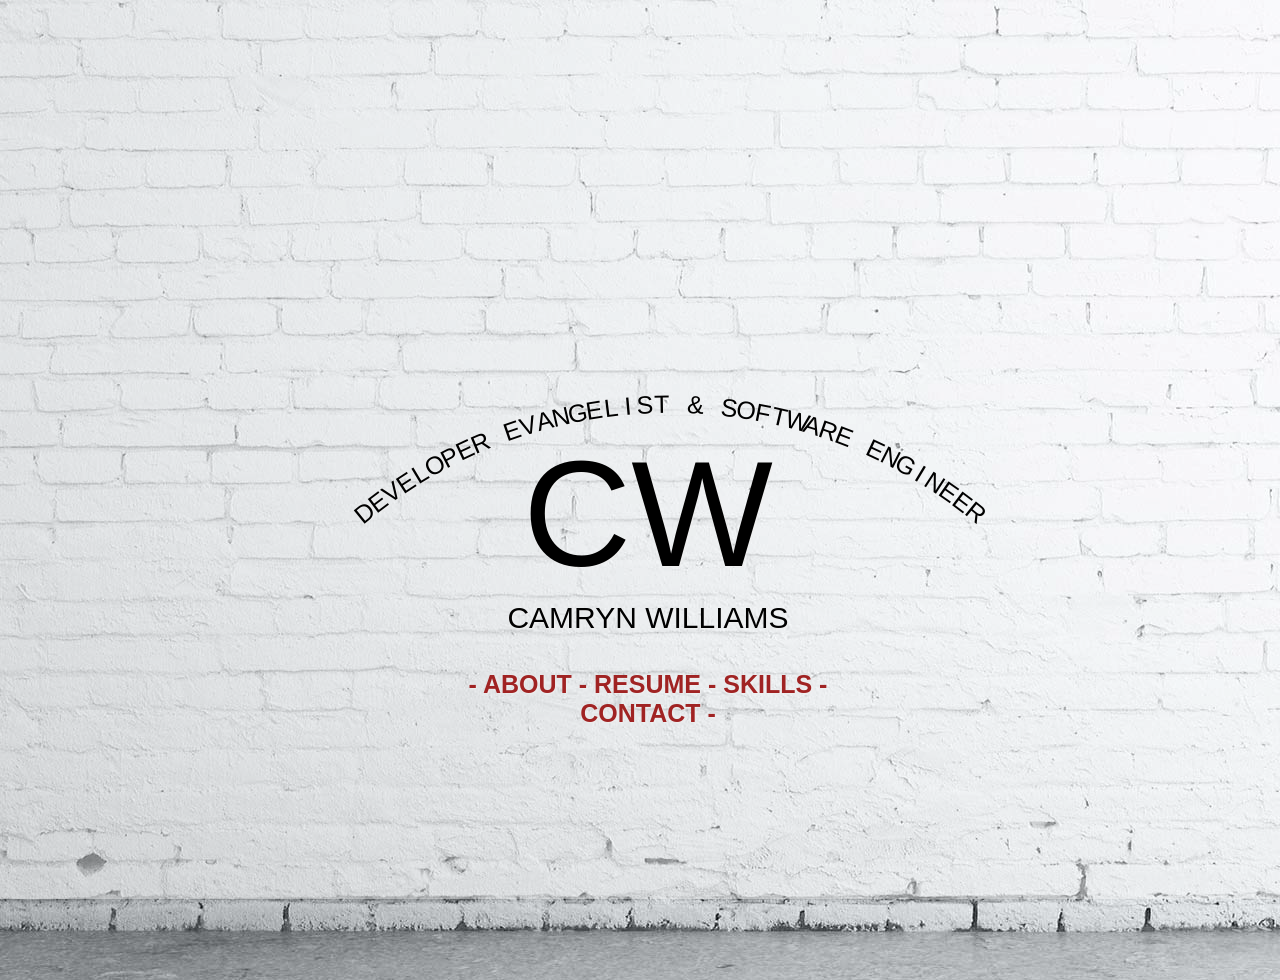
<file: Cami Williams _ Computer Scientist.html>
<!DOCTYPE html>
<!-- saved from url=(0072)file:///Users/camiwilliams/Documents/Personal/Messin/index.html#section2 -->
<html lang="en"><head><meta http-equiv="Content-Type" content="text/html; charset=UTF-8">
        <meta charset="utf-8">
        <title>Cami Williams | Computer Scientist</title>
	    <meta name="viewport" content="width=device-width, initial-scale=1, maximum-scale=1">
        <meta name="author" content="Cami Williams">

        <link rel="stylesheet" href="./Cami Williams _ Computer Scientist_files/styles.css" type="text/css">
        <link href="./Cami Williams _ Computer Scientist_files/css" rel="stylesheet" type="text/css">

        <script type="text/javascript" src="./Cami Williams _ Computer Scientist_files/jquery.min.js"></script>      
        <script type="text/javascript" src="./Cami Williams _ Computer Scientist_files/lights.js"></script>

    </head>
    <body onload="windowAdjust(); curvedWords();" onresize="windowAdjust()">
        <img src="./Cami Williams _ Computer Scientist_files/white_brick.jpg" id="bg" alt="">
        <div id="opacity"></div>
        <div id="scrolled">
            <div id="section1" class="section" style="width: 1814px;">
                <div id="home" class="center">
                    <div class="center">
                        <div id="occupation"><span id="char0" style="-webkit-transform: rotate(0deg);">D</span><span id="char1" style="-webkit-transform: rotate(2deg);">E</span><span id="char2" style="-webkit-transform: rotate(4deg);">V</span><span id="char3" style="-webkit-transform: rotate(6deg);">E</span><span id="char4" style="-webkit-transform: rotate(8deg);">L</span><span id="char5" style="-webkit-transform: rotate(10deg);">O</span><span id="char6" style="-webkit-transform: rotate(12deg);">P</span><span id="char7" style="-webkit-transform: rotate(14deg);">E</span><span id="char8" style="-webkit-transform: rotate(16deg);">R</span><span id="char9" style="-webkit-transform: rotate(18deg);"> </span><span id="char10" style="-webkit-transform: rotate(20deg);">E</span><span id="char11" style="-webkit-transform: rotate(22deg);">V</span><span id="char12" style="-webkit-transform: rotate(24deg);">A</span><span id="char13" style="-webkit-transform: rotate(26deg);">N</span><span id="char14" style="-webkit-transform: rotate(28deg);">G</span><span id="char15" style="-webkit-transform: rotate(30deg);">E</span><span id="char16" style="-webkit-transform: rotate(32deg);">L</span><span id="char17" style="-webkit-transform: rotate(34deg);">I</span><span id="char18" style="-webkit-transform: rotate(36deg);">S</span><span id="char19" style="-webkit-transform: rotate(38deg);">T</span><span id="char20" style="-webkit-transform: rotate(40deg);"> </span><span id="char21" style="-webkit-transform: rotate(42deg);">&amp;</span><span id="char22" style="-webkit-transform: rotate(44deg);"> </span><span id="char23" style="-webkit-transform: rotate(46deg);">S</span><span id="char24" style="-webkit-transform: rotate(48deg);">O</span><span id="char25" style="-webkit-transform: rotate(50deg);">F</span><span id="char26" style="-webkit-transform: rotate(52deg);">T</span><span id="char27" style="-webkit-transform: rotate(54deg);">W</span><span id="char28" style="-webkit-transform: rotate(56deg);">A</span><span id="char29" style="-webkit-transform: rotate(58deg);">R</span><span id="char30" style="-webkit-transform: rotate(60deg);">E</span><span id="char31" style="-webkit-transform: rotate(62deg);"> </span><span id="char32" style="-webkit-transform: rotate(64deg);">E</span><span id="char33" style="-webkit-transform: rotate(66deg);">N</span><span id="char34" style="-webkit-transform: rotate(68deg);">G</span><span id="char35" style="-webkit-transform: rotate(70deg);">I</span><span id="char36" style="-webkit-transform: rotate(72deg);">N</span><span id="char37" style="-webkit-transform: rotate(74deg);">E</span><span id="char38" style="-webkit-transform: rotate(76deg);">E</span><span id="char39" style="-webkit-transform: rotate(78deg);">R</span></div>
                        <div id="initials">CW</div>
                        <div id="fullname">CAMRYN WILLIAMS</div>
                    </div>
                    <div id="navigation" class="center nav"> - 
                        <a id="about" href="./Cami Williams _ Computer Scientist_files/Cami Williams _ Computer Scientist.html">ABOUT</a> - 
                        <a id="resume" href="file:///Users/camiwilliams/Documents/Personal/Messin/index.html#section3">RESUME</a> - 
                        <a id="skills" href="file:///Users/camiwilliams/Documents/Personal/Messin/index.html#section4">SKILLS</a> - 
                        <a id="contact" href="file:///Users/camiwilliams/Documents/Personal/Messin/index.html#section5">CONTACT</a> -
                    </div>
                </div>
            </div>
            <div id="section2" class="section" style="width: 1814px;">
                <div id="about_me">
                    <ol>
                      <li>
                    <img id="msoft_image" src="./Cami Williams _ Computer Scientist_files/microsoft_black.png">
                        <span class="details">
                          Description of point 1
                        </span>
                      </li>
                      <li>
                        Point 2
                        <span class="details">
                          Description of point 2
                        </span>
                      </li>
                      <li>
                        Point 3
                        <span class="details">
                          Description of point 3
                        </span>
                      </li>
                    </ol>
                    

                    <img id="msoft_image" src="./Cami Williams _ Computer Scientist_files/microsoft_black.png">

                    <img id="isu_image" src="./Cami Williams _ Computer Scientist_files/isu_black.png">

                    <img id="adobe_image" src="./Cami Williams _ Computer Scientist_files/adobe_black.png">
                    <img id="hackisu_image" src="./Cami Williams _ Computer Scientist_files/hackisu_black.png">
                        <img id="google_image" src="./Cami Williams _ Computer Scientist_files/google_black.png">
                    <img id="gsa_image" src="./Cami Williams _ Computer Scientist_files/gsa.png">

                    <img id="oreilly_image" src="./Cami Williams _ Computer Scientist_files/oreilly_black.png">
                        <img id="apple_image" src="./Cami Williams _ Computer Scientist_files/apple_black.png">


                </div>
            </div>
            <div id="section3" class="section" style="width: 1814px;">
                hello this is cami trying to make this work.
            </div>
            </div>
            <div id="section4" class="section" style="width: 1814px;">
                hello this is cami trying to make this work.
            </div>
            
            <div id="section5" class="section" style="width: 1814px;">
                hello this is cami trying to make this work.
            </div>
        
        <script type="text/javascript" src="./Cami Williams _ Computer Scientist_files/jquery.easing.1.3.js"></script>
        <script type="text/javascript">
          $(function() {
              $('navigation a').bind('click',function(event){
                var $anchor = $(this);
                /*
                   if you want to use one of the easing effects:
                   $('html, body').stop().animate({
                    scrollLeft: $($anchor.attr('href')).offset().left
                   }, 1500,'easeInOutExpo');
                 */
                $('.scrolled').stop().animate({
                  scrollLeft: $($anchor.attr('href')).offset().left
                }, 1000);
                event.preventDefault();
              });
          });
        </script>
    

</body></html>
</file>
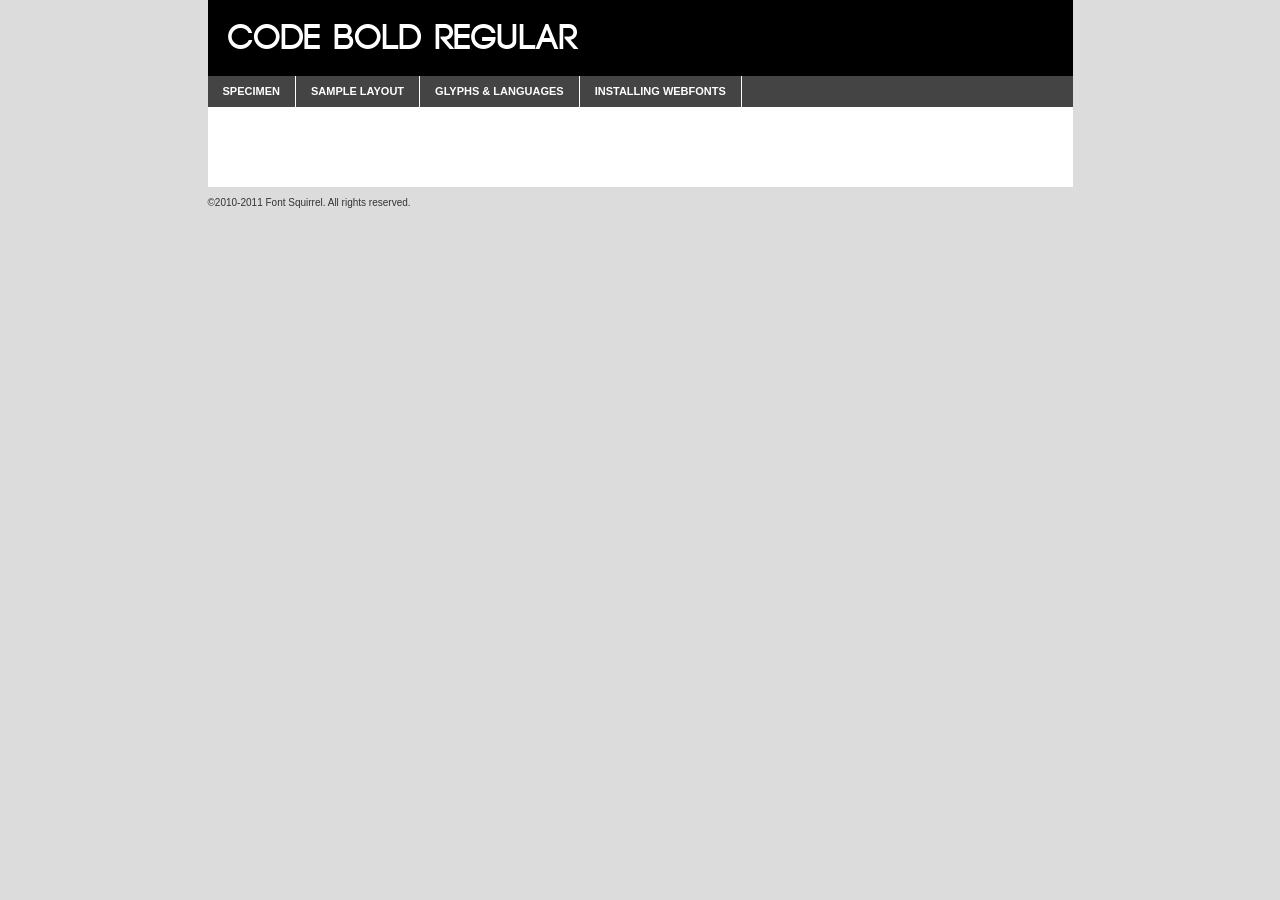
<file: assets/css/fonts/code_pro_bold/code_bold-demo.html>
<!DOCTYPE html PUBLIC "-//W3C//DTD XHTML 1.0 Transitional//EN"
	"http://www.w3.org/TR/xhtml1/DTD/xhtml1-transitional.dtd">

<html xmlns="http://www.w3.org/1999/xhtml" xml:lang="en" lang="en">
<head>
	<meta http-equiv="Content-Type" content="text/html; charset=utf-8" />
	<script src="http://ajax.googleapis.com/ajax/libs/jquery/1.7.2/jquery.min.js" type="text/javascript" charset="utf-8"></script>
	<script src="specimen_files/easytabs.js" type="text/javascript" charset="utf-8"></script>
	<link rel="stylesheet" href="specimen_files/specimen_stylesheet.css" type="text/css" charset="utf-8" />
	<link rel="stylesheet" href="stylesheet.css" type="text/css" charset="utf-8" />

	<style type="text/css">
					body{
				font-family: 'CodeBoldRegular';
							}
		</style>

	<title>Code Bold Regular Specimen</title>
	
	
	<script type="text/javascript" charset="utf-8">
		$(document).ready(function() {
			$('#container').easyTabs({defaultContent:1});
		});
	</script>
</head>

<body>
<div id="container">
	<div id="header">
		Code Bold Regular	</div>
	<ul class="tabs">
		<li><a href="#specimen">Specimen</a></li>
		<li><a href="#layout">Sample Layout</a></li>
				<li><a href="#glyphs">Glyphs &amp; Languages</a></li>
		<li><a href="#installing">Installing Webfonts</a></li>
		
	</ul>
	
	<div id="main_content">

		
			<div id="specimen">
		
				<div class="section">
					<div class="grid12 firstcol">
						<div class="huge">AaBb</div>
					</div>
				</div>
		
				<div class="section">
					<div class="glyph_range">A&#x200B;B&#x200b;C&#x200b;D&#x200b;E&#x200b;F&#x200b;G&#x200b;H&#x200b;I&#x200b;J&#x200b;K&#x200b;L&#x200b;M&#x200b;N&#x200b;O&#x200b;P&#x200b;Q&#x200b;R&#x200b;S&#x200b;T&#x200b;U&#x200b;V&#x200b;W&#x200b;X&#x200b;Y&#x200b;Z&#x200b;a&#x200b;b&#x200b;c&#x200b;d&#x200b;e&#x200b;f&#x200b;g&#x200b;h&#x200b;i&#x200b;j&#x200b;k&#x200b;l&#x200b;m&#x200b;n&#x200b;o&#x200b;p&#x200b;q&#x200b;r&#x200b;s&#x200b;t&#x200b;u&#x200b;v&#x200b;w&#x200b;x&#x200b;y&#x200b;z&#x200b;1&#x200b;2&#x200b;3&#x200b;4&#x200b;5&#x200b;6&#x200b;7&#x200b;8&#x200b;9&#x200b;0&#x200b;&amp;&#x200b;.&#x200b;,&#x200b;?&#x200b;!&#x200b;&#64;&#x200b;(&#x200b;)&#x200b;#&#x200b;$&#x200b;%&#x200b;*&#x200b;+&#x200b;-&#x200b;=&#x200b;:&#x200b;;</div>
				</div>
				<div class="section">
					<div class="grid12 firstcol">
						<table class="sample_table">
							<tr><td>10</td><td class="size10">abcdefghijklmnopqrstuvwxyzABCDEFGHIJKLMNOPQRSTUVWXYZ0123456789abcdefghijklmnopqrstuvwxyzABCDEFGHIJKLMNOPQRSTUVWXYZ0123456789abcdefghijklmnopqrstuvwxyzABCDEFGHIJKLMNOPQRSTUVWXYZ</td></tr>
							<tr><td>11</td><td class="size11">abcdefghijklmnopqrstuvwxyzABCDEFGHIJKLMNOPQRSTUVWXYZ0123456789abcdefghijklmnopqrstuvwxyzABCDEFGHIJKLMNOPQRSTUVWXYZ0123456789abcdefghijklmnopqrstuvwxyzABCDEFGHIJKLMNOPQRSTUVWXYZ</td></tr>
							<tr><td>12</td><td class="size12">abcdefghijklmnopqrstuvwxyzABCDEFGHIJKLMNOPQRSTUVWXYZ0123456789abcdefghijklmnopqrstuvwxyzABCDEFGHIJKLMNOPQRSTUVWXYZ0123456789abcdefghijklmnopqrstuvwxyzABCDEFGHIJKLMNOPQRSTUVWXYZ</td></tr>
							<tr><td>13</td><td class="size13">abcdefghijklmnopqrstuvwxyzABCDEFGHIJKLMNOPQRSTUVWXYZ0123456789abcdefghijklmnopqrstuvwxyzABCDEFGHIJKLMNOPQRSTUVWXYZ0123456789abcdefghijklmnopqrstuvwxyzABCDEFGHIJKLMNOPQRSTUVWXYZ</td></tr>
							<tr><td>14</td><td class="size14">abcdefghijklmnopqrstuvwxyzABCDEFGHIJKLMNOPQRSTUVWXYZ0123456789abcdefghijklmnopqrstuvwxyzABCDEFGHIJKLMNOPQRSTUVWXYZ0123456789abcdefghijklmnopqrstuvwxyzABCDEFGHIJKLMNOPQRSTUVWXYZ</td></tr>
							<tr><td>16</td><td class="size16">abcdefghijklmnopqrstuvwxyzABCDEFGHIJKLMNOPQRSTUVWXYZ0123456789abcdefghijklmnopqrstuvwxyzABCDEFGHIJKLMNOPQRSTUVWXYZ</td></tr>
							<tr><td>18</td><td class="size18">abcdefghijklmnopqrstuvwxyzABCDEFGHIJKLMNOPQRSTUVWXYZ0123456789abcdefghijklmnopqrstuvwxyzABCDEFGHIJKLMNOPQRSTUVWXYZ</td></tr>
							<tr><td>20</td><td class="size20">abcdefghijklmnopqrstuvwxyzABCDEFGHIJKLMNOPQRSTUVWXYZ0123456789abcdefghijklmnopqrstuvwxyzABCDEFGHIJKLMNOPQRSTUVWXYZ</td></tr>
							<tr><td>24</td><td class="size24">abcdefghijklmnopqrstuvwxyzABCDEFGHIJKLMNOPQRSTUVWXYZ0123456789abcdefghijklmnopqrstuvwxyzABCDEFGHIJKLMNOPQRSTUVWXYZ</td></tr>
							<tr><td>30</td><td class="size30">abcdefghijklmnopqrstuvwxyzABCDEFGHIJKLMNOPQRSTUVWXYZ0123456789abcdefghijklmnopqrstuvwxyzABCDEFGHIJKLMNOPQRSTUVWXYZ</td></tr>
							<tr><td>36</td><td class="size36">abcdefghijklmnopqrstuvwxyzABCDEFGHIJKLMNOPQRSTUVWXYZ0123456789abcdefghijklmnopqrstuvwxyzABCDEFGHIJKLMNOPQRSTUVWXYZ</td></tr>
							<tr><td>48</td><td class="size48">abcdefghijklmnopqrstuvwxyzABCDEFGHIJKLMNOPQRSTUVWXYZ0123456789abcdefghijklmnopqrstuvwxyzABCDEFGHIJKLMNOPQRSTUVWXYZ</td></tr>
							<tr><td>60</td><td class="size60">abcdefghijklmnopqrstuvwxyzABCDEFGHIJKLMNOPQRSTUVWXYZ0123456789abcdefghijklmnopqrstuvwxyzABCDEFGHIJKLMNOPQRSTUVWXYZ</td></tr>
							<tr><td>72</td><td class="size72">abcdefghijklmnopqrstuvwxyzABCDEFGHIJKLMNOPQRSTUVWXYZ0123456789abcdefghijklmnopqrstuvwxyzABCDEFGHIJKLMNOPQRSTUVWXYZ</td></tr>
							<tr><td>90</td><td class="size90">abcdefghijklmnopqrstuvwxyzABCDEFGHIJKLMNOPQRSTUVWXYZ0123456789abcdefghijklmnopqrstuvwxyzABCDEFGHIJKLMNOPQRSTUVWXYZ</td></tr>
						</table>
				
					</div>
			
				</div>
		
		
		
								<div class="section" id="bodycomparison">


										<div id="xheight">
				<div class="fontbody">&#xE000;&#xE000;&#xE000;&#xE000;&#xE000;&#xE000;&#xE000;&#xE000;&#xE000;&#xE000;&#xE000;&#xE000;&#xE000;&#xE000;&#xE000;&#xE000;&#xE000;&#xE000;&#xE000;&#xE000;&#xE000;&#xE000;&#xE000;&#xE000;&#xE000;&#xE000;&#xE000;&#xE000;&#xE000;&#xE000;&#xE000;&#xE000;&#xE000;&#xE000;&#xE000;&#xE000;&#xE000;&#xE000;&#xE000;&#xE000;&#xE000;&#xE000;&#xE000;&#xE000;&#xE000;&#xE000;&#xE000;&#xE000;&#xE000;&#xE000;&#xE000;&#xE000;&#xE000;&#xE000;&#xE000;&#xE000;&#xE000;&#xE000;&#xE000;&#xE000;&#xE000;&#xE000;&#xE000;&#xE000;&#xE000;&#xE000;&#xE000;&#xE000;&#xE000;&#xE000;&#xE000;&#xE000;&#xE000;&#xE000;&#xE000;&#xE000;&#xE000;&#xE000;&#xE000;&#xE000;&#xE000;&#xE000;&#xE000;&#xE000;&#xE000;&#xE000;&#xE000;&#xE000;&#xE000;&#xE000;&#xE000;&#xE000;&#xE000;&#xE000;&#xE000;&#xE000;&#xE000;&#xE000;&#xE000;body</div><div class="arialbody">body</div><div class="verdanabody">body</div><div class="georgiabody">body</div></div>
										<div class="fontbody" style="z-index:1">
											body<span>Code Bold Regular</span>
										</div>
										<div class="arialbody" style="z-index:1">
											body<span>Arial</span>
										</div>
										<div class="verdanabody" style="z-index:1">
											body<span>Verdana</span>
										</div>
										<div class="georgiabody" style="z-index:1">
											body<span>Georgia</span>
										</div>



								</div>
		
		
				<div class="section psample psample_row1" id="">
					
					<div class="grid2 firstcol">
						<p class="size10"><span>10.</span>Aenean lacinia bibendum nulla sed consectetur. Fusce dapibus, tellus ac cursus commodo, tortor mauris condimentum nibh, ut fermentum massa justo sit amet risus. Nullam id dolor id nibh ultricies vehicula ut id elit. Cum sociis natoque penatibus et magnis dis parturient montes, nascetur ridiculus mus. Nulla vitae elit libero, a pharetra augue.</p>
			
					</div>
					<div class="grid3">
						<p class="size11"><span>11.</span>Aenean lacinia bibendum nulla sed consectetur. Fusce dapibus, tellus ac cursus commodo, tortor mauris condimentum nibh, ut fermentum massa justo sit amet risus. Nullam id dolor id nibh ultricies vehicula ut id elit. Cum sociis natoque penatibus et magnis dis parturient montes, nascetur ridiculus mus. Nulla vitae elit libero, a pharetra augue.</p>
			
					</div>
					<div class="grid3">
						<p class="size12"><span>12.</span>Aenean lacinia bibendum nulla sed consectetur. Fusce dapibus, tellus ac cursus commodo, tortor mauris condimentum nibh, ut fermentum massa justo sit amet risus. Nullam id dolor id nibh ultricies vehicula ut id elit. Cum sociis natoque penatibus et magnis dis parturient montes, nascetur ridiculus mus. Nulla vitae elit libero, a pharetra augue.</p>
			
					</div>
					<div class="grid4">
						<p class="size13"><span>13.</span>Aenean lacinia bibendum nulla sed consectetur. Fusce dapibus, tellus ac cursus commodo, tortor mauris condimentum nibh, ut fermentum massa justo sit amet risus. Nullam id dolor id nibh ultricies vehicula ut id elit. Cum sociis natoque penatibus et magnis dis parturient montes, nascetur ridiculus mus. Nulla vitae elit libero, a pharetra augue.</p>
			
					</div>
					<div class="white_blend"></div>
					
				</div>
				<div class="section psample psample_row2" id="">
					<div class="grid3 firstcol">
						<p class="size14"><span>14.</span>Aenean lacinia bibendum nulla sed consectetur. Fusce dapibus, tellus ac cursus commodo, tortor mauris condimentum nibh, ut fermentum massa justo sit amet risus. Nullam id dolor id nibh ultricies vehicula ut id elit. Cum sociis natoque penatibus et magnis dis parturient montes, nascetur ridiculus mus. Nulla vitae elit libero, a pharetra augue.</p>
			
					</div>
					<div class="grid4">
						<p class="size16"><span>16.</span>Aenean lacinia bibendum nulla sed consectetur. Fusce dapibus, tellus ac cursus commodo, tortor mauris condimentum nibh, ut fermentum massa justo sit amet risus. Nullam id dolor id nibh ultricies vehicula ut id elit. Cum sociis natoque penatibus et magnis dis parturient montes, nascetur ridiculus mus. Nulla vitae elit libero, a pharetra augue.</p>
			
					</div>
					<div class="grid5">
						<p class="size18"><span>18.</span>Aenean lacinia bibendum nulla sed consectetur. Fusce dapibus, tellus ac cursus commodo, tortor mauris condimentum nibh, ut fermentum massa justo sit amet risus. Nullam id dolor id nibh ultricies vehicula ut id elit. Cum sociis natoque penatibus et magnis dis parturient montes, nascetur ridiculus mus. Nulla vitae elit libero, a pharetra augue.</p>
			
					</div>

					<div class="white_blend"></div>

				</div>
				
				<div class="section psample psample_row3" id="">
					<div class="grid5 firstcol">
						<p class="size20"><span>20.</span>Aenean lacinia bibendum nulla sed consectetur. Fusce dapibus, tellus ac cursus commodo, tortor mauris condimentum nibh, ut fermentum massa justo sit amet risus. Nullam id dolor id nibh ultricies vehicula ut id elit. Cum sociis natoque penatibus et magnis dis parturient montes, nascetur ridiculus mus. Nulla vitae elit libero, a pharetra augue.</p>
					</div>
					<div class="grid7">
						<p class="size24"><span>24.</span>Aenean lacinia bibendum nulla sed consectetur. Fusce dapibus, tellus ac cursus commodo, tortor mauris condimentum nibh, ut fermentum massa justo sit amet risus. Nullam id dolor id nibh ultricies vehicula ut id elit. Cum sociis natoque penatibus et magnis dis parturient montes, nascetur ridiculus mus. Nulla vitae elit libero, a pharetra augue.</p>
					</div>
					
					<div class="white_blend"></div>
					
				</div>
				
				<div class="section psample psample_row4" id="">
					<div class="grid12 firstcol">
						<p class="size30"><span>30.</span>Aenean lacinia bibendum nulla sed consectetur. Fusce dapibus, tellus ac cursus commodo, tortor mauris condimentum nibh, ut fermentum massa justo sit amet risus. Nullam id dolor id nibh ultricies vehicula ut id elit. Cum sociis natoque penatibus et magnis dis parturient montes, nascetur ridiculus mus. Nulla vitae elit libero, a pharetra augue.</p>
					</div>
					<div class="white_blend"></div>
					
				</div>
				
				
				
				<div class="section psample psample_row1 fullreverse">
					<div class="grid2 firstcol">
						<p class="size10"><span>10.</span>Aenean lacinia bibendum nulla sed consectetur. Fusce dapibus, tellus ac cursus commodo, tortor mauris condimentum nibh, ut fermentum massa justo sit amet risus. Nullam id dolor id nibh ultricies vehicula ut id elit. Cum sociis natoque penatibus et magnis dis parturient montes, nascetur ridiculus mus. Nulla vitae elit libero, a pharetra augue.</p>
			
					</div>
					<div class="grid3">
						<p class="size11"><span>11.</span>Aenean lacinia bibendum nulla sed consectetur. Fusce dapibus, tellus ac cursus commodo, tortor mauris condimentum nibh, ut fermentum massa justo sit amet risus. Nullam id dolor id nibh ultricies vehicula ut id elit. Cum sociis natoque penatibus et magnis dis parturient montes, nascetur ridiculus mus. Nulla vitae elit libero, a pharetra augue.</p>
			
					</div>
					<div class="grid3">
						<p class="size12"><span>12.</span>Aenean lacinia bibendum nulla sed consectetur. Fusce dapibus, tellus ac cursus commodo, tortor mauris condimentum nibh, ut fermentum massa justo sit amet risus. Nullam id dolor id nibh ultricies vehicula ut id elit. Cum sociis natoque penatibus et magnis dis parturient montes, nascetur ridiculus mus. Nulla vitae elit libero, a pharetra augue.</p>
			
					</div>
					<div class="grid4">
						<p class="size13"><span>13.</span>Aenean lacinia bibendum nulla sed consectetur. Fusce dapibus, tellus ac cursus commodo, tortor mauris condimentum nibh, ut fermentum massa justo sit amet risus. Nullam id dolor id nibh ultricies vehicula ut id elit. Cum sociis natoque penatibus et magnis dis parturient montes, nascetur ridiculus mus. Nulla vitae elit libero, a pharetra augue.</p>
			
					</div>
					<div class="black_blend"></div>
					
				</div>
				
				<div class="section psample psample_row2 fullreverse">
					<div class="grid3 firstcol">
						<p class="size14"><span>14.</span>Aenean lacinia bibendum nulla sed consectetur. Fusce dapibus, tellus ac cursus commodo, tortor mauris condimentum nibh, ut fermentum massa justo sit amet risus. Nullam id dolor id nibh ultricies vehicula ut id elit. Cum sociis natoque penatibus et magnis dis parturient montes, nascetur ridiculus mus. Nulla vitae elit libero, a pharetra augue.</p>
			
					</div>
					<div class="grid4">
						<p class="size16"><span>16.</span>Aenean lacinia bibendum nulla sed consectetur. Fusce dapibus, tellus ac cursus commodo, tortor mauris condimentum nibh, ut fermentum massa justo sit amet risus. Nullam id dolor id nibh ultricies vehicula ut id elit. Cum sociis natoque penatibus et magnis dis parturient montes, nascetur ridiculus mus. Nulla vitae elit libero, a pharetra augue.</p>
			
					</div>
					<div class="grid5">
						<p class="size18"><span>18.</span>Aenean lacinia bibendum nulla sed consectetur. Fusce dapibus, tellus ac cursus commodo, tortor mauris condimentum nibh, ut fermentum massa justo sit amet risus. Nullam id dolor id nibh ultricies vehicula ut id elit. Cum sociis natoque penatibus et magnis dis parturient montes, nascetur ridiculus mus. Nulla vitae elit libero, a pharetra augue.</p>
			
					</div>
					<div class="black_blend"></div>

				</div>
				
				<div class="section psample fullreverse psample_row3" id="">
					<div class="grid5 firstcol">
						<p class="size20"><span>20.</span>Aenean lacinia bibendum nulla sed consectetur. Fusce dapibus, tellus ac cursus commodo, tortor mauris condimentum nibh, ut fermentum massa justo sit amet risus. Nullam id dolor id nibh ultricies vehicula ut id elit. Cum sociis natoque penatibus et magnis dis parturient montes, nascetur ridiculus mus. Nulla vitae elit libero, a pharetra augue.</p>
					</div>
					<div class="grid7">
						<p class="size24"><span>24.</span>Aenean lacinia bibendum nulla sed consectetur. Fusce dapibus, tellus ac cursus commodo, tortor mauris condimentum nibh, ut fermentum massa justo sit amet risus. Nullam id dolor id nibh ultricies vehicula ut id elit. Cum sociis natoque penatibus et magnis dis parturient montes, nascetur ridiculus mus. Nulla vitae elit libero, a pharetra augue.</p>
					</div>
					
					<div class="black_blend"></div>
					
				</div>
				
				<div class="section psample fullreverse psample_row4" id="" style="border-bottom: 20px #000 solid;">
					<div class="grid12 firstcol">
						<p class="size30"><span>30.</span>Aenean lacinia bibendum nulla sed consectetur. Fusce dapibus, tellus ac cursus commodo, tortor mauris condimentum nibh, ut fermentum massa justo sit amet risus. Nullam id dolor id nibh ultricies vehicula ut id elit. Cum sociis natoque penatibus et magnis dis parturient montes, nascetur ridiculus mus. Nulla vitae elit libero, a pharetra augue.</p>
					</div>
					<div class="black_blend"></div>
					
				</div>
				
				
				
				
			</div>
			
			<div id="layout">
				
				<div class="section">
					
					<div class="grid12 firstcol">
						<h1>Lorem Ipsum Dolor</h1>
						<h2>Etiam porta sem malesuada magna mollis euismod</h2>
						
						<p class="byline">By <a href="#link">Aenean Lacinia</a></p>
					</div>
				</div>
				<div class="section">
					<div class="grid8 firstcol">
						<p class="large">Donec sed odio dui. Morbi leo risus, porta ac consectetur ac, vestibulum at eros. Fusce dapibus, tellus ac cursus commodo, tortor mauris condimentum nibh, ut fermentum massa justo sit amet risus. </p>

						
						<h3>Pellentesque ornare sem</h3>

						<p>Maecenas sed diam eget risus varius blandit sit amet non magna. Maecenas faucibus mollis interdum. Donec ullamcorper nulla non metus auctor fringilla. Nullam id dolor id nibh ultricies vehicula ut id elit. Nullam id dolor id nibh ultricies vehicula ut id elit. </p>

						<p>Aenean eu leo quam. Pellentesque ornare sem lacinia quam venenatis vestibulum. Lorem ipsum dolor sit amet, consectetur adipiscing elit. Cum sociis natoque penatibus et magnis dis parturient montes, nascetur ridiculus mus. </p>

						<p>Nulla vitae elit libero, a pharetra augue. Praesent commodo cursus magna, vel scelerisque nisl consectetur et. Aenean lacinia bibendum nulla sed consectetur. </p>

						<p>Nullam quis risus eget urna mollis ornare vel eu leo. Nullam quis risus eget urna mollis ornare vel eu leo. Maecenas sed diam eget risus varius blandit sit amet non magna. Donec ullamcorper nulla non metus auctor fringilla. </p>

						<h3>Cras mattis consectetur</h3>

						<p>Aenean eu leo quam. Pellentesque ornare sem lacinia quam venenatis vestibulum. Aenean lacinia bibendum nulla sed consectetur. Integer posuere erat a ante venenatis dapibus posuere velit aliquet. Cras mattis consectetur purus sit amet fermentum. </p>

						<p>Nullam id dolor id nibh ultricies vehicula ut id elit. Nullam quis risus eget urna mollis ornare vel eu leo. Cras mattis consectetur purus sit amet fermentum.</p>
					</div>
					
					<div class="grid4 sidebar">
						
						<div class="box reverse">
							<p class="last">Nullam quis risus eget urna mollis ornare vel eu leo. Donec ullamcorper nulla non metus auctor fringilla. Cras mattis consectetur purus sit amet fermentum. Sed posuere consectetur est at lobortis. Lorem ipsum dolor sit amet, consectetur adipiscing elit. </p>
						</div>
						
						<p class="caption">Maecenas sed diam eget risus varius.</p>

						<p>Vestibulum id ligula porta felis euismod semper. Integer posuere erat a ante venenatis dapibus posuere velit aliquet. Vestibulum id ligula porta felis euismod semper. Sed posuere consectetur est at lobortis. Maecenas sed diam eget risus varius blandit sit amet non magna. Fusce dapibus, tellus ac cursus commodo, tortor mauris condimentum nibh, ut fermentum massa justo sit amet risus. </p>

					

						<p>Duis mollis, est non commodo luctus, nisi erat porttitor ligula, eget lacinia odio sem nec elit. Aenean lacinia bibendum nulla sed consectetur. Vivamus sagittis lacus vel augue laoreet rutrum faucibus dolor auctor. Aenean lacinia bibendum nulla sed consectetur. Nullam quis risus eget urna mollis ornare vel eu leo. </p>

						<p>Praesent commodo cursus magna, vel scelerisque nisl consectetur et. Donec ullamcorper nulla non metus auctor fringilla. Maecenas faucibus mollis interdum. Fusce dapibus, tellus ac cursus commodo, tortor mauris condimentum nibh, ut fermentum massa justo sit amet risus. </p>

					</div>
				</div>
				
			</div>


			



		<div id="glyphs">
			<div class="section">
				<div class="grid12 firstcol">
			
				<h1>Language Support</h1>
				<p>The subset of Code Bold Regular in this kit supports the following languages:<br />
			
					Albanian, Danish, Dutch, English, French, Italian, Malagasy, Norwegian, Spanish, Swedish				</p>
				<h1>Glyph Chart</h1>
				<p>The subset of Code Bold Regular in this kit includes all the glyphs listed below. Unicode entities are included above each glyph to help you insert individual characters into your layout.</p>
				<div id="glyph_chart">
			
																				 <div><p>&amp;#32;</p>&#32;</div>
																				 <div><p>&amp;#33;</p>&#33;</div>
																				 <div><p>&amp;#34;</p>&#34;</div>
																				 <div><p>&amp;#36;</p>&#36;</div>
																				 <div><p>&amp;#38;</p>&#38;</div>
																				 <div><p>&amp;#39;</p>&#39;</div>
																				 <div><p>&amp;#44;</p>&#44;</div>
																				 <div><p>&amp;#46;</p>&#46;</div>
																				 <div><p>&amp;#48;</p>&#48;</div>
																				 <div><p>&amp;#49;</p>&#49;</div>
																				 <div><p>&amp;#50;</p>&#50;</div>
																				 <div><p>&amp;#51;</p>&#51;</div>
																				 <div><p>&amp;#52;</p>&#52;</div>
																				 <div><p>&amp;#53;</p>&#53;</div>
																				 <div><p>&amp;#54;</p>&#54;</div>
																				 <div><p>&amp;#55;</p>&#55;</div>
																				 <div><p>&amp;#56;</p>&#56;</div>
																				 <div><p>&amp;#57;</p>&#57;</div>
																				 <div><p>&amp;#58;</p>&#58;</div>
																				 <div><p>&amp;#59;</p>&#59;</div>
																				 <div><p>&amp;#63;</p>&#63;</div>
																				 <div><p>&amp;#65;</p>&#65;</div>
																				 <div><p>&amp;#66;</p>&#66;</div>
																				 <div><p>&amp;#67;</p>&#67;</div>
																				 <div><p>&amp;#68;</p>&#68;</div>
																				 <div><p>&amp;#69;</p>&#69;</div>
																				 <div><p>&amp;#70;</p>&#70;</div>
																				 <div><p>&amp;#71;</p>&#71;</div>
																				 <div><p>&amp;#72;</p>&#72;</div>
																				 <div><p>&amp;#73;</p>&#73;</div>
																				 <div><p>&amp;#74;</p>&#74;</div>
																				 <div><p>&amp;#75;</p>&#75;</div>
																				 <div><p>&amp;#76;</p>&#76;</div>
																				 <div><p>&amp;#77;</p>&#77;</div>
																				 <div><p>&amp;#78;</p>&#78;</div>
																				 <div><p>&amp;#79;</p>&#79;</div>
																				 <div><p>&amp;#80;</p>&#80;</div>
																				 <div><p>&amp;#81;</p>&#81;</div>
																				 <div><p>&amp;#82;</p>&#82;</div>
																				 <div><p>&amp;#83;</p>&#83;</div>
																				 <div><p>&amp;#84;</p>&#84;</div>
																				 <div><p>&amp;#85;</p>&#85;</div>
																				 <div><p>&amp;#86;</p>&#86;</div>
																				 <div><p>&amp;#87;</p>&#87;</div>
																				 <div><p>&amp;#88;</p>&#88;</div>
																				 <div><p>&amp;#89;</p>&#89;</div>
																				 <div><p>&amp;#90;</p>&#90;</div>
																				 <div><p>&amp;#96;</p>&#96;</div>
																				 <div><p>&amp;#97;</p>&#97;</div>
																				 <div><p>&amp;#98;</p>&#98;</div>
																				 <div><p>&amp;#99;</p>&#99;</div>
																				 <div><p>&amp;#100;</p>&#100;</div>
																				 <div><p>&amp;#101;</p>&#101;</div>
																				 <div><p>&amp;#102;</p>&#102;</div>
																				 <div><p>&amp;#103;</p>&#103;</div>
																				 <div><p>&amp;#104;</p>&#104;</div>
																				 <div><p>&amp;#105;</p>&#105;</div>
																				 <div><p>&amp;#106;</p>&#106;</div>
																				 <div><p>&amp;#107;</p>&#107;</div>
																				 <div><p>&amp;#108;</p>&#108;</div>
																				 <div><p>&amp;#109;</p>&#109;</div>
																				 <div><p>&amp;#110;</p>&#110;</div>
																				 <div><p>&amp;#111;</p>&#111;</div>
																				 <div><p>&amp;#112;</p>&#112;</div>
																				 <div><p>&amp;#113;</p>&#113;</div>
																				 <div><p>&amp;#114;</p>&#114;</div>
																				 <div><p>&amp;#115;</p>&#115;</div>
																				 <div><p>&amp;#116;</p>&#116;</div>
																				 <div><p>&amp;#117;</p>&#117;</div>
																				 <div><p>&amp;#118;</p>&#118;</div>
																				 <div><p>&amp;#119;</p>&#119;</div>
																				 <div><p>&amp;#120;</p>&#120;</div>
																				 <div><p>&amp;#121;</p>&#121;</div>
																				 <div><p>&amp;#122;</p>&#122;</div>
																				 <div><p>&amp;#160;</p>&#160;</div>
																				 <div><p>&amp;#161;</p>&#161;</div>
																				 <div><p>&amp;#165;</p>&#165;</div>
																				 <div><p>&amp;#168;</p>&#168;</div>
																				 <div><p>&amp;#180;</p>&#180;</div>
																				 <div><p>&amp;#183;</p>&#183;</div>
																				 <div><p>&amp;#191;</p>&#191;</div>
																				 <div><p>&amp;#192;</p>&#192;</div>
																				 <div><p>&amp;#193;</p>&#193;</div>
																				 <div><p>&amp;#194;</p>&#194;</div>
																				 <div><p>&amp;#195;</p>&#195;</div>
																				 <div><p>&amp;#196;</p>&#196;</div>
																				 <div><p>&amp;#197;</p>&#197;</div>
																				 <div><p>&amp;#198;</p>&#198;</div>
																				 <div><p>&amp;#199;</p>&#199;</div>
																				 <div><p>&amp;#200;</p>&#200;</div>
																				 <div><p>&amp;#201;</p>&#201;</div>
																				 <div><p>&amp;#202;</p>&#202;</div>
																				 <div><p>&amp;#203;</p>&#203;</div>
																				 <div><p>&amp;#204;</p>&#204;</div>
																				 <div><p>&amp;#205;</p>&#205;</div>
																				 <div><p>&amp;#206;</p>&#206;</div>
																				 <div><p>&amp;#207;</p>&#207;</div>
																				 <div><p>&amp;#209;</p>&#209;</div>
																				 <div><p>&amp;#210;</p>&#210;</div>
																				 <div><p>&amp;#211;</p>&#211;</div>
																				 <div><p>&amp;#212;</p>&#212;</div>
																				 <div><p>&amp;#213;</p>&#213;</div>
																				 <div><p>&amp;#214;</p>&#214;</div>
																				 <div><p>&amp;#216;</p>&#216;</div>
																				 <div><p>&amp;#217;</p>&#217;</div>
																				 <div><p>&amp;#218;</p>&#218;</div>
																				 <div><p>&amp;#219;</p>&#219;</div>
																				 <div><p>&amp;#220;</p>&#220;</div>
																				 <div><p>&amp;#221;</p>&#221;</div>
																				 <div><p>&amp;#224;</p>&#224;</div>
																				 <div><p>&amp;#225;</p>&#225;</div>
																				 <div><p>&amp;#226;</p>&#226;</div>
																				 <div><p>&amp;#227;</p>&#227;</div>
																				 <div><p>&amp;#228;</p>&#228;</div>
																				 <div><p>&amp;#229;</p>&#229;</div>
																				 <div><p>&amp;#230;</p>&#230;</div>
																				 <div><p>&amp;#231;</p>&#231;</div>
																				 <div><p>&amp;#232;</p>&#232;</div>
																				 <div><p>&amp;#233;</p>&#233;</div>
																				 <div><p>&amp;#234;</p>&#234;</div>
																				 <div><p>&amp;#235;</p>&#235;</div>
																				 <div><p>&amp;#236;</p>&#236;</div>
																				 <div><p>&amp;#237;</p>&#237;</div>
																				 <div><p>&amp;#238;</p>&#238;</div>
																				 <div><p>&amp;#239;</p>&#239;</div>
																				 <div><p>&amp;#241;</p>&#241;</div>
																				 <div><p>&amp;#242;</p>&#242;</div>
																				 <div><p>&amp;#243;</p>&#243;</div>
																				 <div><p>&amp;#244;</p>&#244;</div>
																				 <div><p>&amp;#245;</p>&#245;</div>
																				 <div><p>&amp;#246;</p>&#246;</div>
																				 <div><p>&amp;#248;</p>&#248;</div>
																				 <div><p>&amp;#249;</p>&#249;</div>
																				 <div><p>&amp;#250;</p>&#250;</div>
																				 <div><p>&amp;#251;</p>&#251;</div>
																				 <div><p>&amp;#252;</p>&#252;</div>
																				 <div><p>&amp;#253;</p>&#253;</div>
																				 <div><p>&amp;#255;</p>&#255;</div>
																				 <div><p>&amp;#338;</p>&#338;</div>
																				 <div><p>&amp;#339;</p>&#339;</div>
																				 <div><p>&amp;#376;</p>&#376;</div>
																				 <div><p>&amp;#710;</p>&#710;</div>
																				 <div><p>&amp;#732;</p>&#732;</div>
																				 <div><p>&amp;#8192;</p>&#8192;</div>
																				 <div><p>&amp;#8193;</p>&#8193;</div>
																				 <div><p>&amp;#8194;</p>&#8194;</div>
																				 <div><p>&amp;#8195;</p>&#8195;</div>
																				 <div><p>&amp;#8196;</p>&#8196;</div>
																				 <div><p>&amp;#8197;</p>&#8197;</div>
																				 <div><p>&amp;#8198;</p>&#8198;</div>
																				 <div><p>&amp;#8199;</p>&#8199;</div>
																				 <div><p>&amp;#8200;</p>&#8200;</div>
																				 <div><p>&amp;#8201;</p>&#8201;</div>
																				 <div><p>&amp;#8202;</p>&#8202;</div>
																				 <div><p>&amp;#8230;</p>&#8230;</div>
																				 <div><p>&amp;#8239;</p>&#8239;</div>
																				 <div><p>&amp;#8287;</p>&#8287;</div>
																				 <div><p>&amp;#8364;</p>&#8364;</div>
																				 <div><p>&amp;#57344;</p>&#57344;</div>
																				 <div><p>&amp;#64257;</p>&#64257;</div>
																				 <div><p>&amp;#64258;</p>&#64258;</div>
																																																</div>	
				</div>
		
		
			</div>
		</div>
		
		
		<div id="specs">
			
		</div>
	
		<div id="installing">
			<div class="section">
				<div class="grid7 firstcol">
					<h1>Installing Webfonts</h1>
					
					<p>Webfonts are supported by all major browser platforms but not all in the same way. There are currently four different font formats that must be included in order to target all browsers. This includes TTF, WOFF, EOT and SVG.</p>
					
					<h2>1. Upload your webfonts</h2>
					<p>You must upload your webfont kit to your website. They should be in or near the same directory as your CSS files.</p>
					
					<h2>2. Include the webfont stylesheet</h2>
					<p>A special CSS @font-face declaration helps the various browsers select the appropriate font it needs without causing you a bunch of headaches. Learn more about this syntax by reading the <a href="http://www.fontspring.com/blog/further-hardening-of-the-bulletproof-syntax">Fontspring blog post</a> about it. The code for it is as follows:</p>


<code>
@font-face{ 
	font-family: 'MyWebFont';
	src: url('WebFont.eot');
	src: url('WebFont.eot?#iefix') format('embedded-opentype'),
	     url('WebFont.woff') format('woff'),
	     url('WebFont.ttf') format('truetype'),
	     url('WebFont.svg#webfont') format('svg');
}
</code>

	<p>We've already gone ahead and generated the code for you. All you have to do is link to the stylesheet in your HTML, like this:</p>
	<code>&lt;link rel=&quot;stylesheet&quot; href=&quot;stylesheet.css&quot; type=&quot;text/css&quot; charset=&quot;utf-8&quot; /&gt;</code>

					<h2>3. Modify your own stylesheet</h2>
					<p>To take advantage of your new fonts, you must tell your stylesheet to use them. Look at the original @font-face declaration above and find the property called "font-family." The name linked there will be what you use to reference the font. Prepend that webfont name to the font stack in the "font-family" property, inside the selector you want to change. For example:</p>
<code>p { font-family: 'WebFont', Arial, sans-serif; }</code>

<h2>4. Test</h2>
<p>Getting webfonts to work cross-browser <em>can</em> be tricky. Use the information in the sidebar to help you if you find that fonts aren't loading in a particular browser.</p>
				</div>
				
				<div class="grid5 sidebar">
					<div class="box">
						<h2>Troubleshooting<br />Font-Face Problems</h2>
						<p>Having trouble getting your webfonts to load in your new website? Here are some tips to sort out what might be the problem.</p>

						<h3>Fonts not showing in any browser</h3>

						<p>This sounds like you need to work on the plumbing. You either did not upload the fonts to the correct directory, or you did not link the fonts properly in the CSS. If you've confirmed that all this is correct and you still have a problem, take a look at your .htaccess file and see if requests are getting intercepted.</p>

						<h3>Fonts not loading in iPhone or iPad</h3>

						<p>The most common problem here is that you are serving the fonts from an IIS server. IIS refuses to serve files that have unknown MIME types. If that is the case, you must set the MIME type for SVG to "image/svg+xml" in the server settings. Follow these instructions from Microsoft if you need help.</p>

						<h3>Fonts not loading in Firefox</h3>

						<p>The primary reason for this failure? You are still using a version Firefox older than 3.5. So upgrade already! If that isn't it, then you are very likely serving fonts from a different domain. Firefox requires that all font assets be served from the same domain. Lastly it is possible that you need to add WOFF to your list of MIME types (if you are serving via IIS.)</p>

						<h3>Fonts not loading in IE</h3>

						<p>Are you looking at Internet Explorer on an actual Windows machine or are you cheating by using a service like Adobe BrowserLab? Many of these screenshot services do not render @font-face for IE. Best to test it on a real machine.</p>

						<h3>Fonts not loading in IE9</h3>

						<p>IE9, like Firefox, requires that fonts be served from the same domain as the website. Make sure that is the case.</p>
					</div>
				</div>
			</div>
			
		</div>
	
	</div>
	<div id="footer">
		<p>&copy;2010-2011 Font Squirrel. All rights reserved.</p>
	</div>
</div>
</body>
</html>
</file>
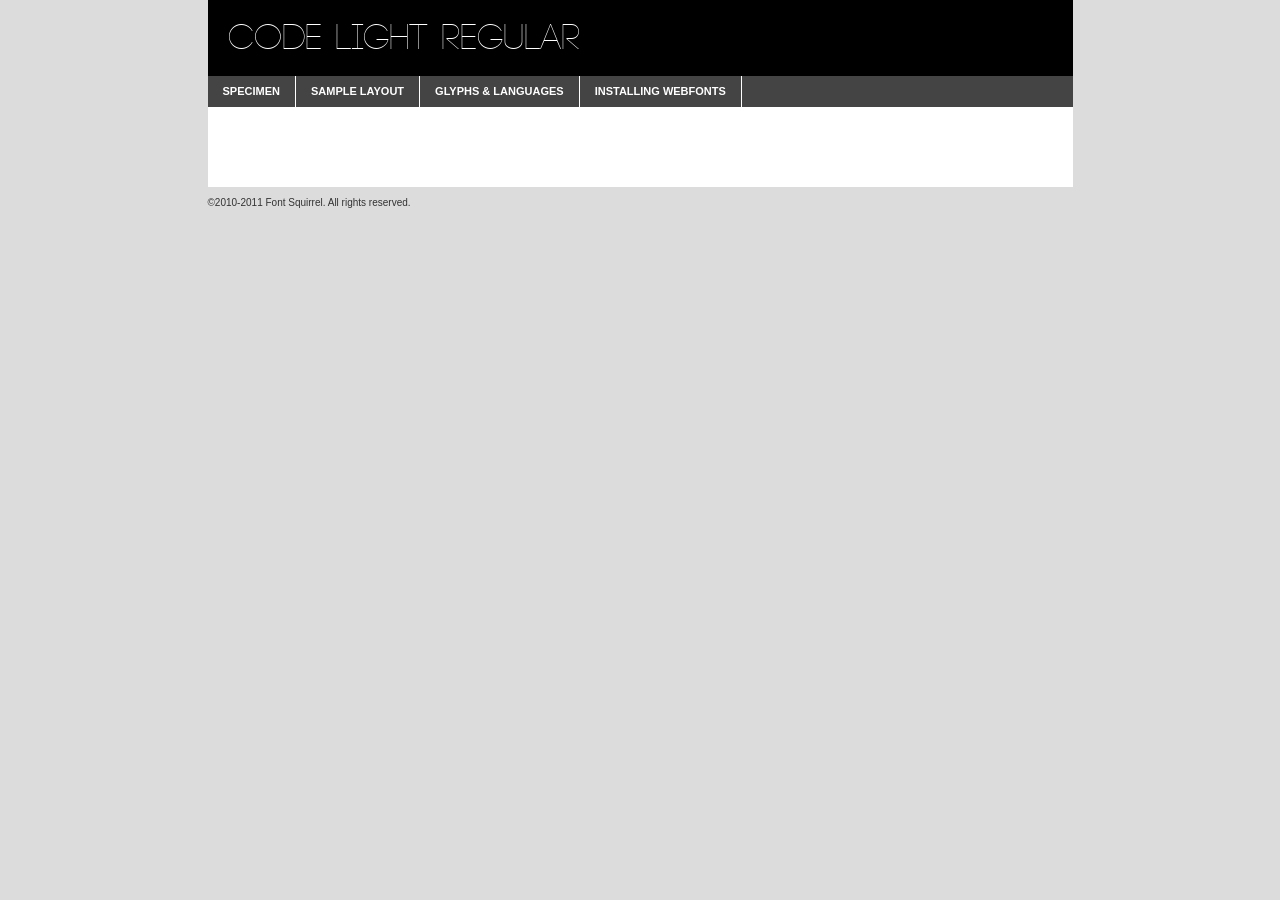
<file: assets/css/fonts/code_pro_light/code_light-demo.html>
<!DOCTYPE html PUBLIC "-//W3C//DTD XHTML 1.0 Transitional//EN"
	"http://www.w3.org/TR/xhtml1/DTD/xhtml1-transitional.dtd">

<html xmlns="http://www.w3.org/1999/xhtml" xml:lang="en" lang="en">
<head>
	<meta http-equiv="Content-Type" content="text/html; charset=utf-8" />
	<script src="http://ajax.googleapis.com/ajax/libs/jquery/1.7.2/jquery.min.js" type="text/javascript" charset="utf-8"></script>
	<script src="specimen_files/easytabs.js" type="text/javascript" charset="utf-8"></script>
	<link rel="stylesheet" href="specimen_files/specimen_stylesheet.css" type="text/css" charset="utf-8" />
	<link rel="stylesheet" href="stylesheet.css" type="text/css" charset="utf-8" />

	<style type="text/css">
					body{
				font-family: 'CodeLightRegular';
							}
		</style>

	<title>Code Light Regular Specimen</title>
	
	
	<script type="text/javascript" charset="utf-8">
		$(document).ready(function() {
			$('#container').easyTabs({defaultContent:1});
		});
	</script>
</head>

<body>
<div id="container">
	<div id="header">
		Code Light Regular	</div>
	<ul class="tabs">
		<li><a href="#specimen">Specimen</a></li>
		<li><a href="#layout">Sample Layout</a></li>
				<li><a href="#glyphs">Glyphs &amp; Languages</a></li>
		<li><a href="#installing">Installing Webfonts</a></li>
		
	</ul>
	
	<div id="main_content">

		
			<div id="specimen">
		
				<div class="section">
					<div class="grid12 firstcol">
						<div class="huge">AaBb</div>
					</div>
				</div>
		
				<div class="section">
					<div class="glyph_range">A&#x200B;B&#x200b;C&#x200b;D&#x200b;E&#x200b;F&#x200b;G&#x200b;H&#x200b;I&#x200b;J&#x200b;K&#x200b;L&#x200b;M&#x200b;N&#x200b;O&#x200b;P&#x200b;Q&#x200b;R&#x200b;S&#x200b;T&#x200b;U&#x200b;V&#x200b;W&#x200b;X&#x200b;Y&#x200b;Z&#x200b;a&#x200b;b&#x200b;c&#x200b;d&#x200b;e&#x200b;f&#x200b;g&#x200b;h&#x200b;i&#x200b;j&#x200b;k&#x200b;l&#x200b;m&#x200b;n&#x200b;o&#x200b;p&#x200b;q&#x200b;r&#x200b;s&#x200b;t&#x200b;u&#x200b;v&#x200b;w&#x200b;x&#x200b;y&#x200b;z&#x200b;1&#x200b;2&#x200b;3&#x200b;4&#x200b;5&#x200b;6&#x200b;7&#x200b;8&#x200b;9&#x200b;0&#x200b;&amp;&#x200b;.&#x200b;,&#x200b;?&#x200b;!&#x200b;&#64;&#x200b;(&#x200b;)&#x200b;#&#x200b;$&#x200b;%&#x200b;*&#x200b;+&#x200b;-&#x200b;=&#x200b;:&#x200b;;</div>
				</div>
				<div class="section">
					<div class="grid12 firstcol">
						<table class="sample_table">
							<tr><td>10</td><td class="size10">abcdefghijklmnopqrstuvwxyzABCDEFGHIJKLMNOPQRSTUVWXYZ0123456789abcdefghijklmnopqrstuvwxyzABCDEFGHIJKLMNOPQRSTUVWXYZ0123456789abcdefghijklmnopqrstuvwxyzABCDEFGHIJKLMNOPQRSTUVWXYZ</td></tr>
							<tr><td>11</td><td class="size11">abcdefghijklmnopqrstuvwxyzABCDEFGHIJKLMNOPQRSTUVWXYZ0123456789abcdefghijklmnopqrstuvwxyzABCDEFGHIJKLMNOPQRSTUVWXYZ0123456789abcdefghijklmnopqrstuvwxyzABCDEFGHIJKLMNOPQRSTUVWXYZ</td></tr>
							<tr><td>12</td><td class="size12">abcdefghijklmnopqrstuvwxyzABCDEFGHIJKLMNOPQRSTUVWXYZ0123456789abcdefghijklmnopqrstuvwxyzABCDEFGHIJKLMNOPQRSTUVWXYZ0123456789abcdefghijklmnopqrstuvwxyzABCDEFGHIJKLMNOPQRSTUVWXYZ</td></tr>
							<tr><td>13</td><td class="size13">abcdefghijklmnopqrstuvwxyzABCDEFGHIJKLMNOPQRSTUVWXYZ0123456789abcdefghijklmnopqrstuvwxyzABCDEFGHIJKLMNOPQRSTUVWXYZ0123456789abcdefghijklmnopqrstuvwxyzABCDEFGHIJKLMNOPQRSTUVWXYZ</td></tr>
							<tr><td>14</td><td class="size14">abcdefghijklmnopqrstuvwxyzABCDEFGHIJKLMNOPQRSTUVWXYZ0123456789abcdefghijklmnopqrstuvwxyzABCDEFGHIJKLMNOPQRSTUVWXYZ0123456789abcdefghijklmnopqrstuvwxyzABCDEFGHIJKLMNOPQRSTUVWXYZ</td></tr>
							<tr><td>16</td><td class="size16">abcdefghijklmnopqrstuvwxyzABCDEFGHIJKLMNOPQRSTUVWXYZ0123456789abcdefghijklmnopqrstuvwxyzABCDEFGHIJKLMNOPQRSTUVWXYZ</td></tr>
							<tr><td>18</td><td class="size18">abcdefghijklmnopqrstuvwxyzABCDEFGHIJKLMNOPQRSTUVWXYZ0123456789abcdefghijklmnopqrstuvwxyzABCDEFGHIJKLMNOPQRSTUVWXYZ</td></tr>
							<tr><td>20</td><td class="size20">abcdefghijklmnopqrstuvwxyzABCDEFGHIJKLMNOPQRSTUVWXYZ0123456789abcdefghijklmnopqrstuvwxyzABCDEFGHIJKLMNOPQRSTUVWXYZ</td></tr>
							<tr><td>24</td><td class="size24">abcdefghijklmnopqrstuvwxyzABCDEFGHIJKLMNOPQRSTUVWXYZ0123456789abcdefghijklmnopqrstuvwxyzABCDEFGHIJKLMNOPQRSTUVWXYZ</td></tr>
							<tr><td>30</td><td class="size30">abcdefghijklmnopqrstuvwxyzABCDEFGHIJKLMNOPQRSTUVWXYZ0123456789abcdefghijklmnopqrstuvwxyzABCDEFGHIJKLMNOPQRSTUVWXYZ</td></tr>
							<tr><td>36</td><td class="size36">abcdefghijklmnopqrstuvwxyzABCDEFGHIJKLMNOPQRSTUVWXYZ0123456789abcdefghijklmnopqrstuvwxyzABCDEFGHIJKLMNOPQRSTUVWXYZ</td></tr>
							<tr><td>48</td><td class="size48">abcdefghijklmnopqrstuvwxyzABCDEFGHIJKLMNOPQRSTUVWXYZ0123456789abcdefghijklmnopqrstuvwxyzABCDEFGHIJKLMNOPQRSTUVWXYZ</td></tr>
							<tr><td>60</td><td class="size60">abcdefghijklmnopqrstuvwxyzABCDEFGHIJKLMNOPQRSTUVWXYZ0123456789abcdefghijklmnopqrstuvwxyzABCDEFGHIJKLMNOPQRSTUVWXYZ</td></tr>
							<tr><td>72</td><td class="size72">abcdefghijklmnopqrstuvwxyzABCDEFGHIJKLMNOPQRSTUVWXYZ0123456789abcdefghijklmnopqrstuvwxyzABCDEFGHIJKLMNOPQRSTUVWXYZ</td></tr>
							<tr><td>90</td><td class="size90">abcdefghijklmnopqrstuvwxyzABCDEFGHIJKLMNOPQRSTUVWXYZ0123456789abcdefghijklmnopqrstuvwxyzABCDEFGHIJKLMNOPQRSTUVWXYZ</td></tr>
						</table>
				
					</div>
			
				</div>
		
		
		
								<div class="section" id="bodycomparison">


										<div id="xheight">
				<div class="fontbody">&#xE000;&#xE000;&#xE000;&#xE000;&#xE000;&#xE000;&#xE000;&#xE000;&#xE000;&#xE000;&#xE000;&#xE000;&#xE000;&#xE000;&#xE000;&#xE000;&#xE000;&#xE000;&#xE000;&#xE000;&#xE000;&#xE000;&#xE000;&#xE000;&#xE000;&#xE000;&#xE000;&#xE000;&#xE000;&#xE000;&#xE000;&#xE000;&#xE000;&#xE000;&#xE000;&#xE000;&#xE000;&#xE000;&#xE000;&#xE000;&#xE000;&#xE000;&#xE000;&#xE000;&#xE000;&#xE000;&#xE000;&#xE000;&#xE000;&#xE000;&#xE000;&#xE000;&#xE000;&#xE000;&#xE000;&#xE000;&#xE000;&#xE000;&#xE000;&#xE000;&#xE000;&#xE000;&#xE000;&#xE000;&#xE000;&#xE000;&#xE000;&#xE000;&#xE000;&#xE000;&#xE000;&#xE000;&#xE000;&#xE000;&#xE000;&#xE000;&#xE000;&#xE000;&#xE000;&#xE000;&#xE000;&#xE000;&#xE000;&#xE000;&#xE000;&#xE000;&#xE000;&#xE000;&#xE000;&#xE000;&#xE000;&#xE000;&#xE000;&#xE000;&#xE000;&#xE000;&#xE000;&#xE000;&#xE000;body</div><div class="arialbody">body</div><div class="verdanabody">body</div><div class="georgiabody">body</div></div>
										<div class="fontbody" style="z-index:1">
											body<span>Code Light Regular</span>
										</div>
										<div class="arialbody" style="z-index:1">
											body<span>Arial</span>
										</div>
										<div class="verdanabody" style="z-index:1">
											body<span>Verdana</span>
										</div>
										<div class="georgiabody" style="z-index:1">
											body<span>Georgia</span>
										</div>



								</div>
		
		
				<div class="section psample psample_row1" id="">
					
					<div class="grid2 firstcol">
						<p class="size10"><span>10.</span>Aenean lacinia bibendum nulla sed consectetur. Fusce dapibus, tellus ac cursus commodo, tortor mauris condimentum nibh, ut fermentum massa justo sit amet risus. Nullam id dolor id nibh ultricies vehicula ut id elit. Cum sociis natoque penatibus et magnis dis parturient montes, nascetur ridiculus mus. Nulla vitae elit libero, a pharetra augue.</p>
			
					</div>
					<div class="grid3">
						<p class="size11"><span>11.</span>Aenean lacinia bibendum nulla sed consectetur. Fusce dapibus, tellus ac cursus commodo, tortor mauris condimentum nibh, ut fermentum massa justo sit amet risus. Nullam id dolor id nibh ultricies vehicula ut id elit. Cum sociis natoque penatibus et magnis dis parturient montes, nascetur ridiculus mus. Nulla vitae elit libero, a pharetra augue.</p>
			
					</div>
					<div class="grid3">
						<p class="size12"><span>12.</span>Aenean lacinia bibendum nulla sed consectetur. Fusce dapibus, tellus ac cursus commodo, tortor mauris condimentum nibh, ut fermentum massa justo sit amet risus. Nullam id dolor id nibh ultricies vehicula ut id elit. Cum sociis natoque penatibus et magnis dis parturient montes, nascetur ridiculus mus. Nulla vitae elit libero, a pharetra augue.</p>
			
					</div>
					<div class="grid4">
						<p class="size13"><span>13.</span>Aenean lacinia bibendum nulla sed consectetur. Fusce dapibus, tellus ac cursus commodo, tortor mauris condimentum nibh, ut fermentum massa justo sit amet risus. Nullam id dolor id nibh ultricies vehicula ut id elit. Cum sociis natoque penatibus et magnis dis parturient montes, nascetur ridiculus mus. Nulla vitae elit libero, a pharetra augue.</p>
			
					</div>
					<div class="white_blend"></div>
					
				</div>
				<div class="section psample psample_row2" id="">
					<div class="grid3 firstcol">
						<p class="size14"><span>14.</span>Aenean lacinia bibendum nulla sed consectetur. Fusce dapibus, tellus ac cursus commodo, tortor mauris condimentum nibh, ut fermentum massa justo sit amet risus. Nullam id dolor id nibh ultricies vehicula ut id elit. Cum sociis natoque penatibus et magnis dis parturient montes, nascetur ridiculus mus. Nulla vitae elit libero, a pharetra augue.</p>
			
					</div>
					<div class="grid4">
						<p class="size16"><span>16.</span>Aenean lacinia bibendum nulla sed consectetur. Fusce dapibus, tellus ac cursus commodo, tortor mauris condimentum nibh, ut fermentum massa justo sit amet risus. Nullam id dolor id nibh ultricies vehicula ut id elit. Cum sociis natoque penatibus et magnis dis parturient montes, nascetur ridiculus mus. Nulla vitae elit libero, a pharetra augue.</p>
			
					</div>
					<div class="grid5">
						<p class="size18"><span>18.</span>Aenean lacinia bibendum nulla sed consectetur. Fusce dapibus, tellus ac cursus commodo, tortor mauris condimentum nibh, ut fermentum massa justo sit amet risus. Nullam id dolor id nibh ultricies vehicula ut id elit. Cum sociis natoque penatibus et magnis dis parturient montes, nascetur ridiculus mus. Nulla vitae elit libero, a pharetra augue.</p>
			
					</div>

					<div class="white_blend"></div>

				</div>
				
				<div class="section psample psample_row3" id="">
					<div class="grid5 firstcol">
						<p class="size20"><span>20.</span>Aenean lacinia bibendum nulla sed consectetur. Fusce dapibus, tellus ac cursus commodo, tortor mauris condimentum nibh, ut fermentum massa justo sit amet risus. Nullam id dolor id nibh ultricies vehicula ut id elit. Cum sociis natoque penatibus et magnis dis parturient montes, nascetur ridiculus mus. Nulla vitae elit libero, a pharetra augue.</p>
					</div>
					<div class="grid7">
						<p class="size24"><span>24.</span>Aenean lacinia bibendum nulla sed consectetur. Fusce dapibus, tellus ac cursus commodo, tortor mauris condimentum nibh, ut fermentum massa justo sit amet risus. Nullam id dolor id nibh ultricies vehicula ut id elit. Cum sociis natoque penatibus et magnis dis parturient montes, nascetur ridiculus mus. Nulla vitae elit libero, a pharetra augue.</p>
					</div>
					
					<div class="white_blend"></div>
					
				</div>
				
				<div class="section psample psample_row4" id="">
					<div class="grid12 firstcol">
						<p class="size30"><span>30.</span>Aenean lacinia bibendum nulla sed consectetur. Fusce dapibus, tellus ac cursus commodo, tortor mauris condimentum nibh, ut fermentum massa justo sit amet risus. Nullam id dolor id nibh ultricies vehicula ut id elit. Cum sociis natoque penatibus et magnis dis parturient montes, nascetur ridiculus mus. Nulla vitae elit libero, a pharetra augue.</p>
					</div>
					<div class="white_blend"></div>
					
				</div>
				
				
				
				<div class="section psample psample_row1 fullreverse">
					<div class="grid2 firstcol">
						<p class="size10"><span>10.</span>Aenean lacinia bibendum nulla sed consectetur. Fusce dapibus, tellus ac cursus commodo, tortor mauris condimentum nibh, ut fermentum massa justo sit amet risus. Nullam id dolor id nibh ultricies vehicula ut id elit. Cum sociis natoque penatibus et magnis dis parturient montes, nascetur ridiculus mus. Nulla vitae elit libero, a pharetra augue.</p>
			
					</div>
					<div class="grid3">
						<p class="size11"><span>11.</span>Aenean lacinia bibendum nulla sed consectetur. Fusce dapibus, tellus ac cursus commodo, tortor mauris condimentum nibh, ut fermentum massa justo sit amet risus. Nullam id dolor id nibh ultricies vehicula ut id elit. Cum sociis natoque penatibus et magnis dis parturient montes, nascetur ridiculus mus. Nulla vitae elit libero, a pharetra augue.</p>
			
					</div>
					<div class="grid3">
						<p class="size12"><span>12.</span>Aenean lacinia bibendum nulla sed consectetur. Fusce dapibus, tellus ac cursus commodo, tortor mauris condimentum nibh, ut fermentum massa justo sit amet risus. Nullam id dolor id nibh ultricies vehicula ut id elit. Cum sociis natoque penatibus et magnis dis parturient montes, nascetur ridiculus mus. Nulla vitae elit libero, a pharetra augue.</p>
			
					</div>
					<div class="grid4">
						<p class="size13"><span>13.</span>Aenean lacinia bibendum nulla sed consectetur. Fusce dapibus, tellus ac cursus commodo, tortor mauris condimentum nibh, ut fermentum massa justo sit amet risus. Nullam id dolor id nibh ultricies vehicula ut id elit. Cum sociis natoque penatibus et magnis dis parturient montes, nascetur ridiculus mus. Nulla vitae elit libero, a pharetra augue.</p>
			
					</div>
					<div class="black_blend"></div>
					
				</div>
				
				<div class="section psample psample_row2 fullreverse">
					<div class="grid3 firstcol">
						<p class="size14"><span>14.</span>Aenean lacinia bibendum nulla sed consectetur. Fusce dapibus, tellus ac cursus commodo, tortor mauris condimentum nibh, ut fermentum massa justo sit amet risus. Nullam id dolor id nibh ultricies vehicula ut id elit. Cum sociis natoque penatibus et magnis dis parturient montes, nascetur ridiculus mus. Nulla vitae elit libero, a pharetra augue.</p>
			
					</div>
					<div class="grid4">
						<p class="size16"><span>16.</span>Aenean lacinia bibendum nulla sed consectetur. Fusce dapibus, tellus ac cursus commodo, tortor mauris condimentum nibh, ut fermentum massa justo sit amet risus. Nullam id dolor id nibh ultricies vehicula ut id elit. Cum sociis natoque penatibus et magnis dis parturient montes, nascetur ridiculus mus. Nulla vitae elit libero, a pharetra augue.</p>
			
					</div>
					<div class="grid5">
						<p class="size18"><span>18.</span>Aenean lacinia bibendum nulla sed consectetur. Fusce dapibus, tellus ac cursus commodo, tortor mauris condimentum nibh, ut fermentum massa justo sit amet risus. Nullam id dolor id nibh ultricies vehicula ut id elit. Cum sociis natoque penatibus et magnis dis parturient montes, nascetur ridiculus mus. Nulla vitae elit libero, a pharetra augue.</p>
			
					</div>
					<div class="black_blend"></div>

				</div>
				
				<div class="section psample fullreverse psample_row3" id="">
					<div class="grid5 firstcol">
						<p class="size20"><span>20.</span>Aenean lacinia bibendum nulla sed consectetur. Fusce dapibus, tellus ac cursus commodo, tortor mauris condimentum nibh, ut fermentum massa justo sit amet risus. Nullam id dolor id nibh ultricies vehicula ut id elit. Cum sociis natoque penatibus et magnis dis parturient montes, nascetur ridiculus mus. Nulla vitae elit libero, a pharetra augue.</p>
					</div>
					<div class="grid7">
						<p class="size24"><span>24.</span>Aenean lacinia bibendum nulla sed consectetur. Fusce dapibus, tellus ac cursus commodo, tortor mauris condimentum nibh, ut fermentum massa justo sit amet risus. Nullam id dolor id nibh ultricies vehicula ut id elit. Cum sociis natoque penatibus et magnis dis parturient montes, nascetur ridiculus mus. Nulla vitae elit libero, a pharetra augue.</p>
					</div>
					
					<div class="black_blend"></div>
					
				</div>
				
				<div class="section psample fullreverse psample_row4" id="" style="border-bottom: 20px #000 solid;">
					<div class="grid12 firstcol">
						<p class="size30"><span>30.</span>Aenean lacinia bibendum nulla sed consectetur. Fusce dapibus, tellus ac cursus commodo, tortor mauris condimentum nibh, ut fermentum massa justo sit amet risus. Nullam id dolor id nibh ultricies vehicula ut id elit. Cum sociis natoque penatibus et magnis dis parturient montes, nascetur ridiculus mus. Nulla vitae elit libero, a pharetra augue.</p>
					</div>
					<div class="black_blend"></div>
					
				</div>
				
				
				
				
			</div>
			
			<div id="layout">
				
				<div class="section">
					
					<div class="grid12 firstcol">
						<h1>Lorem Ipsum Dolor</h1>
						<h2>Etiam porta sem malesuada magna mollis euismod</h2>
						
						<p class="byline">By <a href="#link">Aenean Lacinia</a></p>
					</div>
				</div>
				<div class="section">
					<div class="grid8 firstcol">
						<p class="large">Donec sed odio dui. Morbi leo risus, porta ac consectetur ac, vestibulum at eros. Fusce dapibus, tellus ac cursus commodo, tortor mauris condimentum nibh, ut fermentum massa justo sit amet risus. </p>

						
						<h3>Pellentesque ornare sem</h3>

						<p>Maecenas sed diam eget risus varius blandit sit amet non magna. Maecenas faucibus mollis interdum. Donec ullamcorper nulla non metus auctor fringilla. Nullam id dolor id nibh ultricies vehicula ut id elit. Nullam id dolor id nibh ultricies vehicula ut id elit. </p>

						<p>Aenean eu leo quam. Pellentesque ornare sem lacinia quam venenatis vestibulum. Lorem ipsum dolor sit amet, consectetur adipiscing elit. Cum sociis natoque penatibus et magnis dis parturient montes, nascetur ridiculus mus. </p>

						<p>Nulla vitae elit libero, a pharetra augue. Praesent commodo cursus magna, vel scelerisque nisl consectetur et. Aenean lacinia bibendum nulla sed consectetur. </p>

						<p>Nullam quis risus eget urna mollis ornare vel eu leo. Nullam quis risus eget urna mollis ornare vel eu leo. Maecenas sed diam eget risus varius blandit sit amet non magna. Donec ullamcorper nulla non metus auctor fringilla. </p>

						<h3>Cras mattis consectetur</h3>

						<p>Aenean eu leo quam. Pellentesque ornare sem lacinia quam venenatis vestibulum. Aenean lacinia bibendum nulla sed consectetur. Integer posuere erat a ante venenatis dapibus posuere velit aliquet. Cras mattis consectetur purus sit amet fermentum. </p>

						<p>Nullam id dolor id nibh ultricies vehicula ut id elit. Nullam quis risus eget urna mollis ornare vel eu leo. Cras mattis consectetur purus sit amet fermentum.</p>
					</div>
					
					<div class="grid4 sidebar">
						
						<div class="box reverse">
							<p class="last">Nullam quis risus eget urna mollis ornare vel eu leo. Donec ullamcorper nulla non metus auctor fringilla. Cras mattis consectetur purus sit amet fermentum. Sed posuere consectetur est at lobortis. Lorem ipsum dolor sit amet, consectetur adipiscing elit. </p>
						</div>
						
						<p class="caption">Maecenas sed diam eget risus varius.</p>

						<p>Vestibulum id ligula porta felis euismod semper. Integer posuere erat a ante venenatis dapibus posuere velit aliquet. Vestibulum id ligula porta felis euismod semper. Sed posuere consectetur est at lobortis. Maecenas sed diam eget risus varius blandit sit amet non magna. Fusce dapibus, tellus ac cursus commodo, tortor mauris condimentum nibh, ut fermentum massa justo sit amet risus. </p>

					

						<p>Duis mollis, est non commodo luctus, nisi erat porttitor ligula, eget lacinia odio sem nec elit. Aenean lacinia bibendum nulla sed consectetur. Vivamus sagittis lacus vel augue laoreet rutrum faucibus dolor auctor. Aenean lacinia bibendum nulla sed consectetur. Nullam quis risus eget urna mollis ornare vel eu leo. </p>

						<p>Praesent commodo cursus magna, vel scelerisque nisl consectetur et. Donec ullamcorper nulla non metus auctor fringilla. Maecenas faucibus mollis interdum. Fusce dapibus, tellus ac cursus commodo, tortor mauris condimentum nibh, ut fermentum massa justo sit amet risus. </p>

					</div>
				</div>
				
			</div>


			



		<div id="glyphs">
			<div class="section">
				<div class="grid12 firstcol">
			
				<h1>Language Support</h1>
				<p>The subset of Code Light Regular in this kit supports the following languages:<br />
			
					Albanian, Danish, Dutch, English, French, Italian, Malagasy, Norwegian, Spanish, Swedish				</p>
				<h1>Glyph Chart</h1>
				<p>The subset of Code Light Regular in this kit includes all the glyphs listed below. Unicode entities are included above each glyph to help you insert individual characters into your layout.</p>
				<div id="glyph_chart">
			
																				 <div><p>&amp;#32;</p>&#32;</div>
																				 <div><p>&amp;#33;</p>&#33;</div>
																				 <div><p>&amp;#34;</p>&#34;</div>
																				 <div><p>&amp;#36;</p>&#36;</div>
																				 <div><p>&amp;#38;</p>&#38;</div>
																				 <div><p>&amp;#39;</p>&#39;</div>
																				 <div><p>&amp;#44;</p>&#44;</div>
																				 <div><p>&amp;#46;</p>&#46;</div>
																				 <div><p>&amp;#48;</p>&#48;</div>
																				 <div><p>&amp;#49;</p>&#49;</div>
																				 <div><p>&amp;#50;</p>&#50;</div>
																				 <div><p>&amp;#51;</p>&#51;</div>
																				 <div><p>&amp;#52;</p>&#52;</div>
																				 <div><p>&amp;#53;</p>&#53;</div>
																				 <div><p>&amp;#54;</p>&#54;</div>
																				 <div><p>&amp;#55;</p>&#55;</div>
																				 <div><p>&amp;#56;</p>&#56;</div>
																				 <div><p>&amp;#57;</p>&#57;</div>
																				 <div><p>&amp;#58;</p>&#58;</div>
																				 <div><p>&amp;#59;</p>&#59;</div>
																				 <div><p>&amp;#63;</p>&#63;</div>
																				 <div><p>&amp;#65;</p>&#65;</div>
																				 <div><p>&amp;#66;</p>&#66;</div>
																				 <div><p>&amp;#67;</p>&#67;</div>
																				 <div><p>&amp;#68;</p>&#68;</div>
																				 <div><p>&amp;#69;</p>&#69;</div>
																				 <div><p>&amp;#70;</p>&#70;</div>
																				 <div><p>&amp;#71;</p>&#71;</div>
																				 <div><p>&amp;#72;</p>&#72;</div>
																				 <div><p>&amp;#73;</p>&#73;</div>
																				 <div><p>&amp;#74;</p>&#74;</div>
																				 <div><p>&amp;#75;</p>&#75;</div>
																				 <div><p>&amp;#76;</p>&#76;</div>
																				 <div><p>&amp;#77;</p>&#77;</div>
																				 <div><p>&amp;#78;</p>&#78;</div>
																				 <div><p>&amp;#79;</p>&#79;</div>
																				 <div><p>&amp;#80;</p>&#80;</div>
																				 <div><p>&amp;#81;</p>&#81;</div>
																				 <div><p>&amp;#82;</p>&#82;</div>
																				 <div><p>&amp;#83;</p>&#83;</div>
																				 <div><p>&amp;#84;</p>&#84;</div>
																				 <div><p>&amp;#85;</p>&#85;</div>
																				 <div><p>&amp;#86;</p>&#86;</div>
																				 <div><p>&amp;#87;</p>&#87;</div>
																				 <div><p>&amp;#88;</p>&#88;</div>
																				 <div><p>&amp;#89;</p>&#89;</div>
																				 <div><p>&amp;#90;</p>&#90;</div>
																				 <div><p>&amp;#96;</p>&#96;</div>
																				 <div><p>&amp;#97;</p>&#97;</div>
																				 <div><p>&amp;#98;</p>&#98;</div>
																				 <div><p>&amp;#99;</p>&#99;</div>
																				 <div><p>&amp;#100;</p>&#100;</div>
																				 <div><p>&amp;#101;</p>&#101;</div>
																				 <div><p>&amp;#102;</p>&#102;</div>
																				 <div><p>&amp;#103;</p>&#103;</div>
																				 <div><p>&amp;#104;</p>&#104;</div>
																				 <div><p>&amp;#105;</p>&#105;</div>
																				 <div><p>&amp;#106;</p>&#106;</div>
																				 <div><p>&amp;#107;</p>&#107;</div>
																				 <div><p>&amp;#108;</p>&#108;</div>
																				 <div><p>&amp;#109;</p>&#109;</div>
																				 <div><p>&amp;#110;</p>&#110;</div>
																				 <div><p>&amp;#111;</p>&#111;</div>
																				 <div><p>&amp;#112;</p>&#112;</div>
																				 <div><p>&amp;#113;</p>&#113;</div>
																				 <div><p>&amp;#114;</p>&#114;</div>
																				 <div><p>&amp;#115;</p>&#115;</div>
																				 <div><p>&amp;#116;</p>&#116;</div>
																				 <div><p>&amp;#117;</p>&#117;</div>
																				 <div><p>&amp;#118;</p>&#118;</div>
																				 <div><p>&amp;#119;</p>&#119;</div>
																				 <div><p>&amp;#120;</p>&#120;</div>
																				 <div><p>&amp;#121;</p>&#121;</div>
																				 <div><p>&amp;#122;</p>&#122;</div>
																				 <div><p>&amp;#160;</p>&#160;</div>
																				 <div><p>&amp;#161;</p>&#161;</div>
																				 <div><p>&amp;#165;</p>&#165;</div>
																				 <div><p>&amp;#168;</p>&#168;</div>
																				 <div><p>&amp;#180;</p>&#180;</div>
																				 <div><p>&amp;#183;</p>&#183;</div>
																				 <div><p>&amp;#191;</p>&#191;</div>
																				 <div><p>&amp;#192;</p>&#192;</div>
																				 <div><p>&amp;#193;</p>&#193;</div>
																				 <div><p>&amp;#194;</p>&#194;</div>
																				 <div><p>&amp;#195;</p>&#195;</div>
																				 <div><p>&amp;#196;</p>&#196;</div>
																				 <div><p>&amp;#197;</p>&#197;</div>
																				 <div><p>&amp;#198;</p>&#198;</div>
																				 <div><p>&amp;#199;</p>&#199;</div>
																				 <div><p>&amp;#200;</p>&#200;</div>
																				 <div><p>&amp;#201;</p>&#201;</div>
																				 <div><p>&amp;#202;</p>&#202;</div>
																				 <div><p>&amp;#203;</p>&#203;</div>
																				 <div><p>&amp;#204;</p>&#204;</div>
																				 <div><p>&amp;#205;</p>&#205;</div>
																				 <div><p>&amp;#206;</p>&#206;</div>
																				 <div><p>&amp;#207;</p>&#207;</div>
																				 <div><p>&amp;#209;</p>&#209;</div>
																				 <div><p>&amp;#210;</p>&#210;</div>
																				 <div><p>&amp;#211;</p>&#211;</div>
																				 <div><p>&amp;#212;</p>&#212;</div>
																				 <div><p>&amp;#213;</p>&#213;</div>
																				 <div><p>&amp;#214;</p>&#214;</div>
																				 <div><p>&amp;#216;</p>&#216;</div>
																				 <div><p>&amp;#217;</p>&#217;</div>
																				 <div><p>&amp;#218;</p>&#218;</div>
																				 <div><p>&amp;#219;</p>&#219;</div>
																				 <div><p>&amp;#220;</p>&#220;</div>
																				 <div><p>&amp;#221;</p>&#221;</div>
																				 <div><p>&amp;#224;</p>&#224;</div>
																				 <div><p>&amp;#225;</p>&#225;</div>
																				 <div><p>&amp;#226;</p>&#226;</div>
																				 <div><p>&amp;#227;</p>&#227;</div>
																				 <div><p>&amp;#228;</p>&#228;</div>
																				 <div><p>&amp;#229;</p>&#229;</div>
																				 <div><p>&amp;#230;</p>&#230;</div>
																				 <div><p>&amp;#231;</p>&#231;</div>
																				 <div><p>&amp;#232;</p>&#232;</div>
																				 <div><p>&amp;#233;</p>&#233;</div>
																				 <div><p>&amp;#234;</p>&#234;</div>
																				 <div><p>&amp;#235;</p>&#235;</div>
																				 <div><p>&amp;#236;</p>&#236;</div>
																				 <div><p>&amp;#237;</p>&#237;</div>
																				 <div><p>&amp;#238;</p>&#238;</div>
																				 <div><p>&amp;#239;</p>&#239;</div>
																				 <div><p>&amp;#241;</p>&#241;</div>
																				 <div><p>&amp;#242;</p>&#242;</div>
																				 <div><p>&amp;#243;</p>&#243;</div>
																				 <div><p>&amp;#244;</p>&#244;</div>
																				 <div><p>&amp;#245;</p>&#245;</div>
																				 <div><p>&amp;#246;</p>&#246;</div>
																				 <div><p>&amp;#248;</p>&#248;</div>
																				 <div><p>&amp;#249;</p>&#249;</div>
																				 <div><p>&amp;#250;</p>&#250;</div>
																				 <div><p>&amp;#251;</p>&#251;</div>
																				 <div><p>&amp;#252;</p>&#252;</div>
																				 <div><p>&amp;#253;</p>&#253;</div>
																				 <div><p>&amp;#255;</p>&#255;</div>
																				 <div><p>&amp;#338;</p>&#338;</div>
																				 <div><p>&amp;#339;</p>&#339;</div>
																				 <div><p>&amp;#376;</p>&#376;</div>
																				 <div><p>&amp;#710;</p>&#710;</div>
																				 <div><p>&amp;#732;</p>&#732;</div>
																				 <div><p>&amp;#8192;</p>&#8192;</div>
																				 <div><p>&amp;#8193;</p>&#8193;</div>
																				 <div><p>&amp;#8194;</p>&#8194;</div>
																				 <div><p>&amp;#8195;</p>&#8195;</div>
																				 <div><p>&amp;#8196;</p>&#8196;</div>
																				 <div><p>&amp;#8197;</p>&#8197;</div>
																				 <div><p>&amp;#8198;</p>&#8198;</div>
																				 <div><p>&amp;#8199;</p>&#8199;</div>
																				 <div><p>&amp;#8200;</p>&#8200;</div>
																				 <div><p>&amp;#8201;</p>&#8201;</div>
																				 <div><p>&amp;#8202;</p>&#8202;</div>
																				 <div><p>&amp;#8230;</p>&#8230;</div>
																				 <div><p>&amp;#8239;</p>&#8239;</div>
																				 <div><p>&amp;#8287;</p>&#8287;</div>
																				 <div><p>&amp;#8364;</p>&#8364;</div>
																				 <div><p>&amp;#57344;</p>&#57344;</div>
																				 <div><p>&amp;#64257;</p>&#64257;</div>
																				 <div><p>&amp;#64258;</p>&#64258;</div>
																																																</div>	
				</div>
		
		
			</div>
		</div>
		
		
		<div id="specs">
			
		</div>
	
		<div id="installing">
			<div class="section">
				<div class="grid7 firstcol">
					<h1>Installing Webfonts</h1>
					
					<p>Webfonts are supported by all major browser platforms but not all in the same way. There are currently four different font formats that must be included in order to target all browsers. This includes TTF, WOFF, EOT and SVG.</p>
					
					<h2>1. Upload your webfonts</h2>
					<p>You must upload your webfont kit to your website. They should be in or near the same directory as your CSS files.</p>
					
					<h2>2. Include the webfont stylesheet</h2>
					<p>A special CSS @font-face declaration helps the various browsers select the appropriate font it needs without causing you a bunch of headaches. Learn more about this syntax by reading the <a href="http://www.fontspring.com/blog/further-hardening-of-the-bulletproof-syntax">Fontspring blog post</a> about it. The code for it is as follows:</p>


<code>
@font-face{ 
	font-family: 'MyWebFont';
	src: url('WebFont.eot');
	src: url('WebFont.eot?#iefix') format('embedded-opentype'),
	     url('WebFont.woff') format('woff'),
	     url('WebFont.ttf') format('truetype'),
	     url('WebFont.svg#webfont') format('svg');
}
</code>

	<p>We've already gone ahead and generated the code for you. All you have to do is link to the stylesheet in your HTML, like this:</p>
	<code>&lt;link rel=&quot;stylesheet&quot; href=&quot;stylesheet.css&quot; type=&quot;text/css&quot; charset=&quot;utf-8&quot; /&gt;</code>

					<h2>3. Modify your own stylesheet</h2>
					<p>To take advantage of your new fonts, you must tell your stylesheet to use them. Look at the original @font-face declaration above and find the property called "font-family." The name linked there will be what you use to reference the font. Prepend that webfont name to the font stack in the "font-family" property, inside the selector you want to change. For example:</p>
<code>p { font-family: 'WebFont', Arial, sans-serif; }</code>

<h2>4. Test</h2>
<p>Getting webfonts to work cross-browser <em>can</em> be tricky. Use the information in the sidebar to help you if you find that fonts aren't loading in a particular browser.</p>
				</div>
				
				<div class="grid5 sidebar">
					<div class="box">
						<h2>Troubleshooting<br />Font-Face Problems</h2>
						<p>Having trouble getting your webfonts to load in your new website? Here are some tips to sort out what might be the problem.</p>

						<h3>Fonts not showing in any browser</h3>

						<p>This sounds like you need to work on the plumbing. You either did not upload the fonts to the correct directory, or you did not link the fonts properly in the CSS. If you've confirmed that all this is correct and you still have a problem, take a look at your .htaccess file and see if requests are getting intercepted.</p>

						<h3>Fonts not loading in iPhone or iPad</h3>

						<p>The most common problem here is that you are serving the fonts from an IIS server. IIS refuses to serve files that have unknown MIME types. If that is the case, you must set the MIME type for SVG to "image/svg+xml" in the server settings. Follow these instructions from Microsoft if you need help.</p>

						<h3>Fonts not loading in Firefox</h3>

						<p>The primary reason for this failure? You are still using a version Firefox older than 3.5. So upgrade already! If that isn't it, then you are very likely serving fonts from a different domain. Firefox requires that all font assets be served from the same domain. Lastly it is possible that you need to add WOFF to your list of MIME types (if you are serving via IIS.)</p>

						<h3>Fonts not loading in IE</h3>

						<p>Are you looking at Internet Explorer on an actual Windows machine or are you cheating by using a service like Adobe BrowserLab? Many of these screenshot services do not render @font-face for IE. Best to test it on a real machine.</p>

						<h3>Fonts not loading in IE9</h3>

						<p>IE9, like Firefox, requires that fonts be served from the same domain as the website. Make sure that is the case.</p>
					</div>
				</div>
			</div>
			
		</div>
	
	</div>
	<div id="footer">
		<p>&copy;2010-2011 Font Squirrel. All rights reserved.</p>
	</div>
</div>
</body>
</html>
</file>
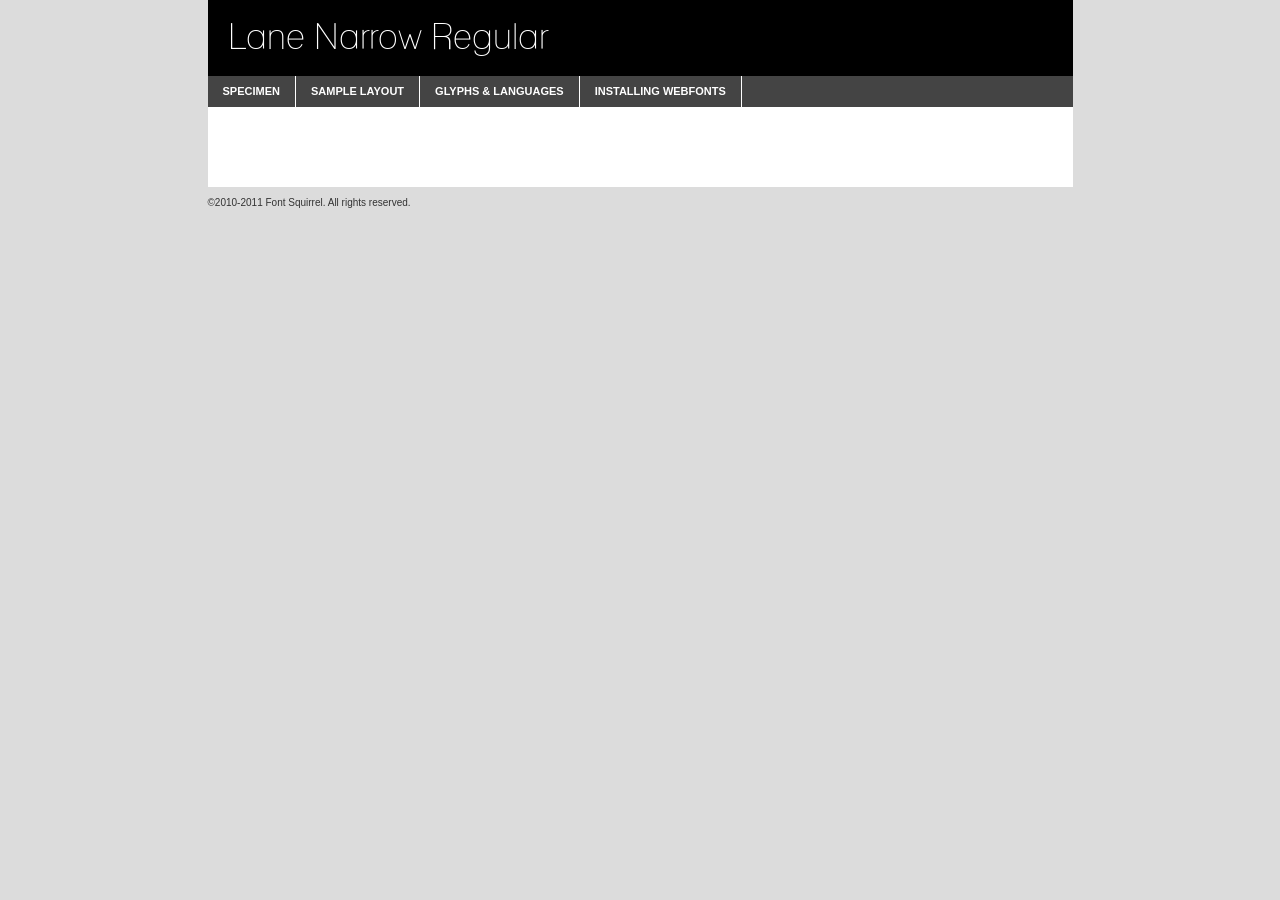
<file: assets/css/fonts/lane_narrow_regular/lanenar_-demo.html>
<!DOCTYPE html PUBLIC "-//W3C//DTD XHTML 1.0 Transitional//EN"
	"http://www.w3.org/TR/xhtml1/DTD/xhtml1-transitional.dtd">

<html xmlns="http://www.w3.org/1999/xhtml" xml:lang="en" lang="en">
<head>
	<meta http-equiv="Content-Type" content="text/html; charset=utf-8" />
	<script src="http://ajax.googleapis.com/ajax/libs/jquery/1.7.2/jquery.min.js" type="text/javascript" charset="utf-8"></script>
	<script src="specimen_files/easytabs.js" type="text/javascript" charset="utf-8"></script>
	<link rel="stylesheet" href="specimen_files/specimen_stylesheet.css" type="text/css" charset="utf-8" />
	<link rel="stylesheet" href="stylesheet.css" type="text/css" charset="utf-8" />

	<style type="text/css">
					body{
				font-family: 'Lane-NarrowRegular';
							}
		</style>

	<title>Lane  Narrow Regular Specimen</title>
	
	
	<script type="text/javascript" charset="utf-8">
		$(document).ready(function() {
			$('#container').easyTabs({defaultContent:1});
		});
	</script>
</head>

<body>
<div id="container">
	<div id="header">
		Lane  Narrow Regular	</div>
	<ul class="tabs">
		<li><a href="#specimen">Specimen</a></li>
		<li><a href="#layout">Sample Layout</a></li>
				<li><a href="#glyphs">Glyphs &amp; Languages</a></li>
		<li><a href="#installing">Installing Webfonts</a></li>
		
	</ul>
	
	<div id="main_content">

		
			<div id="specimen">
		
				<div class="section">
					<div class="grid12 firstcol">
						<div class="huge">AaBb</div>
					</div>
				</div>
		
				<div class="section">
					<div class="glyph_range">A&#x200B;B&#x200b;C&#x200b;D&#x200b;E&#x200b;F&#x200b;G&#x200b;H&#x200b;I&#x200b;J&#x200b;K&#x200b;L&#x200b;M&#x200b;N&#x200b;O&#x200b;P&#x200b;Q&#x200b;R&#x200b;S&#x200b;T&#x200b;U&#x200b;V&#x200b;W&#x200b;X&#x200b;Y&#x200b;Z&#x200b;a&#x200b;b&#x200b;c&#x200b;d&#x200b;e&#x200b;f&#x200b;g&#x200b;h&#x200b;i&#x200b;j&#x200b;k&#x200b;l&#x200b;m&#x200b;n&#x200b;o&#x200b;p&#x200b;q&#x200b;r&#x200b;s&#x200b;t&#x200b;u&#x200b;v&#x200b;w&#x200b;x&#x200b;y&#x200b;z&#x200b;1&#x200b;2&#x200b;3&#x200b;4&#x200b;5&#x200b;6&#x200b;7&#x200b;8&#x200b;9&#x200b;0&#x200b;&amp;&#x200b;.&#x200b;,&#x200b;?&#x200b;!&#x200b;&#64;&#x200b;(&#x200b;)&#x200b;#&#x200b;$&#x200b;%&#x200b;*&#x200b;+&#x200b;-&#x200b;=&#x200b;:&#x200b;;</div>
				</div>
				<div class="section">
					<div class="grid12 firstcol">
						<table class="sample_table">
							<tr><td>10</td><td class="size10">abcdefghijklmnopqrstuvwxyzABCDEFGHIJKLMNOPQRSTUVWXYZ0123456789abcdefghijklmnopqrstuvwxyzABCDEFGHIJKLMNOPQRSTUVWXYZ0123456789abcdefghijklmnopqrstuvwxyzABCDEFGHIJKLMNOPQRSTUVWXYZ</td></tr>
							<tr><td>11</td><td class="size11">abcdefghijklmnopqrstuvwxyzABCDEFGHIJKLMNOPQRSTUVWXYZ0123456789abcdefghijklmnopqrstuvwxyzABCDEFGHIJKLMNOPQRSTUVWXYZ0123456789abcdefghijklmnopqrstuvwxyzABCDEFGHIJKLMNOPQRSTUVWXYZ</td></tr>
							<tr><td>12</td><td class="size12">abcdefghijklmnopqrstuvwxyzABCDEFGHIJKLMNOPQRSTUVWXYZ0123456789abcdefghijklmnopqrstuvwxyzABCDEFGHIJKLMNOPQRSTUVWXYZ0123456789abcdefghijklmnopqrstuvwxyzABCDEFGHIJKLMNOPQRSTUVWXYZ</td></tr>
							<tr><td>13</td><td class="size13">abcdefghijklmnopqrstuvwxyzABCDEFGHIJKLMNOPQRSTUVWXYZ0123456789abcdefghijklmnopqrstuvwxyzABCDEFGHIJKLMNOPQRSTUVWXYZ0123456789abcdefghijklmnopqrstuvwxyzABCDEFGHIJKLMNOPQRSTUVWXYZ</td></tr>
							<tr><td>14</td><td class="size14">abcdefghijklmnopqrstuvwxyzABCDEFGHIJKLMNOPQRSTUVWXYZ0123456789abcdefghijklmnopqrstuvwxyzABCDEFGHIJKLMNOPQRSTUVWXYZ0123456789abcdefghijklmnopqrstuvwxyzABCDEFGHIJKLMNOPQRSTUVWXYZ</td></tr>
							<tr><td>16</td><td class="size16">abcdefghijklmnopqrstuvwxyzABCDEFGHIJKLMNOPQRSTUVWXYZ0123456789abcdefghijklmnopqrstuvwxyzABCDEFGHIJKLMNOPQRSTUVWXYZ</td></tr>
							<tr><td>18</td><td class="size18">abcdefghijklmnopqrstuvwxyzABCDEFGHIJKLMNOPQRSTUVWXYZ0123456789abcdefghijklmnopqrstuvwxyzABCDEFGHIJKLMNOPQRSTUVWXYZ</td></tr>
							<tr><td>20</td><td class="size20">abcdefghijklmnopqrstuvwxyzABCDEFGHIJKLMNOPQRSTUVWXYZ0123456789abcdefghijklmnopqrstuvwxyzABCDEFGHIJKLMNOPQRSTUVWXYZ</td></tr>
							<tr><td>24</td><td class="size24">abcdefghijklmnopqrstuvwxyzABCDEFGHIJKLMNOPQRSTUVWXYZ0123456789abcdefghijklmnopqrstuvwxyzABCDEFGHIJKLMNOPQRSTUVWXYZ</td></tr>
							<tr><td>30</td><td class="size30">abcdefghijklmnopqrstuvwxyzABCDEFGHIJKLMNOPQRSTUVWXYZ0123456789abcdefghijklmnopqrstuvwxyzABCDEFGHIJKLMNOPQRSTUVWXYZ</td></tr>
							<tr><td>36</td><td class="size36">abcdefghijklmnopqrstuvwxyzABCDEFGHIJKLMNOPQRSTUVWXYZ0123456789abcdefghijklmnopqrstuvwxyzABCDEFGHIJKLMNOPQRSTUVWXYZ</td></tr>
							<tr><td>48</td><td class="size48">abcdefghijklmnopqrstuvwxyzABCDEFGHIJKLMNOPQRSTUVWXYZ0123456789abcdefghijklmnopqrstuvwxyzABCDEFGHIJKLMNOPQRSTUVWXYZ</td></tr>
							<tr><td>60</td><td class="size60">abcdefghijklmnopqrstuvwxyzABCDEFGHIJKLMNOPQRSTUVWXYZ0123456789abcdefghijklmnopqrstuvwxyzABCDEFGHIJKLMNOPQRSTUVWXYZ</td></tr>
							<tr><td>72</td><td class="size72">abcdefghijklmnopqrstuvwxyzABCDEFGHIJKLMNOPQRSTUVWXYZ0123456789abcdefghijklmnopqrstuvwxyzABCDEFGHIJKLMNOPQRSTUVWXYZ</td></tr>
							<tr><td>90</td><td class="size90">abcdefghijklmnopqrstuvwxyzABCDEFGHIJKLMNOPQRSTUVWXYZ0123456789abcdefghijklmnopqrstuvwxyzABCDEFGHIJKLMNOPQRSTUVWXYZ</td></tr>
						</table>
				
					</div>
			
				</div>
		
		
		
								<div class="section" id="bodycomparison">


										<div id="xheight">
				<div class="fontbody">&#xE000;&#xE000;&#xE000;&#xE000;&#xE000;&#xE000;&#xE000;&#xE000;&#xE000;&#xE000;&#xE000;&#xE000;&#xE000;&#xE000;&#xE000;&#xE000;&#xE000;&#xE000;&#xE000;&#xE000;&#xE000;&#xE000;&#xE000;&#xE000;&#xE000;&#xE000;&#xE000;&#xE000;&#xE000;&#xE000;&#xE000;&#xE000;&#xE000;&#xE000;&#xE000;&#xE000;&#xE000;&#xE000;&#xE000;&#xE000;&#xE000;&#xE000;&#xE000;&#xE000;&#xE000;&#xE000;&#xE000;&#xE000;&#xE000;&#xE000;&#xE000;&#xE000;&#xE000;&#xE000;&#xE000;&#xE000;&#xE000;&#xE000;&#xE000;&#xE000;&#xE000;&#xE000;&#xE000;&#xE000;&#xE000;&#xE000;&#xE000;&#xE000;&#xE000;&#xE000;&#xE000;&#xE000;&#xE000;&#xE000;&#xE000;&#xE000;&#xE000;&#xE000;&#xE000;&#xE000;&#xE000;&#xE000;&#xE000;&#xE000;&#xE000;&#xE000;&#xE000;&#xE000;&#xE000;&#xE000;&#xE000;&#xE000;&#xE000;&#xE000;&#xE000;&#xE000;&#xE000;&#xE000;&#xE000;body</div><div class="arialbody">body</div><div class="verdanabody">body</div><div class="georgiabody">body</div></div>
										<div class="fontbody" style="z-index:1">
											body<span>Lane  Narrow Regular</span>
										</div>
										<div class="arialbody" style="z-index:1">
											body<span>Arial</span>
										</div>
										<div class="verdanabody" style="z-index:1">
											body<span>Verdana</span>
										</div>
										<div class="georgiabody" style="z-index:1">
											body<span>Georgia</span>
										</div>



								</div>
		
		
				<div class="section psample psample_row1" id="">
					
					<div class="grid2 firstcol">
						<p class="size10"><span>10.</span>Aenean lacinia bibendum nulla sed consectetur. Fusce dapibus, tellus ac cursus commodo, tortor mauris condimentum nibh, ut fermentum massa justo sit amet risus. Nullam id dolor id nibh ultricies vehicula ut id elit. Cum sociis natoque penatibus et magnis dis parturient montes, nascetur ridiculus mus. Nulla vitae elit libero, a pharetra augue.</p>
			
					</div>
					<div class="grid3">
						<p class="size11"><span>11.</span>Aenean lacinia bibendum nulla sed consectetur. Fusce dapibus, tellus ac cursus commodo, tortor mauris condimentum nibh, ut fermentum massa justo sit amet risus. Nullam id dolor id nibh ultricies vehicula ut id elit. Cum sociis natoque penatibus et magnis dis parturient montes, nascetur ridiculus mus. Nulla vitae elit libero, a pharetra augue.</p>
			
					</div>
					<div class="grid3">
						<p class="size12"><span>12.</span>Aenean lacinia bibendum nulla sed consectetur. Fusce dapibus, tellus ac cursus commodo, tortor mauris condimentum nibh, ut fermentum massa justo sit amet risus. Nullam id dolor id nibh ultricies vehicula ut id elit. Cum sociis natoque penatibus et magnis dis parturient montes, nascetur ridiculus mus. Nulla vitae elit libero, a pharetra augue.</p>
			
					</div>
					<div class="grid4">
						<p class="size13"><span>13.</span>Aenean lacinia bibendum nulla sed consectetur. Fusce dapibus, tellus ac cursus commodo, tortor mauris condimentum nibh, ut fermentum massa justo sit amet risus. Nullam id dolor id nibh ultricies vehicula ut id elit. Cum sociis natoque penatibus et magnis dis parturient montes, nascetur ridiculus mus. Nulla vitae elit libero, a pharetra augue.</p>
			
					</div>
					<div class="white_blend"></div>
					
				</div>
				<div class="section psample psample_row2" id="">
					<div class="grid3 firstcol">
						<p class="size14"><span>14.</span>Aenean lacinia bibendum nulla sed consectetur. Fusce dapibus, tellus ac cursus commodo, tortor mauris condimentum nibh, ut fermentum massa justo sit amet risus. Nullam id dolor id nibh ultricies vehicula ut id elit. Cum sociis natoque penatibus et magnis dis parturient montes, nascetur ridiculus mus. Nulla vitae elit libero, a pharetra augue.</p>
			
					</div>
					<div class="grid4">
						<p class="size16"><span>16.</span>Aenean lacinia bibendum nulla sed consectetur. Fusce dapibus, tellus ac cursus commodo, tortor mauris condimentum nibh, ut fermentum massa justo sit amet risus. Nullam id dolor id nibh ultricies vehicula ut id elit. Cum sociis natoque penatibus et magnis dis parturient montes, nascetur ridiculus mus. Nulla vitae elit libero, a pharetra augue.</p>
			
					</div>
					<div class="grid5">
						<p class="size18"><span>18.</span>Aenean lacinia bibendum nulla sed consectetur. Fusce dapibus, tellus ac cursus commodo, tortor mauris condimentum nibh, ut fermentum massa justo sit amet risus. Nullam id dolor id nibh ultricies vehicula ut id elit. Cum sociis natoque penatibus et magnis dis parturient montes, nascetur ridiculus mus. Nulla vitae elit libero, a pharetra augue.</p>
			
					</div>

					<div class="white_blend"></div>

				</div>
				
				<div class="section psample psample_row3" id="">
					<div class="grid5 firstcol">
						<p class="size20"><span>20.</span>Aenean lacinia bibendum nulla sed consectetur. Fusce dapibus, tellus ac cursus commodo, tortor mauris condimentum nibh, ut fermentum massa justo sit amet risus. Nullam id dolor id nibh ultricies vehicula ut id elit. Cum sociis natoque penatibus et magnis dis parturient montes, nascetur ridiculus mus. Nulla vitae elit libero, a pharetra augue.</p>
					</div>
					<div class="grid7">
						<p class="size24"><span>24.</span>Aenean lacinia bibendum nulla sed consectetur. Fusce dapibus, tellus ac cursus commodo, tortor mauris condimentum nibh, ut fermentum massa justo sit amet risus. Nullam id dolor id nibh ultricies vehicula ut id elit. Cum sociis natoque penatibus et magnis dis parturient montes, nascetur ridiculus mus. Nulla vitae elit libero, a pharetra augue.</p>
					</div>
					
					<div class="white_blend"></div>
					
				</div>
				
				<div class="section psample psample_row4" id="">
					<div class="grid12 firstcol">
						<p class="size30"><span>30.</span>Aenean lacinia bibendum nulla sed consectetur. Fusce dapibus, tellus ac cursus commodo, tortor mauris condimentum nibh, ut fermentum massa justo sit amet risus. Nullam id dolor id nibh ultricies vehicula ut id elit. Cum sociis natoque penatibus et magnis dis parturient montes, nascetur ridiculus mus. Nulla vitae elit libero, a pharetra augue.</p>
					</div>
					<div class="white_blend"></div>
					
				</div>
				
				
				
				<div class="section psample psample_row1 fullreverse">
					<div class="grid2 firstcol">
						<p class="size10"><span>10.</span>Aenean lacinia bibendum nulla sed consectetur. Fusce dapibus, tellus ac cursus commodo, tortor mauris condimentum nibh, ut fermentum massa justo sit amet risus. Nullam id dolor id nibh ultricies vehicula ut id elit. Cum sociis natoque penatibus et magnis dis parturient montes, nascetur ridiculus mus. Nulla vitae elit libero, a pharetra augue.</p>
			
					</div>
					<div class="grid3">
						<p class="size11"><span>11.</span>Aenean lacinia bibendum nulla sed consectetur. Fusce dapibus, tellus ac cursus commodo, tortor mauris condimentum nibh, ut fermentum massa justo sit amet risus. Nullam id dolor id nibh ultricies vehicula ut id elit. Cum sociis natoque penatibus et magnis dis parturient montes, nascetur ridiculus mus. Nulla vitae elit libero, a pharetra augue.</p>
			
					</div>
					<div class="grid3">
						<p class="size12"><span>12.</span>Aenean lacinia bibendum nulla sed consectetur. Fusce dapibus, tellus ac cursus commodo, tortor mauris condimentum nibh, ut fermentum massa justo sit amet risus. Nullam id dolor id nibh ultricies vehicula ut id elit. Cum sociis natoque penatibus et magnis dis parturient montes, nascetur ridiculus mus. Nulla vitae elit libero, a pharetra augue.</p>
			
					</div>
					<div class="grid4">
						<p class="size13"><span>13.</span>Aenean lacinia bibendum nulla sed consectetur. Fusce dapibus, tellus ac cursus commodo, tortor mauris condimentum nibh, ut fermentum massa justo sit amet risus. Nullam id dolor id nibh ultricies vehicula ut id elit. Cum sociis natoque penatibus et magnis dis parturient montes, nascetur ridiculus mus. Nulla vitae elit libero, a pharetra augue.</p>
			
					</div>
					<div class="black_blend"></div>
					
				</div>
				
				<div class="section psample psample_row2 fullreverse">
					<div class="grid3 firstcol">
						<p class="size14"><span>14.</span>Aenean lacinia bibendum nulla sed consectetur. Fusce dapibus, tellus ac cursus commodo, tortor mauris condimentum nibh, ut fermentum massa justo sit amet risus. Nullam id dolor id nibh ultricies vehicula ut id elit. Cum sociis natoque penatibus et magnis dis parturient montes, nascetur ridiculus mus. Nulla vitae elit libero, a pharetra augue.</p>
			
					</div>
					<div class="grid4">
						<p class="size16"><span>16.</span>Aenean lacinia bibendum nulla sed consectetur. Fusce dapibus, tellus ac cursus commodo, tortor mauris condimentum nibh, ut fermentum massa justo sit amet risus. Nullam id dolor id nibh ultricies vehicula ut id elit. Cum sociis natoque penatibus et magnis dis parturient montes, nascetur ridiculus mus. Nulla vitae elit libero, a pharetra augue.</p>
			
					</div>
					<div class="grid5">
						<p class="size18"><span>18.</span>Aenean lacinia bibendum nulla sed consectetur. Fusce dapibus, tellus ac cursus commodo, tortor mauris condimentum nibh, ut fermentum massa justo sit amet risus. Nullam id dolor id nibh ultricies vehicula ut id elit. Cum sociis natoque penatibus et magnis dis parturient montes, nascetur ridiculus mus. Nulla vitae elit libero, a pharetra augue.</p>
			
					</div>
					<div class="black_blend"></div>

				</div>
				
				<div class="section psample fullreverse psample_row3" id="">
					<div class="grid5 firstcol">
						<p class="size20"><span>20.</span>Aenean lacinia bibendum nulla sed consectetur. Fusce dapibus, tellus ac cursus commodo, tortor mauris condimentum nibh, ut fermentum massa justo sit amet risus. Nullam id dolor id nibh ultricies vehicula ut id elit. Cum sociis natoque penatibus et magnis dis parturient montes, nascetur ridiculus mus. Nulla vitae elit libero, a pharetra augue.</p>
					</div>
					<div class="grid7">
						<p class="size24"><span>24.</span>Aenean lacinia bibendum nulla sed consectetur. Fusce dapibus, tellus ac cursus commodo, tortor mauris condimentum nibh, ut fermentum massa justo sit amet risus. Nullam id dolor id nibh ultricies vehicula ut id elit. Cum sociis natoque penatibus et magnis dis parturient montes, nascetur ridiculus mus. Nulla vitae elit libero, a pharetra augue.</p>
					</div>
					
					<div class="black_blend"></div>
					
				</div>
				
				<div class="section psample fullreverse psample_row4" id="" style="border-bottom: 20px #000 solid;">
					<div class="grid12 firstcol">
						<p class="size30"><span>30.</span>Aenean lacinia bibendum nulla sed consectetur. Fusce dapibus, tellus ac cursus commodo, tortor mauris condimentum nibh, ut fermentum massa justo sit amet risus. Nullam id dolor id nibh ultricies vehicula ut id elit. Cum sociis natoque penatibus et magnis dis parturient montes, nascetur ridiculus mus. Nulla vitae elit libero, a pharetra augue.</p>
					</div>
					<div class="black_blend"></div>
					
				</div>
				
				
				
				
			</div>
			
			<div id="layout">
				
				<div class="section">
					
					<div class="grid12 firstcol">
						<h1>Lorem Ipsum Dolor</h1>
						<h2>Etiam porta sem malesuada magna mollis euismod</h2>
						
						<p class="byline">By <a href="#link">Aenean Lacinia</a></p>
					</div>
				</div>
				<div class="section">
					<div class="grid8 firstcol">
						<p class="large">Donec sed odio dui. Morbi leo risus, porta ac consectetur ac, vestibulum at eros. Fusce dapibus, tellus ac cursus commodo, tortor mauris condimentum nibh, ut fermentum massa justo sit amet risus. </p>

						
						<h3>Pellentesque ornare sem</h3>

						<p>Maecenas sed diam eget risus varius blandit sit amet non magna. Maecenas faucibus mollis interdum. Donec ullamcorper nulla non metus auctor fringilla. Nullam id dolor id nibh ultricies vehicula ut id elit. Nullam id dolor id nibh ultricies vehicula ut id elit. </p>

						<p>Aenean eu leo quam. Pellentesque ornare sem lacinia quam venenatis vestibulum. Lorem ipsum dolor sit amet, consectetur adipiscing elit. Cum sociis natoque penatibus et magnis dis parturient montes, nascetur ridiculus mus. </p>

						<p>Nulla vitae elit libero, a pharetra augue. Praesent commodo cursus magna, vel scelerisque nisl consectetur et. Aenean lacinia bibendum nulla sed consectetur. </p>

						<p>Nullam quis risus eget urna mollis ornare vel eu leo. Nullam quis risus eget urna mollis ornare vel eu leo. Maecenas sed diam eget risus varius blandit sit amet non magna. Donec ullamcorper nulla non metus auctor fringilla. </p>

						<h3>Cras mattis consectetur</h3>

						<p>Aenean eu leo quam. Pellentesque ornare sem lacinia quam venenatis vestibulum. Aenean lacinia bibendum nulla sed consectetur. Integer posuere erat a ante venenatis dapibus posuere velit aliquet. Cras mattis consectetur purus sit amet fermentum. </p>

						<p>Nullam id dolor id nibh ultricies vehicula ut id elit. Nullam quis risus eget urna mollis ornare vel eu leo. Cras mattis consectetur purus sit amet fermentum.</p>
					</div>
					
					<div class="grid4 sidebar">
						
						<div class="box reverse">
							<p class="last">Nullam quis risus eget urna mollis ornare vel eu leo. Donec ullamcorper nulla non metus auctor fringilla. Cras mattis consectetur purus sit amet fermentum. Sed posuere consectetur est at lobortis. Lorem ipsum dolor sit amet, consectetur adipiscing elit. </p>
						</div>
						
						<p class="caption">Maecenas sed diam eget risus varius.</p>

						<p>Vestibulum id ligula porta felis euismod semper. Integer posuere erat a ante venenatis dapibus posuere velit aliquet. Vestibulum id ligula porta felis euismod semper. Sed posuere consectetur est at lobortis. Maecenas sed diam eget risus varius blandit sit amet non magna. Fusce dapibus, tellus ac cursus commodo, tortor mauris condimentum nibh, ut fermentum massa justo sit amet risus. </p>

					

						<p>Duis mollis, est non commodo luctus, nisi erat porttitor ligula, eget lacinia odio sem nec elit. Aenean lacinia bibendum nulla sed consectetur. Vivamus sagittis lacus vel augue laoreet rutrum faucibus dolor auctor. Aenean lacinia bibendum nulla sed consectetur. Nullam quis risus eget urna mollis ornare vel eu leo. </p>

						<p>Praesent commodo cursus magna, vel scelerisque nisl consectetur et. Donec ullamcorper nulla non metus auctor fringilla. Maecenas faucibus mollis interdum. Fusce dapibus, tellus ac cursus commodo, tortor mauris condimentum nibh, ut fermentum massa justo sit amet risus. </p>

					</div>
				</div>
				
			</div>


			



		<div id="glyphs">
			<div class="section">
				<div class="grid12 firstcol">
			
				<h1>Language Support</h1>
				<p>The subset of Lane  Narrow Regular in this kit supports the following languages:<br />
			
					Albanian, Danish, Dutch, English, Faroese, French, German, Icelandic, Italian, Malagasy, Norwegian, Spanish, Swedish				</p>
				<h1>Glyph Chart</h1>
				<p>The subset of Lane  Narrow Regular in this kit includes all the glyphs listed below. Unicode entities are included above each glyph to help you insert individual characters into your layout.</p>
				<div id="glyph_chart">
			
																				 <div><p>&amp;#13;</p>&#13;</div>
																				 <div><p>&amp;#32;</p>&#32;</div>
																				 <div><p>&amp;#33;</p>&#33;</div>
																				 <div><p>&amp;#34;</p>&#34;</div>
																				 <div><p>&amp;#35;</p>&#35;</div>
																				 <div><p>&amp;#36;</p>&#36;</div>
																				 <div><p>&amp;#37;</p>&#37;</div>
																				 <div><p>&amp;#38;</p>&#38;</div>
																				 <div><p>&amp;#39;</p>&#39;</div>
																				 <div><p>&amp;#40;</p>&#40;</div>
																				 <div><p>&amp;#41;</p>&#41;</div>
																				 <div><p>&amp;#42;</p>&#42;</div>
																				 <div><p>&amp;#43;</p>&#43;</div>
																				 <div><p>&amp;#44;</p>&#44;</div>
																				 <div><p>&amp;#45;</p>&#45;</div>
																				 <div><p>&amp;#46;</p>&#46;</div>
																				 <div><p>&amp;#47;</p>&#47;</div>
																				 <div><p>&amp;#48;</p>&#48;</div>
																				 <div><p>&amp;#49;</p>&#49;</div>
																				 <div><p>&amp;#50;</p>&#50;</div>
																				 <div><p>&amp;#51;</p>&#51;</div>
																				 <div><p>&amp;#52;</p>&#52;</div>
																				 <div><p>&amp;#53;</p>&#53;</div>
																				 <div><p>&amp;#54;</p>&#54;</div>
																				 <div><p>&amp;#55;</p>&#55;</div>
																				 <div><p>&amp;#56;</p>&#56;</div>
																				 <div><p>&amp;#57;</p>&#57;</div>
																				 <div><p>&amp;#58;</p>&#58;</div>
																				 <div><p>&amp;#59;</p>&#59;</div>
																				 <div><p>&amp;#60;</p>&#60;</div>
																				 <div><p>&amp;#61;</p>&#61;</div>
																				 <div><p>&amp;#62;</p>&#62;</div>
																				 <div><p>&amp;#63;</p>&#63;</div>
																				 <div><p>&amp;#64;</p>&#64;</div>
																				 <div><p>&amp;#65;</p>&#65;</div>
																				 <div><p>&amp;#66;</p>&#66;</div>
																				 <div><p>&amp;#67;</p>&#67;</div>
																				 <div><p>&amp;#68;</p>&#68;</div>
																				 <div><p>&amp;#69;</p>&#69;</div>
																				 <div><p>&amp;#70;</p>&#70;</div>
																				 <div><p>&amp;#71;</p>&#71;</div>
																				 <div><p>&amp;#72;</p>&#72;</div>
																				 <div><p>&amp;#73;</p>&#73;</div>
																				 <div><p>&amp;#74;</p>&#74;</div>
																				 <div><p>&amp;#75;</p>&#75;</div>
																				 <div><p>&amp;#76;</p>&#76;</div>
																				 <div><p>&amp;#77;</p>&#77;</div>
																				 <div><p>&amp;#78;</p>&#78;</div>
																				 <div><p>&amp;#79;</p>&#79;</div>
																				 <div><p>&amp;#80;</p>&#80;</div>
																				 <div><p>&amp;#81;</p>&#81;</div>
																				 <div><p>&amp;#82;</p>&#82;</div>
																				 <div><p>&amp;#83;</p>&#83;</div>
																				 <div><p>&amp;#84;</p>&#84;</div>
																				 <div><p>&amp;#85;</p>&#85;</div>
																				 <div><p>&amp;#86;</p>&#86;</div>
																				 <div><p>&amp;#87;</p>&#87;</div>
																				 <div><p>&amp;#88;</p>&#88;</div>
																				 <div><p>&amp;#89;</p>&#89;</div>
																				 <div><p>&amp;#90;</p>&#90;</div>
																				 <div><p>&amp;#91;</p>&#91;</div>
																				 <div><p>&amp;#92;</p>&#92;</div>
																				 <div><p>&amp;#93;</p>&#93;</div>
																				 <div><p>&amp;#94;</p>&#94;</div>
																				 <div><p>&amp;#95;</p>&#95;</div>
																				 <div><p>&amp;#96;</p>&#96;</div>
																				 <div><p>&amp;#97;</p>&#97;</div>
																				 <div><p>&amp;#98;</p>&#98;</div>
																				 <div><p>&amp;#99;</p>&#99;</div>
																				 <div><p>&amp;#100;</p>&#100;</div>
																				 <div><p>&amp;#101;</p>&#101;</div>
																				 <div><p>&amp;#102;</p>&#102;</div>
																				 <div><p>&amp;#103;</p>&#103;</div>
																				 <div><p>&amp;#104;</p>&#104;</div>
																				 <div><p>&amp;#105;</p>&#105;</div>
																				 <div><p>&amp;#106;</p>&#106;</div>
																				 <div><p>&amp;#107;</p>&#107;</div>
																				 <div><p>&amp;#108;</p>&#108;</div>
																				 <div><p>&amp;#109;</p>&#109;</div>
																				 <div><p>&amp;#110;</p>&#110;</div>
																				 <div><p>&amp;#111;</p>&#111;</div>
																				 <div><p>&amp;#112;</p>&#112;</div>
																				 <div><p>&amp;#113;</p>&#113;</div>
																				 <div><p>&amp;#114;</p>&#114;</div>
																				 <div><p>&amp;#115;</p>&#115;</div>
																				 <div><p>&amp;#116;</p>&#116;</div>
																				 <div><p>&amp;#117;</p>&#117;</div>
																				 <div><p>&amp;#118;</p>&#118;</div>
																				 <div><p>&amp;#119;</p>&#119;</div>
																				 <div><p>&amp;#120;</p>&#120;</div>
																				 <div><p>&amp;#121;</p>&#121;</div>
																				 <div><p>&amp;#122;</p>&#122;</div>
																				 <div><p>&amp;#123;</p>&#123;</div>
																				 <div><p>&amp;#124;</p>&#124;</div>
																				 <div><p>&amp;#125;</p>&#125;</div>
																				 <div><p>&amp;#126;</p>&#126;</div>
																				 <div><p>&amp;#160;</p>&#160;</div>
																				 <div><p>&amp;#161;</p>&#161;</div>
																				 <div><p>&amp;#162;</p>&#162;</div>
																				 <div><p>&amp;#164;</p>&#164;</div>
																				 <div><p>&amp;#165;</p>&#165;</div>
																				 <div><p>&amp;#166;</p>&#166;</div>
																				 <div><p>&amp;#167;</p>&#167;</div>
																				 <div><p>&amp;#168;</p>&#168;</div>
																				 <div><p>&amp;#169;</p>&#169;</div>
																				 <div><p>&amp;#170;</p>&#170;</div>
																				 <div><p>&amp;#171;</p>&#171;</div>
																				 <div><p>&amp;#172;</p>&#172;</div>
																				 <div><p>&amp;#173;</p>&#173;</div>
																				 <div><p>&amp;#174;</p>&#174;</div>
																				 <div><p>&amp;#175;</p>&#175;</div>
																				 <div><p>&amp;#176;</p>&#176;</div>
																				 <div><p>&amp;#177;</p>&#177;</div>
																				 <div><p>&amp;#178;</p>&#178;</div>
																				 <div><p>&amp;#179;</p>&#179;</div>
																				 <div><p>&amp;#180;</p>&#180;</div>
																				 <div><p>&amp;#182;</p>&#182;</div>
																				 <div><p>&amp;#183;</p>&#183;</div>
																				 <div><p>&amp;#184;</p>&#184;</div>
																				 <div><p>&amp;#185;</p>&#185;</div>
																				 <div><p>&amp;#186;</p>&#186;</div>
																				 <div><p>&amp;#187;</p>&#187;</div>
																				 <div><p>&amp;#188;</p>&#188;</div>
																				 <div><p>&amp;#189;</p>&#189;</div>
																				 <div><p>&amp;#190;</p>&#190;</div>
																				 <div><p>&amp;#191;</p>&#191;</div>
																				 <div><p>&amp;#192;</p>&#192;</div>
																				 <div><p>&amp;#193;</p>&#193;</div>
																				 <div><p>&amp;#194;</p>&#194;</div>
																				 <div><p>&amp;#195;</p>&#195;</div>
																				 <div><p>&amp;#196;</p>&#196;</div>
																				 <div><p>&amp;#197;</p>&#197;</div>
																				 <div><p>&amp;#198;</p>&#198;</div>
																				 <div><p>&amp;#199;</p>&#199;</div>
																				 <div><p>&amp;#200;</p>&#200;</div>
																				 <div><p>&amp;#201;</p>&#201;</div>
																				 <div><p>&amp;#202;</p>&#202;</div>
																				 <div><p>&amp;#203;</p>&#203;</div>
																				 <div><p>&amp;#204;</p>&#204;</div>
																				 <div><p>&amp;#205;</p>&#205;</div>
																				 <div><p>&amp;#206;</p>&#206;</div>
																				 <div><p>&amp;#207;</p>&#207;</div>
																				 <div><p>&amp;#208;</p>&#208;</div>
																				 <div><p>&amp;#209;</p>&#209;</div>
																				 <div><p>&amp;#210;</p>&#210;</div>
																				 <div><p>&amp;#211;</p>&#211;</div>
																				 <div><p>&amp;#212;</p>&#212;</div>
																				 <div><p>&amp;#213;</p>&#213;</div>
																				 <div><p>&amp;#214;</p>&#214;</div>
																				 <div><p>&amp;#215;</p>&#215;</div>
																				 <div><p>&amp;#216;</p>&#216;</div>
																				 <div><p>&amp;#217;</p>&#217;</div>
																				 <div><p>&amp;#218;</p>&#218;</div>
																				 <div><p>&amp;#219;</p>&#219;</div>
																				 <div><p>&amp;#220;</p>&#220;</div>
																				 <div><p>&amp;#221;</p>&#221;</div>
																				 <div><p>&amp;#222;</p>&#222;</div>
																				 <div><p>&amp;#223;</p>&#223;</div>
																				 <div><p>&amp;#224;</p>&#224;</div>
																				 <div><p>&amp;#225;</p>&#225;</div>
																				 <div><p>&amp;#226;</p>&#226;</div>
																				 <div><p>&amp;#227;</p>&#227;</div>
																				 <div><p>&amp;#228;</p>&#228;</div>
																				 <div><p>&amp;#229;</p>&#229;</div>
																				 <div><p>&amp;#230;</p>&#230;</div>
																				 <div><p>&amp;#231;</p>&#231;</div>
																				 <div><p>&amp;#232;</p>&#232;</div>
																				 <div><p>&amp;#233;</p>&#233;</div>
																				 <div><p>&amp;#234;</p>&#234;</div>
																				 <div><p>&amp;#235;</p>&#235;</div>
																				 <div><p>&amp;#236;</p>&#236;</div>
																				 <div><p>&amp;#237;</p>&#237;</div>
																				 <div><p>&amp;#238;</p>&#238;</div>
																				 <div><p>&amp;#239;</p>&#239;</div>
																				 <div><p>&amp;#240;</p>&#240;</div>
																				 <div><p>&amp;#241;</p>&#241;</div>
																				 <div><p>&amp;#242;</p>&#242;</div>
																				 <div><p>&amp;#243;</p>&#243;</div>
																				 <div><p>&amp;#244;</p>&#244;</div>
																				 <div><p>&amp;#245;</p>&#245;</div>
																				 <div><p>&amp;#246;</p>&#246;</div>
																				 <div><p>&amp;#247;</p>&#247;</div>
																				 <div><p>&amp;#248;</p>&#248;</div>
																				 <div><p>&amp;#249;</p>&#249;</div>
																				 <div><p>&amp;#250;</p>&#250;</div>
																				 <div><p>&amp;#251;</p>&#251;</div>
																				 <div><p>&amp;#252;</p>&#252;</div>
																				 <div><p>&amp;#253;</p>&#253;</div>
																				 <div><p>&amp;#254;</p>&#254;</div>
																				 <div><p>&amp;#255;</p>&#255;</div>
																				 <div><p>&amp;#338;</p>&#338;</div>
																				 <div><p>&amp;#339;</p>&#339;</div>
																				 <div><p>&amp;#376;</p>&#376;</div>
																				 <div><p>&amp;#710;</p>&#710;</div>
																				 <div><p>&amp;#732;</p>&#732;</div>
																				 <div><p>&amp;#8192;</p>&#8192;</div>
																				 <div><p>&amp;#8193;</p>&#8193;</div>
																				 <div><p>&amp;#8194;</p>&#8194;</div>
																				 <div><p>&amp;#8195;</p>&#8195;</div>
																				 <div><p>&amp;#8196;</p>&#8196;</div>
																				 <div><p>&amp;#8197;</p>&#8197;</div>
																				 <div><p>&amp;#8198;</p>&#8198;</div>
																				 <div><p>&amp;#8199;</p>&#8199;</div>
																				 <div><p>&amp;#8200;</p>&#8200;</div>
																				 <div><p>&amp;#8201;</p>&#8201;</div>
																				 <div><p>&amp;#8202;</p>&#8202;</div>
																				 <div><p>&amp;#8208;</p>&#8208;</div>
																				 <div><p>&amp;#8209;</p>&#8209;</div>
																				 <div><p>&amp;#8210;</p>&#8210;</div>
																				 <div><p>&amp;#8211;</p>&#8211;</div>
																				 <div><p>&amp;#8212;</p>&#8212;</div>
																				 <div><p>&amp;#8216;</p>&#8216;</div>
																				 <div><p>&amp;#8217;</p>&#8217;</div>
																				 <div><p>&amp;#8218;</p>&#8218;</div>
																				 <div><p>&amp;#8220;</p>&#8220;</div>
																				 <div><p>&amp;#8221;</p>&#8221;</div>
																				 <div><p>&amp;#8222;</p>&#8222;</div>
																				 <div><p>&amp;#8226;</p>&#8226;</div>
																				 <div><p>&amp;#8230;</p>&#8230;</div>
																				 <div><p>&amp;#8239;</p>&#8239;</div>
																				 <div><p>&amp;#8249;</p>&#8249;</div>
																				 <div><p>&amp;#8250;</p>&#8250;</div>
																				 <div><p>&amp;#8287;</p>&#8287;</div>
																				 <div><p>&amp;#8364;</p>&#8364;</div>
																				 <div><p>&amp;#8482;</p>&#8482;</div>
																				 <div><p>&amp;#57344;</p>&#57344;</div>
																																																</div>	
				</div>
		
		
			</div>
		</div>
		
		
		<div id="specs">
			
		</div>
	
		<div id="installing">
			<div class="section">
				<div class="grid7 firstcol">
					<h1>Installing Webfonts</h1>
					
					<p>Webfonts are supported by all major browser platforms but not all in the same way. There are currently four different font formats that must be included in order to target all browsers. This includes TTF, WOFF, EOT and SVG.</p>
					
					<h2>1. Upload your webfonts</h2>
					<p>You must upload your webfont kit to your website. They should be in or near the same directory as your CSS files.</p>
					
					<h2>2. Include the webfont stylesheet</h2>
					<p>A special CSS @font-face declaration helps the various browsers select the appropriate font it needs without causing you a bunch of headaches. Learn more about this syntax by reading the <a href="http://www.fontspring.com/blog/further-hardening-of-the-bulletproof-syntax">Fontspring blog post</a> about it. The code for it is as follows:</p>


<code>
@font-face{ 
	font-family: 'MyWebFont';
	src: url('WebFont.eot');
	src: url('WebFont.eot?#iefix') format('embedded-opentype'),
	     url('WebFont.woff') format('woff'),
	     url('WebFont.ttf') format('truetype'),
	     url('WebFont.svg#webfont') format('svg');
}
</code>

	<p>We've already gone ahead and generated the code for you. All you have to do is link to the stylesheet in your HTML, like this:</p>
	<code>&lt;link rel=&quot;stylesheet&quot; href=&quot;stylesheet.css&quot; type=&quot;text/css&quot; charset=&quot;utf-8&quot; /&gt;</code>

					<h2>3. Modify your own stylesheet</h2>
					<p>To take advantage of your new fonts, you must tell your stylesheet to use them. Look at the original @font-face declaration above and find the property called "font-family." The name linked there will be what you use to reference the font. Prepend that webfont name to the font stack in the "font-family" property, inside the selector you want to change. For example:</p>
<code>p { font-family: 'WebFont', Arial, sans-serif; }</code>

<h2>4. Test</h2>
<p>Getting webfonts to work cross-browser <em>can</em> be tricky. Use the information in the sidebar to help you if you find that fonts aren't loading in a particular browser.</p>
				</div>
				
				<div class="grid5 sidebar">
					<div class="box">
						<h2>Troubleshooting<br />Font-Face Problems</h2>
						<p>Having trouble getting your webfonts to load in your new website? Here are some tips to sort out what might be the problem.</p>

						<h3>Fonts not showing in any browser</h3>

						<p>This sounds like you need to work on the plumbing. You either did not upload the fonts to the correct directory, or you did not link the fonts properly in the CSS. If you've confirmed that all this is correct and you still have a problem, take a look at your .htaccess file and see if requests are getting intercepted.</p>

						<h3>Fonts not loading in iPhone or iPad</h3>

						<p>The most common problem here is that you are serving the fonts from an IIS server. IIS refuses to serve files that have unknown MIME types. If that is the case, you must set the MIME type for SVG to "image/svg+xml" in the server settings. Follow these instructions from Microsoft if you need help.</p>

						<h3>Fonts not loading in Firefox</h3>

						<p>The primary reason for this failure? You are still using a version Firefox older than 3.5. So upgrade already! If that isn't it, then you are very likely serving fonts from a different domain. Firefox requires that all font assets be served from the same domain. Lastly it is possible that you need to add WOFF to your list of MIME types (if you are serving via IIS.)</p>

						<h3>Fonts not loading in IE</h3>

						<p>Are you looking at Internet Explorer on an actual Windows machine or are you cheating by using a service like Adobe BrowserLab? Many of these screenshot services do not render @font-face for IE. Best to test it on a real machine.</p>

						<h3>Fonts not loading in IE9</h3>

						<p>IE9, like Firefox, requires that fonts be served from the same domain as the website. Make sure that is the case.</p>
					</div>
				</div>
			</div>
			
		</div>
	
	</div>
	<div id="footer">
		<p>&copy;2010-2011 Font Squirrel. All rights reserved.</p>
	</div>
</div>
</body>
</html>
</file>
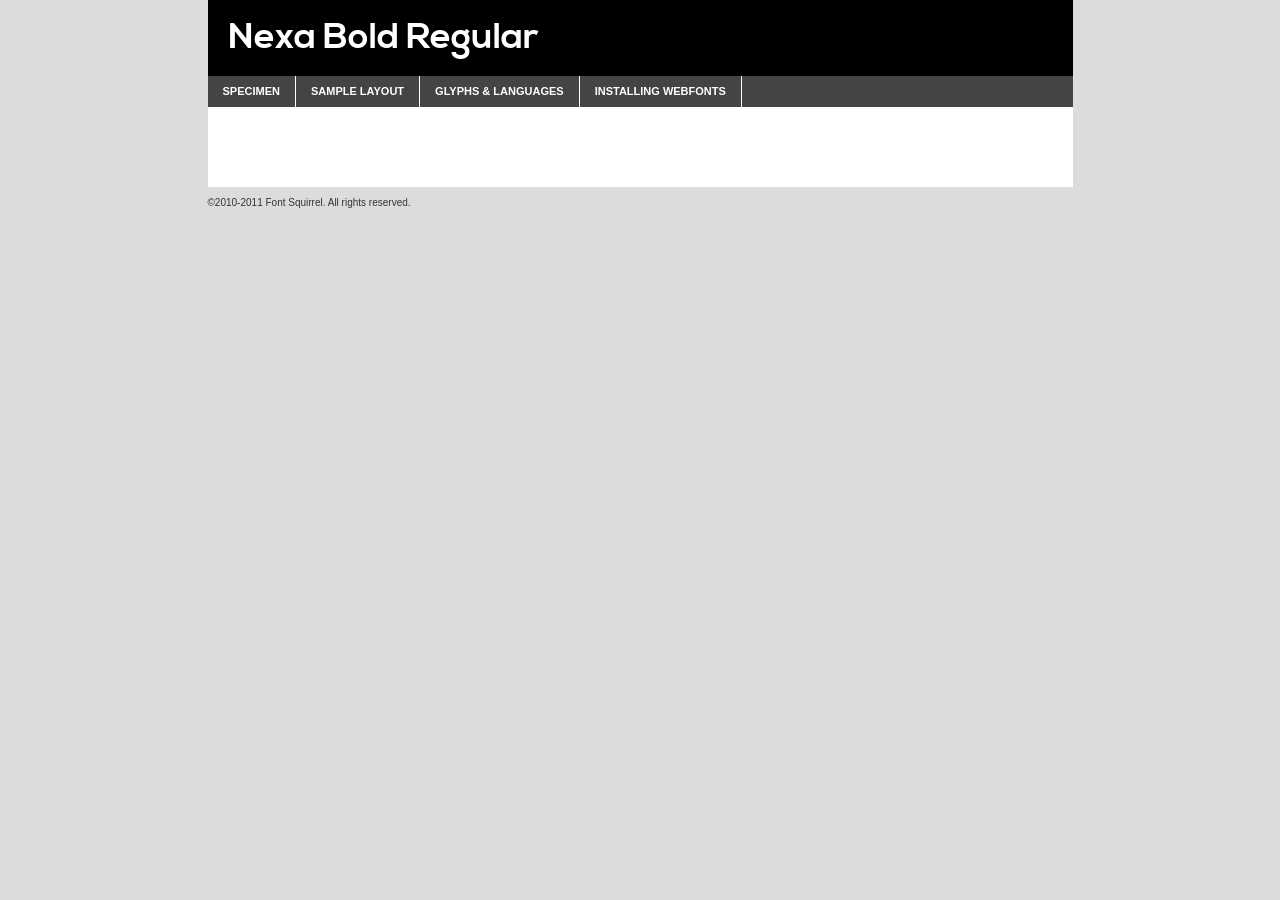
<file: assets/css/fonts/nexa_bold/nexa_bold-demo.html>
<!DOCTYPE html PUBLIC "-//W3C//DTD XHTML 1.0 Transitional//EN"
	"http://www.w3.org/TR/xhtml1/DTD/xhtml1-transitional.dtd">

<html xmlns="http://www.w3.org/1999/xhtml" xml:lang="en" lang="en">
<head>
	<meta http-equiv="Content-Type" content="text/html; charset=utf-8" />
	<script src="http://ajax.googleapis.com/ajax/libs/jquery/1.7.2/jquery.min.js" type="text/javascript" charset="utf-8"></script>
	<script src="specimen_files/easytabs.js" type="text/javascript" charset="utf-8"></script>
	<link rel="stylesheet" href="specimen_files/specimen_stylesheet.css" type="text/css" charset="utf-8" />
	<link rel="stylesheet" href="stylesheet.css" type="text/css" charset="utf-8" />

	<style type="text/css">
					body{
				font-family: 'NexaBoldRegular';
							}
		</style>

	<title>Nexa Bold Regular Specimen</title>
	
	
	<script type="text/javascript" charset="utf-8">
		$(document).ready(function() {
			$('#container').easyTabs({defaultContent:1});
		});
	</script>
</head>

<body>
<div id="container">
	<div id="header">
		Nexa Bold Regular	</div>
	<ul class="tabs">
		<li><a href="#specimen">Specimen</a></li>
		<li><a href="#layout">Sample Layout</a></li>
				<li><a href="#glyphs">Glyphs &amp; Languages</a></li>
		<li><a href="#installing">Installing Webfonts</a></li>
		
	</ul>
	
	<div id="main_content">

		
			<div id="specimen">
		
				<div class="section">
					<div class="grid12 firstcol">
						<div class="huge">AaBb</div>
					</div>
				</div>
		
				<div class="section">
					<div class="glyph_range">A&#x200B;B&#x200b;C&#x200b;D&#x200b;E&#x200b;F&#x200b;G&#x200b;H&#x200b;I&#x200b;J&#x200b;K&#x200b;L&#x200b;M&#x200b;N&#x200b;O&#x200b;P&#x200b;Q&#x200b;R&#x200b;S&#x200b;T&#x200b;U&#x200b;V&#x200b;W&#x200b;X&#x200b;Y&#x200b;Z&#x200b;a&#x200b;b&#x200b;c&#x200b;d&#x200b;e&#x200b;f&#x200b;g&#x200b;h&#x200b;i&#x200b;j&#x200b;k&#x200b;l&#x200b;m&#x200b;n&#x200b;o&#x200b;p&#x200b;q&#x200b;r&#x200b;s&#x200b;t&#x200b;u&#x200b;v&#x200b;w&#x200b;x&#x200b;y&#x200b;z&#x200b;1&#x200b;2&#x200b;3&#x200b;4&#x200b;5&#x200b;6&#x200b;7&#x200b;8&#x200b;9&#x200b;0&#x200b;&amp;&#x200b;.&#x200b;,&#x200b;?&#x200b;!&#x200b;&#64;&#x200b;(&#x200b;)&#x200b;#&#x200b;$&#x200b;%&#x200b;*&#x200b;+&#x200b;-&#x200b;=&#x200b;:&#x200b;;</div>
				</div>
				<div class="section">
					<div class="grid12 firstcol">
						<table class="sample_table">
							<tr><td>10</td><td class="size10">abcdefghijklmnopqrstuvwxyzABCDEFGHIJKLMNOPQRSTUVWXYZ0123456789abcdefghijklmnopqrstuvwxyzABCDEFGHIJKLMNOPQRSTUVWXYZ0123456789abcdefghijklmnopqrstuvwxyzABCDEFGHIJKLMNOPQRSTUVWXYZ</td></tr>
							<tr><td>11</td><td class="size11">abcdefghijklmnopqrstuvwxyzABCDEFGHIJKLMNOPQRSTUVWXYZ0123456789abcdefghijklmnopqrstuvwxyzABCDEFGHIJKLMNOPQRSTUVWXYZ0123456789abcdefghijklmnopqrstuvwxyzABCDEFGHIJKLMNOPQRSTUVWXYZ</td></tr>
							<tr><td>12</td><td class="size12">abcdefghijklmnopqrstuvwxyzABCDEFGHIJKLMNOPQRSTUVWXYZ0123456789abcdefghijklmnopqrstuvwxyzABCDEFGHIJKLMNOPQRSTUVWXYZ0123456789abcdefghijklmnopqrstuvwxyzABCDEFGHIJKLMNOPQRSTUVWXYZ</td></tr>
							<tr><td>13</td><td class="size13">abcdefghijklmnopqrstuvwxyzABCDEFGHIJKLMNOPQRSTUVWXYZ0123456789abcdefghijklmnopqrstuvwxyzABCDEFGHIJKLMNOPQRSTUVWXYZ0123456789abcdefghijklmnopqrstuvwxyzABCDEFGHIJKLMNOPQRSTUVWXYZ</td></tr>
							<tr><td>14</td><td class="size14">abcdefghijklmnopqrstuvwxyzABCDEFGHIJKLMNOPQRSTUVWXYZ0123456789abcdefghijklmnopqrstuvwxyzABCDEFGHIJKLMNOPQRSTUVWXYZ0123456789abcdefghijklmnopqrstuvwxyzABCDEFGHIJKLMNOPQRSTUVWXYZ</td></tr>
							<tr><td>16</td><td class="size16">abcdefghijklmnopqrstuvwxyzABCDEFGHIJKLMNOPQRSTUVWXYZ0123456789abcdefghijklmnopqrstuvwxyzABCDEFGHIJKLMNOPQRSTUVWXYZ</td></tr>
							<tr><td>18</td><td class="size18">abcdefghijklmnopqrstuvwxyzABCDEFGHIJKLMNOPQRSTUVWXYZ0123456789abcdefghijklmnopqrstuvwxyzABCDEFGHIJKLMNOPQRSTUVWXYZ</td></tr>
							<tr><td>20</td><td class="size20">abcdefghijklmnopqrstuvwxyzABCDEFGHIJKLMNOPQRSTUVWXYZ0123456789abcdefghijklmnopqrstuvwxyzABCDEFGHIJKLMNOPQRSTUVWXYZ</td></tr>
							<tr><td>24</td><td class="size24">abcdefghijklmnopqrstuvwxyzABCDEFGHIJKLMNOPQRSTUVWXYZ0123456789abcdefghijklmnopqrstuvwxyzABCDEFGHIJKLMNOPQRSTUVWXYZ</td></tr>
							<tr><td>30</td><td class="size30">abcdefghijklmnopqrstuvwxyzABCDEFGHIJKLMNOPQRSTUVWXYZ0123456789abcdefghijklmnopqrstuvwxyzABCDEFGHIJKLMNOPQRSTUVWXYZ</td></tr>
							<tr><td>36</td><td class="size36">abcdefghijklmnopqrstuvwxyzABCDEFGHIJKLMNOPQRSTUVWXYZ0123456789abcdefghijklmnopqrstuvwxyzABCDEFGHIJKLMNOPQRSTUVWXYZ</td></tr>
							<tr><td>48</td><td class="size48">abcdefghijklmnopqrstuvwxyzABCDEFGHIJKLMNOPQRSTUVWXYZ0123456789abcdefghijklmnopqrstuvwxyzABCDEFGHIJKLMNOPQRSTUVWXYZ</td></tr>
							<tr><td>60</td><td class="size60">abcdefghijklmnopqrstuvwxyzABCDEFGHIJKLMNOPQRSTUVWXYZ0123456789abcdefghijklmnopqrstuvwxyzABCDEFGHIJKLMNOPQRSTUVWXYZ</td></tr>
							<tr><td>72</td><td class="size72">abcdefghijklmnopqrstuvwxyzABCDEFGHIJKLMNOPQRSTUVWXYZ0123456789abcdefghijklmnopqrstuvwxyzABCDEFGHIJKLMNOPQRSTUVWXYZ</td></tr>
							<tr><td>90</td><td class="size90">abcdefghijklmnopqrstuvwxyzABCDEFGHIJKLMNOPQRSTUVWXYZ0123456789abcdefghijklmnopqrstuvwxyzABCDEFGHIJKLMNOPQRSTUVWXYZ</td></tr>
						</table>
				
					</div>
			
				</div>
		
		
		
								<div class="section" id="bodycomparison">


										<div id="xheight">
				<div class="fontbody">&#xE000;&#xE000;&#xE000;&#xE000;&#xE000;&#xE000;&#xE000;&#xE000;&#xE000;&#xE000;&#xE000;&#xE000;&#xE000;&#xE000;&#xE000;&#xE000;&#xE000;&#xE000;&#xE000;&#xE000;&#xE000;&#xE000;&#xE000;&#xE000;&#xE000;&#xE000;&#xE000;&#xE000;&#xE000;&#xE000;&#xE000;&#xE000;&#xE000;&#xE000;&#xE000;&#xE000;&#xE000;&#xE000;&#xE000;&#xE000;&#xE000;&#xE000;&#xE000;&#xE000;&#xE000;&#xE000;&#xE000;&#xE000;&#xE000;&#xE000;&#xE000;&#xE000;&#xE000;&#xE000;&#xE000;&#xE000;&#xE000;&#xE000;&#xE000;&#xE000;&#xE000;&#xE000;&#xE000;&#xE000;&#xE000;&#xE000;&#xE000;&#xE000;&#xE000;&#xE000;&#xE000;&#xE000;&#xE000;&#xE000;&#xE000;&#xE000;&#xE000;&#xE000;&#xE000;&#xE000;&#xE000;&#xE000;&#xE000;&#xE000;&#xE000;&#xE000;&#xE000;&#xE000;&#xE000;&#xE000;&#xE000;&#xE000;&#xE000;&#xE000;&#xE000;&#xE000;&#xE000;&#xE000;&#xE000;body</div><div class="arialbody">body</div><div class="verdanabody">body</div><div class="georgiabody">body</div></div>
										<div class="fontbody" style="z-index:1">
											body<span>Nexa Bold Regular</span>
										</div>
										<div class="arialbody" style="z-index:1">
											body<span>Arial</span>
										</div>
										<div class="verdanabody" style="z-index:1">
											body<span>Verdana</span>
										</div>
										<div class="georgiabody" style="z-index:1">
											body<span>Georgia</span>
										</div>



								</div>
		
		
				<div class="section psample psample_row1" id="">
					
					<div class="grid2 firstcol">
						<p class="size10"><span>10.</span>Aenean lacinia bibendum nulla sed consectetur. Fusce dapibus, tellus ac cursus commodo, tortor mauris condimentum nibh, ut fermentum massa justo sit amet risus. Nullam id dolor id nibh ultricies vehicula ut id elit. Cum sociis natoque penatibus et magnis dis parturient montes, nascetur ridiculus mus. Nulla vitae elit libero, a pharetra augue.</p>
			
					</div>
					<div class="grid3">
						<p class="size11"><span>11.</span>Aenean lacinia bibendum nulla sed consectetur. Fusce dapibus, tellus ac cursus commodo, tortor mauris condimentum nibh, ut fermentum massa justo sit amet risus. Nullam id dolor id nibh ultricies vehicula ut id elit. Cum sociis natoque penatibus et magnis dis parturient montes, nascetur ridiculus mus. Nulla vitae elit libero, a pharetra augue.</p>
			
					</div>
					<div class="grid3">
						<p class="size12"><span>12.</span>Aenean lacinia bibendum nulla sed consectetur. Fusce dapibus, tellus ac cursus commodo, tortor mauris condimentum nibh, ut fermentum massa justo sit amet risus. Nullam id dolor id nibh ultricies vehicula ut id elit. Cum sociis natoque penatibus et magnis dis parturient montes, nascetur ridiculus mus. Nulla vitae elit libero, a pharetra augue.</p>
			
					</div>
					<div class="grid4">
						<p class="size13"><span>13.</span>Aenean lacinia bibendum nulla sed consectetur. Fusce dapibus, tellus ac cursus commodo, tortor mauris condimentum nibh, ut fermentum massa justo sit amet risus. Nullam id dolor id nibh ultricies vehicula ut id elit. Cum sociis natoque penatibus et magnis dis parturient montes, nascetur ridiculus mus. Nulla vitae elit libero, a pharetra augue.</p>
			
					</div>
					<div class="white_blend"></div>
					
				</div>
				<div class="section psample psample_row2" id="">
					<div class="grid3 firstcol">
						<p class="size14"><span>14.</span>Aenean lacinia bibendum nulla sed consectetur. Fusce dapibus, tellus ac cursus commodo, tortor mauris condimentum nibh, ut fermentum massa justo sit amet risus. Nullam id dolor id nibh ultricies vehicula ut id elit. Cum sociis natoque penatibus et magnis dis parturient montes, nascetur ridiculus mus. Nulla vitae elit libero, a pharetra augue.</p>
			
					</div>
					<div class="grid4">
						<p class="size16"><span>16.</span>Aenean lacinia bibendum nulla sed consectetur. Fusce dapibus, tellus ac cursus commodo, tortor mauris condimentum nibh, ut fermentum massa justo sit amet risus. Nullam id dolor id nibh ultricies vehicula ut id elit. Cum sociis natoque penatibus et magnis dis parturient montes, nascetur ridiculus mus. Nulla vitae elit libero, a pharetra augue.</p>
			
					</div>
					<div class="grid5">
						<p class="size18"><span>18.</span>Aenean lacinia bibendum nulla sed consectetur. Fusce dapibus, tellus ac cursus commodo, tortor mauris condimentum nibh, ut fermentum massa justo sit amet risus. Nullam id dolor id nibh ultricies vehicula ut id elit. Cum sociis natoque penatibus et magnis dis parturient montes, nascetur ridiculus mus. Nulla vitae elit libero, a pharetra augue.</p>
			
					</div>

					<div class="white_blend"></div>

				</div>
				
				<div class="section psample psample_row3" id="">
					<div class="grid5 firstcol">
						<p class="size20"><span>20.</span>Aenean lacinia bibendum nulla sed consectetur. Fusce dapibus, tellus ac cursus commodo, tortor mauris condimentum nibh, ut fermentum massa justo sit amet risus. Nullam id dolor id nibh ultricies vehicula ut id elit. Cum sociis natoque penatibus et magnis dis parturient montes, nascetur ridiculus mus. Nulla vitae elit libero, a pharetra augue.</p>
					</div>
					<div class="grid7">
						<p class="size24"><span>24.</span>Aenean lacinia bibendum nulla sed consectetur. Fusce dapibus, tellus ac cursus commodo, tortor mauris condimentum nibh, ut fermentum massa justo sit amet risus. Nullam id dolor id nibh ultricies vehicula ut id elit. Cum sociis natoque penatibus et magnis dis parturient montes, nascetur ridiculus mus. Nulla vitae elit libero, a pharetra augue.</p>
					</div>
					
					<div class="white_blend"></div>
					
				</div>
				
				<div class="section psample psample_row4" id="">
					<div class="grid12 firstcol">
						<p class="size30"><span>30.</span>Aenean lacinia bibendum nulla sed consectetur. Fusce dapibus, tellus ac cursus commodo, tortor mauris condimentum nibh, ut fermentum massa justo sit amet risus. Nullam id dolor id nibh ultricies vehicula ut id elit. Cum sociis natoque penatibus et magnis dis parturient montes, nascetur ridiculus mus. Nulla vitae elit libero, a pharetra augue.</p>
					</div>
					<div class="white_blend"></div>
					
				</div>
				
				
				
				<div class="section psample psample_row1 fullreverse">
					<div class="grid2 firstcol">
						<p class="size10"><span>10.</span>Aenean lacinia bibendum nulla sed consectetur. Fusce dapibus, tellus ac cursus commodo, tortor mauris condimentum nibh, ut fermentum massa justo sit amet risus. Nullam id dolor id nibh ultricies vehicula ut id elit. Cum sociis natoque penatibus et magnis dis parturient montes, nascetur ridiculus mus. Nulla vitae elit libero, a pharetra augue.</p>
			
					</div>
					<div class="grid3">
						<p class="size11"><span>11.</span>Aenean lacinia bibendum nulla sed consectetur. Fusce dapibus, tellus ac cursus commodo, tortor mauris condimentum nibh, ut fermentum massa justo sit amet risus. Nullam id dolor id nibh ultricies vehicula ut id elit. Cum sociis natoque penatibus et magnis dis parturient montes, nascetur ridiculus mus. Nulla vitae elit libero, a pharetra augue.</p>
			
					</div>
					<div class="grid3">
						<p class="size12"><span>12.</span>Aenean lacinia bibendum nulla sed consectetur. Fusce dapibus, tellus ac cursus commodo, tortor mauris condimentum nibh, ut fermentum massa justo sit amet risus. Nullam id dolor id nibh ultricies vehicula ut id elit. Cum sociis natoque penatibus et magnis dis parturient montes, nascetur ridiculus mus. Nulla vitae elit libero, a pharetra augue.</p>
			
					</div>
					<div class="grid4">
						<p class="size13"><span>13.</span>Aenean lacinia bibendum nulla sed consectetur. Fusce dapibus, tellus ac cursus commodo, tortor mauris condimentum nibh, ut fermentum massa justo sit amet risus. Nullam id dolor id nibh ultricies vehicula ut id elit. Cum sociis natoque penatibus et magnis dis parturient montes, nascetur ridiculus mus. Nulla vitae elit libero, a pharetra augue.</p>
			
					</div>
					<div class="black_blend"></div>
					
				</div>
				
				<div class="section psample psample_row2 fullreverse">
					<div class="grid3 firstcol">
						<p class="size14"><span>14.</span>Aenean lacinia bibendum nulla sed consectetur. Fusce dapibus, tellus ac cursus commodo, tortor mauris condimentum nibh, ut fermentum massa justo sit amet risus. Nullam id dolor id nibh ultricies vehicula ut id elit. Cum sociis natoque penatibus et magnis dis parturient montes, nascetur ridiculus mus. Nulla vitae elit libero, a pharetra augue.</p>
			
					</div>
					<div class="grid4">
						<p class="size16"><span>16.</span>Aenean lacinia bibendum nulla sed consectetur. Fusce dapibus, tellus ac cursus commodo, tortor mauris condimentum nibh, ut fermentum massa justo sit amet risus. Nullam id dolor id nibh ultricies vehicula ut id elit. Cum sociis natoque penatibus et magnis dis parturient montes, nascetur ridiculus mus. Nulla vitae elit libero, a pharetra augue.</p>
			
					</div>
					<div class="grid5">
						<p class="size18"><span>18.</span>Aenean lacinia bibendum nulla sed consectetur. Fusce dapibus, tellus ac cursus commodo, tortor mauris condimentum nibh, ut fermentum massa justo sit amet risus. Nullam id dolor id nibh ultricies vehicula ut id elit. Cum sociis natoque penatibus et magnis dis parturient montes, nascetur ridiculus mus. Nulla vitae elit libero, a pharetra augue.</p>
			
					</div>
					<div class="black_blend"></div>

				</div>
				
				<div class="section psample fullreverse psample_row3" id="">
					<div class="grid5 firstcol">
						<p class="size20"><span>20.</span>Aenean lacinia bibendum nulla sed consectetur. Fusce dapibus, tellus ac cursus commodo, tortor mauris condimentum nibh, ut fermentum massa justo sit amet risus. Nullam id dolor id nibh ultricies vehicula ut id elit. Cum sociis natoque penatibus et magnis dis parturient montes, nascetur ridiculus mus. Nulla vitae elit libero, a pharetra augue.</p>
					</div>
					<div class="grid7">
						<p class="size24"><span>24.</span>Aenean lacinia bibendum nulla sed consectetur. Fusce dapibus, tellus ac cursus commodo, tortor mauris condimentum nibh, ut fermentum massa justo sit amet risus. Nullam id dolor id nibh ultricies vehicula ut id elit. Cum sociis natoque penatibus et magnis dis parturient montes, nascetur ridiculus mus. Nulla vitae elit libero, a pharetra augue.</p>
					</div>
					
					<div class="black_blend"></div>
					
				</div>
				
				<div class="section psample fullreverse psample_row4" id="" style="border-bottom: 20px #000 solid;">
					<div class="grid12 firstcol">
						<p class="size30"><span>30.</span>Aenean lacinia bibendum nulla sed consectetur. Fusce dapibus, tellus ac cursus commodo, tortor mauris condimentum nibh, ut fermentum massa justo sit amet risus. Nullam id dolor id nibh ultricies vehicula ut id elit. Cum sociis natoque penatibus et magnis dis parturient montes, nascetur ridiculus mus. Nulla vitae elit libero, a pharetra augue.</p>
					</div>
					<div class="black_blend"></div>
					
				</div>
				
				
				
				
			</div>
			
			<div id="layout">
				
				<div class="section">
					
					<div class="grid12 firstcol">
						<h1>Lorem Ipsum Dolor</h1>
						<h2>Etiam porta sem malesuada magna mollis euismod</h2>
						
						<p class="byline">By <a href="#link">Aenean Lacinia</a></p>
					</div>
				</div>
				<div class="section">
					<div class="grid8 firstcol">
						<p class="large">Donec sed odio dui. Morbi leo risus, porta ac consectetur ac, vestibulum at eros. Fusce dapibus, tellus ac cursus commodo, tortor mauris condimentum nibh, ut fermentum massa justo sit amet risus. </p>

						
						<h3>Pellentesque ornare sem</h3>

						<p>Maecenas sed diam eget risus varius blandit sit amet non magna. Maecenas faucibus mollis interdum. Donec ullamcorper nulla non metus auctor fringilla. Nullam id dolor id nibh ultricies vehicula ut id elit. Nullam id dolor id nibh ultricies vehicula ut id elit. </p>

						<p>Aenean eu leo quam. Pellentesque ornare sem lacinia quam venenatis vestibulum. Lorem ipsum dolor sit amet, consectetur adipiscing elit. Cum sociis natoque penatibus et magnis dis parturient montes, nascetur ridiculus mus. </p>

						<p>Nulla vitae elit libero, a pharetra augue. Praesent commodo cursus magna, vel scelerisque nisl consectetur et. Aenean lacinia bibendum nulla sed consectetur. </p>

						<p>Nullam quis risus eget urna mollis ornare vel eu leo. Nullam quis risus eget urna mollis ornare vel eu leo. Maecenas sed diam eget risus varius blandit sit amet non magna. Donec ullamcorper nulla non metus auctor fringilla. </p>

						<h3>Cras mattis consectetur</h3>

						<p>Aenean eu leo quam. Pellentesque ornare sem lacinia quam venenatis vestibulum. Aenean lacinia bibendum nulla sed consectetur. Integer posuere erat a ante venenatis dapibus posuere velit aliquet. Cras mattis consectetur purus sit amet fermentum. </p>

						<p>Nullam id dolor id nibh ultricies vehicula ut id elit. Nullam quis risus eget urna mollis ornare vel eu leo. Cras mattis consectetur purus sit amet fermentum.</p>
					</div>
					
					<div class="grid4 sidebar">
						
						<div class="box reverse">
							<p class="last">Nullam quis risus eget urna mollis ornare vel eu leo. Donec ullamcorper nulla non metus auctor fringilla. Cras mattis consectetur purus sit amet fermentum. Sed posuere consectetur est at lobortis. Lorem ipsum dolor sit amet, consectetur adipiscing elit. </p>
						</div>
						
						<p class="caption">Maecenas sed diam eget risus varius.</p>

						<p>Vestibulum id ligula porta felis euismod semper. Integer posuere erat a ante venenatis dapibus posuere velit aliquet. Vestibulum id ligula porta felis euismod semper. Sed posuere consectetur est at lobortis. Maecenas sed diam eget risus varius blandit sit amet non magna. Fusce dapibus, tellus ac cursus commodo, tortor mauris condimentum nibh, ut fermentum massa justo sit amet risus. </p>

					

						<p>Duis mollis, est non commodo luctus, nisi erat porttitor ligula, eget lacinia odio sem nec elit. Aenean lacinia bibendum nulla sed consectetur. Vivamus sagittis lacus vel augue laoreet rutrum faucibus dolor auctor. Aenean lacinia bibendum nulla sed consectetur. Nullam quis risus eget urna mollis ornare vel eu leo. </p>

						<p>Praesent commodo cursus magna, vel scelerisque nisl consectetur et. Donec ullamcorper nulla non metus auctor fringilla. Maecenas faucibus mollis interdum. Fusce dapibus, tellus ac cursus commodo, tortor mauris condimentum nibh, ut fermentum massa justo sit amet risus. </p>

					</div>
				</div>
				
			</div>


			



		<div id="glyphs">
			<div class="section">
				<div class="grid12 firstcol">
			
				<h1>Language Support</h1>
				<p>The subset of Nexa Bold Regular in this kit supports the following languages:<br />
			
					Albanian, Danish, Dutch, English, Faroese, French, German, Icelandic, Italian, Malagasy, Norwegian, Spanish, Swedish				</p>
				<h1>Glyph Chart</h1>
				<p>The subset of Nexa Bold Regular in this kit includes all the glyphs listed below. Unicode entities are included above each glyph to help you insert individual characters into your layout.</p>
				<div id="glyph_chart">
			
																														 <div><p>&amp;#32;</p>&#32;</div>
																				 <div><p>&amp;#33;</p>&#33;</div>
																				 <div><p>&amp;#34;</p>&#34;</div>
																				 <div><p>&amp;#35;</p>&#35;</div>
																				 <div><p>&amp;#36;</p>&#36;</div>
																				 <div><p>&amp;#37;</p>&#37;</div>
																				 <div><p>&amp;#38;</p>&#38;</div>
																				 <div><p>&amp;#39;</p>&#39;</div>
																				 <div><p>&amp;#40;</p>&#40;</div>
																				 <div><p>&amp;#41;</p>&#41;</div>
																				 <div><p>&amp;#42;</p>&#42;</div>
																				 <div><p>&amp;#43;</p>&#43;</div>
																				 <div><p>&amp;#44;</p>&#44;</div>
																				 <div><p>&amp;#45;</p>&#45;</div>
																				 <div><p>&amp;#46;</p>&#46;</div>
																				 <div><p>&amp;#47;</p>&#47;</div>
																				 <div><p>&amp;#48;</p>&#48;</div>
																				 <div><p>&amp;#49;</p>&#49;</div>
																				 <div><p>&amp;#50;</p>&#50;</div>
																				 <div><p>&amp;#51;</p>&#51;</div>
																				 <div><p>&amp;#52;</p>&#52;</div>
																				 <div><p>&amp;#53;</p>&#53;</div>
																				 <div><p>&amp;#54;</p>&#54;</div>
																				 <div><p>&amp;#55;</p>&#55;</div>
																				 <div><p>&amp;#56;</p>&#56;</div>
																				 <div><p>&amp;#57;</p>&#57;</div>
																				 <div><p>&amp;#58;</p>&#58;</div>
																				 <div><p>&amp;#59;</p>&#59;</div>
																				 <div><p>&amp;#60;</p>&#60;</div>
																				 <div><p>&amp;#61;</p>&#61;</div>
																				 <div><p>&amp;#62;</p>&#62;</div>
																				 <div><p>&amp;#63;</p>&#63;</div>
																				 <div><p>&amp;#64;</p>&#64;</div>
																				 <div><p>&amp;#65;</p>&#65;</div>
																				 <div><p>&amp;#66;</p>&#66;</div>
																				 <div><p>&amp;#67;</p>&#67;</div>
																				 <div><p>&amp;#68;</p>&#68;</div>
																				 <div><p>&amp;#69;</p>&#69;</div>
																				 <div><p>&amp;#70;</p>&#70;</div>
																				 <div><p>&amp;#71;</p>&#71;</div>
																				 <div><p>&amp;#72;</p>&#72;</div>
																				 <div><p>&amp;#73;</p>&#73;</div>
																				 <div><p>&amp;#74;</p>&#74;</div>
																				 <div><p>&amp;#75;</p>&#75;</div>
																				 <div><p>&amp;#76;</p>&#76;</div>
																				 <div><p>&amp;#77;</p>&#77;</div>
																				 <div><p>&amp;#78;</p>&#78;</div>
																				 <div><p>&amp;#79;</p>&#79;</div>
																				 <div><p>&amp;#80;</p>&#80;</div>
																				 <div><p>&amp;#81;</p>&#81;</div>
																				 <div><p>&amp;#82;</p>&#82;</div>
																				 <div><p>&amp;#83;</p>&#83;</div>
																				 <div><p>&amp;#84;</p>&#84;</div>
																				 <div><p>&amp;#85;</p>&#85;</div>
																				 <div><p>&amp;#86;</p>&#86;</div>
																				 <div><p>&amp;#87;</p>&#87;</div>
																				 <div><p>&amp;#88;</p>&#88;</div>
																				 <div><p>&amp;#89;</p>&#89;</div>
																				 <div><p>&amp;#90;</p>&#90;</div>
																				 <div><p>&amp;#91;</p>&#91;</div>
																				 <div><p>&amp;#92;</p>&#92;</div>
																				 <div><p>&amp;#93;</p>&#93;</div>
																				 <div><p>&amp;#94;</p>&#94;</div>
																				 <div><p>&amp;#95;</p>&#95;</div>
																				 <div><p>&amp;#96;</p>&#96;</div>
																				 <div><p>&amp;#97;</p>&#97;</div>
																				 <div><p>&amp;#98;</p>&#98;</div>
																				 <div><p>&amp;#99;</p>&#99;</div>
																				 <div><p>&amp;#100;</p>&#100;</div>
																				 <div><p>&amp;#101;</p>&#101;</div>
																				 <div><p>&amp;#102;</p>&#102;</div>
																				 <div><p>&amp;#103;</p>&#103;</div>
																				 <div><p>&amp;#104;</p>&#104;</div>
																				 <div><p>&amp;#105;</p>&#105;</div>
																				 <div><p>&amp;#106;</p>&#106;</div>
																				 <div><p>&amp;#107;</p>&#107;</div>
																				 <div><p>&amp;#108;</p>&#108;</div>
																				 <div><p>&amp;#109;</p>&#109;</div>
																				 <div><p>&amp;#110;</p>&#110;</div>
																				 <div><p>&amp;#111;</p>&#111;</div>
																				 <div><p>&amp;#112;</p>&#112;</div>
																				 <div><p>&amp;#113;</p>&#113;</div>
																				 <div><p>&amp;#114;</p>&#114;</div>
																				 <div><p>&amp;#115;</p>&#115;</div>
																				 <div><p>&amp;#116;</p>&#116;</div>
																				 <div><p>&amp;#117;</p>&#117;</div>
																				 <div><p>&amp;#118;</p>&#118;</div>
																				 <div><p>&amp;#119;</p>&#119;</div>
																				 <div><p>&amp;#120;</p>&#120;</div>
																				 <div><p>&amp;#121;</p>&#121;</div>
																				 <div><p>&amp;#122;</p>&#122;</div>
																				 <div><p>&amp;#123;</p>&#123;</div>
																				 <div><p>&amp;#124;</p>&#124;</div>
																				 <div><p>&amp;#125;</p>&#125;</div>
																				 <div><p>&amp;#126;</p>&#126;</div>
																				 <div><p>&amp;#160;</p>&#160;</div>
																				 <div><p>&amp;#161;</p>&#161;</div>
																				 <div><p>&amp;#162;</p>&#162;</div>
																				 <div><p>&amp;#163;</p>&#163;</div>
																				 <div><p>&amp;#164;</p>&#164;</div>
																				 <div><p>&amp;#165;</p>&#165;</div>
																				 <div><p>&amp;#166;</p>&#166;</div>
																				 <div><p>&amp;#167;</p>&#167;</div>
																				 <div><p>&amp;#168;</p>&#168;</div>
																				 <div><p>&amp;#169;</p>&#169;</div>
																				 <div><p>&amp;#170;</p>&#170;</div>
																				 <div><p>&amp;#171;</p>&#171;</div>
																				 <div><p>&amp;#172;</p>&#172;</div>
																				 <div><p>&amp;#173;</p>&#173;</div>
																				 <div><p>&amp;#174;</p>&#174;</div>
																				 <div><p>&amp;#176;</p>&#176;</div>
																				 <div><p>&amp;#177;</p>&#177;</div>
																				 <div><p>&amp;#178;</p>&#178;</div>
																				 <div><p>&amp;#179;</p>&#179;</div>
																				 <div><p>&amp;#180;</p>&#180;</div>
																				 <div><p>&amp;#182;</p>&#182;</div>
																				 <div><p>&amp;#183;</p>&#183;</div>
																				 <div><p>&amp;#184;</p>&#184;</div>
																				 <div><p>&amp;#185;</p>&#185;</div>
																				 <div><p>&amp;#186;</p>&#186;</div>
																				 <div><p>&amp;#187;</p>&#187;</div>
																				 <div><p>&amp;#188;</p>&#188;</div>
																				 <div><p>&amp;#189;</p>&#189;</div>
																				 <div><p>&amp;#190;</p>&#190;</div>
																				 <div><p>&amp;#191;</p>&#191;</div>
																				 <div><p>&amp;#192;</p>&#192;</div>
																				 <div><p>&amp;#193;</p>&#193;</div>
																				 <div><p>&amp;#194;</p>&#194;</div>
																				 <div><p>&amp;#195;</p>&#195;</div>
																				 <div><p>&amp;#196;</p>&#196;</div>
																				 <div><p>&amp;#197;</p>&#197;</div>
																				 <div><p>&amp;#198;</p>&#198;</div>
																				 <div><p>&amp;#199;</p>&#199;</div>
																				 <div><p>&amp;#200;</p>&#200;</div>
																				 <div><p>&amp;#201;</p>&#201;</div>
																				 <div><p>&amp;#202;</p>&#202;</div>
																				 <div><p>&amp;#203;</p>&#203;</div>
																				 <div><p>&amp;#204;</p>&#204;</div>
																				 <div><p>&amp;#205;</p>&#205;</div>
																				 <div><p>&amp;#206;</p>&#206;</div>
																				 <div><p>&amp;#207;</p>&#207;</div>
																				 <div><p>&amp;#208;</p>&#208;</div>
																				 <div><p>&amp;#209;</p>&#209;</div>
																				 <div><p>&amp;#210;</p>&#210;</div>
																				 <div><p>&amp;#211;</p>&#211;</div>
																				 <div><p>&amp;#212;</p>&#212;</div>
																				 <div><p>&amp;#213;</p>&#213;</div>
																				 <div><p>&amp;#214;</p>&#214;</div>
																				 <div><p>&amp;#215;</p>&#215;</div>
																				 <div><p>&amp;#216;</p>&#216;</div>
																				 <div><p>&amp;#217;</p>&#217;</div>
																				 <div><p>&amp;#218;</p>&#218;</div>
																				 <div><p>&amp;#219;</p>&#219;</div>
																				 <div><p>&amp;#220;</p>&#220;</div>
																				 <div><p>&amp;#221;</p>&#221;</div>
																				 <div><p>&amp;#222;</p>&#222;</div>
																				 <div><p>&amp;#223;</p>&#223;</div>
																				 <div><p>&amp;#224;</p>&#224;</div>
																				 <div><p>&amp;#225;</p>&#225;</div>
																				 <div><p>&amp;#226;</p>&#226;</div>
																				 <div><p>&amp;#227;</p>&#227;</div>
																				 <div><p>&amp;#228;</p>&#228;</div>
																				 <div><p>&amp;#229;</p>&#229;</div>
																				 <div><p>&amp;#230;</p>&#230;</div>
																				 <div><p>&amp;#231;</p>&#231;</div>
																				 <div><p>&amp;#232;</p>&#232;</div>
																				 <div><p>&amp;#233;</p>&#233;</div>
																				 <div><p>&amp;#234;</p>&#234;</div>
																				 <div><p>&amp;#235;</p>&#235;</div>
																				 <div><p>&amp;#236;</p>&#236;</div>
																				 <div><p>&amp;#237;</p>&#237;</div>
																				 <div><p>&amp;#238;</p>&#238;</div>
																				 <div><p>&amp;#239;</p>&#239;</div>
																				 <div><p>&amp;#240;</p>&#240;</div>
																				 <div><p>&amp;#241;</p>&#241;</div>
																				 <div><p>&amp;#242;</p>&#242;</div>
																				 <div><p>&amp;#243;</p>&#243;</div>
																				 <div><p>&amp;#244;</p>&#244;</div>
																				 <div><p>&amp;#245;</p>&#245;</div>
																				 <div><p>&amp;#246;</p>&#246;</div>
																				 <div><p>&amp;#247;</p>&#247;</div>
																				 <div><p>&amp;#248;</p>&#248;</div>
																				 <div><p>&amp;#249;</p>&#249;</div>
																				 <div><p>&amp;#250;</p>&#250;</div>
																				 <div><p>&amp;#251;</p>&#251;</div>
																				 <div><p>&amp;#252;</p>&#252;</div>
																				 <div><p>&amp;#253;</p>&#253;</div>
																				 <div><p>&amp;#254;</p>&#254;</div>
																				 <div><p>&amp;#255;</p>&#255;</div>
																				 <div><p>&amp;#338;</p>&#338;</div>
																				 <div><p>&amp;#339;</p>&#339;</div>
																				 <div><p>&amp;#376;</p>&#376;</div>
																				 <div><p>&amp;#710;</p>&#710;</div>
																				 <div><p>&amp;#732;</p>&#732;</div>
																				 <div><p>&amp;#8192;</p>&#8192;</div>
																				 <div><p>&amp;#8193;</p>&#8193;</div>
																				 <div><p>&amp;#8194;</p>&#8194;</div>
																				 <div><p>&amp;#8195;</p>&#8195;</div>
																				 <div><p>&amp;#8196;</p>&#8196;</div>
																				 <div><p>&amp;#8197;</p>&#8197;</div>
																				 <div><p>&amp;#8198;</p>&#8198;</div>
																				 <div><p>&amp;#8199;</p>&#8199;</div>
																				 <div><p>&amp;#8200;</p>&#8200;</div>
																				 <div><p>&amp;#8201;</p>&#8201;</div>
																				 <div><p>&amp;#8202;</p>&#8202;</div>
																				 <div><p>&amp;#8208;</p>&#8208;</div>
																				 <div><p>&amp;#8209;</p>&#8209;</div>
																				 <div><p>&amp;#8210;</p>&#8210;</div>
																				 <div><p>&amp;#8211;</p>&#8211;</div>
																				 <div><p>&amp;#8212;</p>&#8212;</div>
																				 <div><p>&amp;#8216;</p>&#8216;</div>
																				 <div><p>&amp;#8217;</p>&#8217;</div>
																				 <div><p>&amp;#8218;</p>&#8218;</div>
																				 <div><p>&amp;#8220;</p>&#8220;</div>
																				 <div><p>&amp;#8221;</p>&#8221;</div>
																				 <div><p>&amp;#8222;</p>&#8222;</div>
																				 <div><p>&amp;#8226;</p>&#8226;</div>
																				 <div><p>&amp;#8230;</p>&#8230;</div>
																				 <div><p>&amp;#8239;</p>&#8239;</div>
																				 <div><p>&amp;#8249;</p>&#8249;</div>
																				 <div><p>&amp;#8250;</p>&#8250;</div>
																				 <div><p>&amp;#8287;</p>&#8287;</div>
																				 <div><p>&amp;#8364;</p>&#8364;</div>
																				 <div><p>&amp;#8482;</p>&#8482;</div>
																				 <div><p>&amp;#57344;</p>&#57344;</div>
																				 <div><p>&amp;#64257;</p>&#64257;</div>
																				 <div><p>&amp;#64258;</p>&#64258;</div>
																																						</div>	
				</div>
		
		
			</div>
		</div>
		
		
		<div id="specs">
			
		</div>
	
		<div id="installing">
			<div class="section">
				<div class="grid7 firstcol">
					<h1>Installing Webfonts</h1>
					
					<p>Webfonts are supported by all major browser platforms but not all in the same way. There are currently four different font formats that must be included in order to target all browsers. This includes TTF, WOFF, EOT and SVG.</p>
					
					<h2>1. Upload your webfonts</h2>
					<p>You must upload your webfont kit to your website. They should be in or near the same directory as your CSS files.</p>
					
					<h2>2. Include the webfont stylesheet</h2>
					<p>A special CSS @font-face declaration helps the various browsers select the appropriate font it needs without causing you a bunch of headaches. Learn more about this syntax by reading the <a href="http://www.fontspring.com/blog/further-hardening-of-the-bulletproof-syntax">Fontspring blog post</a> about it. The code for it is as follows:</p>


<code>
@font-face{ 
	font-family: 'MyWebFont';
	src: url('WebFont.eot');
	src: url('WebFont.eot?#iefix') format('embedded-opentype'),
	     url('WebFont.woff') format('woff'),
	     url('WebFont.ttf') format('truetype'),
	     url('WebFont.svg#webfont') format('svg');
}
</code>

	<p>We've already gone ahead and generated the code for you. All you have to do is link to the stylesheet in your HTML, like this:</p>
	<code>&lt;link rel=&quot;stylesheet&quot; href=&quot;stylesheet.css&quot; type=&quot;text/css&quot; charset=&quot;utf-8&quot; /&gt;</code>

					<h2>3. Modify your own stylesheet</h2>
					<p>To take advantage of your new fonts, you must tell your stylesheet to use them. Look at the original @font-face declaration above and find the property called "font-family." The name linked there will be what you use to reference the font. Prepend that webfont name to the font stack in the "font-family" property, inside the selector you want to change. For example:</p>
<code>p { font-family: 'WebFont', Arial, sans-serif; }</code>

<h2>4. Test</h2>
<p>Getting webfonts to work cross-browser <em>can</em> be tricky. Use the information in the sidebar to help you if you find that fonts aren't loading in a particular browser.</p>
				</div>
				
				<div class="grid5 sidebar">
					<div class="box">
						<h2>Troubleshooting<br />Font-Face Problems</h2>
						<p>Having trouble getting your webfonts to load in your new website? Here are some tips to sort out what might be the problem.</p>

						<h3>Fonts not showing in any browser</h3>

						<p>This sounds like you need to work on the plumbing. You either did not upload the fonts to the correct directory, or you did not link the fonts properly in the CSS. If you've confirmed that all this is correct and you still have a problem, take a look at your .htaccess file and see if requests are getting intercepted.</p>

						<h3>Fonts not loading in iPhone or iPad</h3>

						<p>The most common problem here is that you are serving the fonts from an IIS server. IIS refuses to serve files that have unknown MIME types. If that is the case, you must set the MIME type for SVG to "image/svg+xml" in the server settings. Follow these instructions from Microsoft if you need help.</p>

						<h3>Fonts not loading in Firefox</h3>

						<p>The primary reason for this failure? You are still using a version Firefox older than 3.5. So upgrade already! If that isn't it, then you are very likely serving fonts from a different domain. Firefox requires that all font assets be served from the same domain. Lastly it is possible that you need to add WOFF to your list of MIME types (if you are serving via IIS.)</p>

						<h3>Fonts not loading in IE</h3>

						<p>Are you looking at Internet Explorer on an actual Windows machine or are you cheating by using a service like Adobe BrowserLab? Many of these screenshot services do not render @font-face for IE. Best to test it on a real machine.</p>

						<h3>Fonts not loading in IE9</h3>

						<p>IE9, like Firefox, requires that fonts be served from the same domain as the website. Make sure that is the case.</p>
					</div>
				</div>
			</div>
			
		</div>
	
	</div>
	<div id="footer">
		<p>&copy;2010-2011 Font Squirrel. All rights reserved.</p>
	</div>
</div>
</body>
</html>
</file>
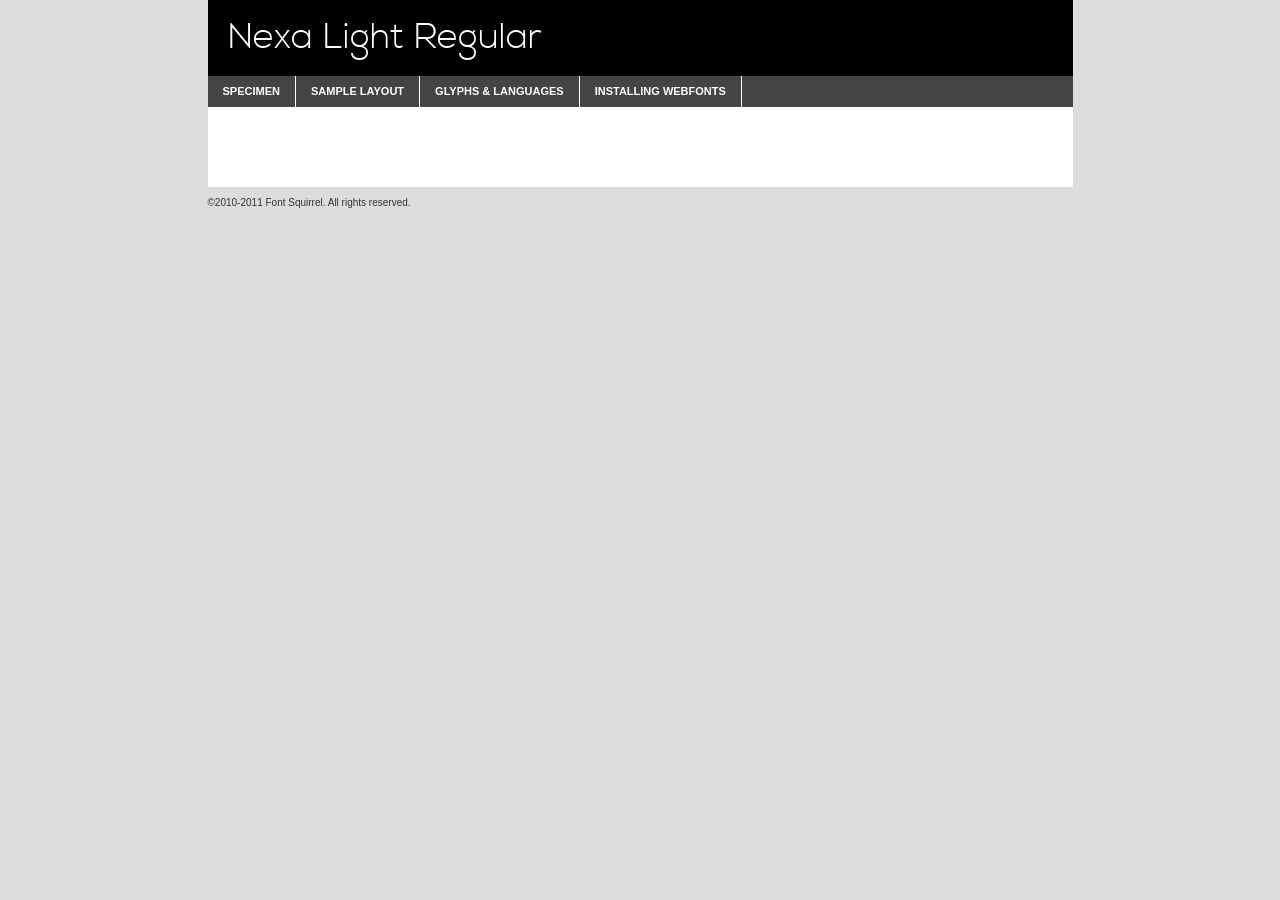
<file: assets/css/fonts/nexa_light/nexa_light-demo.html>
<!DOCTYPE html PUBLIC "-//W3C//DTD XHTML 1.0 Transitional//EN"
	"http://www.w3.org/TR/xhtml1/DTD/xhtml1-transitional.dtd">

<html xmlns="http://www.w3.org/1999/xhtml" xml:lang="en" lang="en">
<head>
	<meta http-equiv="Content-Type" content="text/html; charset=utf-8" />
	<script src="http://ajax.googleapis.com/ajax/libs/jquery/1.7.2/jquery.min.js" type="text/javascript" charset="utf-8"></script>
	<script src="specimen_files/easytabs.js" type="text/javascript" charset="utf-8"></script>
	<link rel="stylesheet" href="specimen_files/specimen_stylesheet.css" type="text/css" charset="utf-8" />
	<link rel="stylesheet" href="stylesheet.css" type="text/css" charset="utf-8" />

	<style type="text/css">
					body{
				font-family: 'NexaLightRegular';
							}
		</style>

	<title>Nexa Light Regular Specimen</title>
	
	
	<script type="text/javascript" charset="utf-8">
		$(document).ready(function() {
			$('#container').easyTabs({defaultContent:1});
		});
	</script>
</head>

<body>
<div id="container">
	<div id="header">
		Nexa Light Regular	</div>
	<ul class="tabs">
		<li><a href="#specimen">Specimen</a></li>
		<li><a href="#layout">Sample Layout</a></li>
				<li><a href="#glyphs">Glyphs &amp; Languages</a></li>
		<li><a href="#installing">Installing Webfonts</a></li>
		
	</ul>
	
	<div id="main_content">

		
			<div id="specimen">
		
				<div class="section">
					<div class="grid12 firstcol">
						<div class="huge">AaBb</div>
					</div>
				</div>
		
				<div class="section">
					<div class="glyph_range">A&#x200B;B&#x200b;C&#x200b;D&#x200b;E&#x200b;F&#x200b;G&#x200b;H&#x200b;I&#x200b;J&#x200b;K&#x200b;L&#x200b;M&#x200b;N&#x200b;O&#x200b;P&#x200b;Q&#x200b;R&#x200b;S&#x200b;T&#x200b;U&#x200b;V&#x200b;W&#x200b;X&#x200b;Y&#x200b;Z&#x200b;a&#x200b;b&#x200b;c&#x200b;d&#x200b;e&#x200b;f&#x200b;g&#x200b;h&#x200b;i&#x200b;j&#x200b;k&#x200b;l&#x200b;m&#x200b;n&#x200b;o&#x200b;p&#x200b;q&#x200b;r&#x200b;s&#x200b;t&#x200b;u&#x200b;v&#x200b;w&#x200b;x&#x200b;y&#x200b;z&#x200b;1&#x200b;2&#x200b;3&#x200b;4&#x200b;5&#x200b;6&#x200b;7&#x200b;8&#x200b;9&#x200b;0&#x200b;&amp;&#x200b;.&#x200b;,&#x200b;?&#x200b;!&#x200b;&#64;&#x200b;(&#x200b;)&#x200b;#&#x200b;$&#x200b;%&#x200b;*&#x200b;+&#x200b;-&#x200b;=&#x200b;:&#x200b;;</div>
				</div>
				<div class="section">
					<div class="grid12 firstcol">
						<table class="sample_table">
							<tr><td>10</td><td class="size10">abcdefghijklmnopqrstuvwxyzABCDEFGHIJKLMNOPQRSTUVWXYZ0123456789abcdefghijklmnopqrstuvwxyzABCDEFGHIJKLMNOPQRSTUVWXYZ0123456789abcdefghijklmnopqrstuvwxyzABCDEFGHIJKLMNOPQRSTUVWXYZ</td></tr>
							<tr><td>11</td><td class="size11">abcdefghijklmnopqrstuvwxyzABCDEFGHIJKLMNOPQRSTUVWXYZ0123456789abcdefghijklmnopqrstuvwxyzABCDEFGHIJKLMNOPQRSTUVWXYZ0123456789abcdefghijklmnopqrstuvwxyzABCDEFGHIJKLMNOPQRSTUVWXYZ</td></tr>
							<tr><td>12</td><td class="size12">abcdefghijklmnopqrstuvwxyzABCDEFGHIJKLMNOPQRSTUVWXYZ0123456789abcdefghijklmnopqrstuvwxyzABCDEFGHIJKLMNOPQRSTUVWXYZ0123456789abcdefghijklmnopqrstuvwxyzABCDEFGHIJKLMNOPQRSTUVWXYZ</td></tr>
							<tr><td>13</td><td class="size13">abcdefghijklmnopqrstuvwxyzABCDEFGHIJKLMNOPQRSTUVWXYZ0123456789abcdefghijklmnopqrstuvwxyzABCDEFGHIJKLMNOPQRSTUVWXYZ0123456789abcdefghijklmnopqrstuvwxyzABCDEFGHIJKLMNOPQRSTUVWXYZ</td></tr>
							<tr><td>14</td><td class="size14">abcdefghijklmnopqrstuvwxyzABCDEFGHIJKLMNOPQRSTUVWXYZ0123456789abcdefghijklmnopqrstuvwxyzABCDEFGHIJKLMNOPQRSTUVWXYZ0123456789abcdefghijklmnopqrstuvwxyzABCDEFGHIJKLMNOPQRSTUVWXYZ</td></tr>
							<tr><td>16</td><td class="size16">abcdefghijklmnopqrstuvwxyzABCDEFGHIJKLMNOPQRSTUVWXYZ0123456789abcdefghijklmnopqrstuvwxyzABCDEFGHIJKLMNOPQRSTUVWXYZ</td></tr>
							<tr><td>18</td><td class="size18">abcdefghijklmnopqrstuvwxyzABCDEFGHIJKLMNOPQRSTUVWXYZ0123456789abcdefghijklmnopqrstuvwxyzABCDEFGHIJKLMNOPQRSTUVWXYZ</td></tr>
							<tr><td>20</td><td class="size20">abcdefghijklmnopqrstuvwxyzABCDEFGHIJKLMNOPQRSTUVWXYZ0123456789abcdefghijklmnopqrstuvwxyzABCDEFGHIJKLMNOPQRSTUVWXYZ</td></tr>
							<tr><td>24</td><td class="size24">abcdefghijklmnopqrstuvwxyzABCDEFGHIJKLMNOPQRSTUVWXYZ0123456789abcdefghijklmnopqrstuvwxyzABCDEFGHIJKLMNOPQRSTUVWXYZ</td></tr>
							<tr><td>30</td><td class="size30">abcdefghijklmnopqrstuvwxyzABCDEFGHIJKLMNOPQRSTUVWXYZ0123456789abcdefghijklmnopqrstuvwxyzABCDEFGHIJKLMNOPQRSTUVWXYZ</td></tr>
							<tr><td>36</td><td class="size36">abcdefghijklmnopqrstuvwxyzABCDEFGHIJKLMNOPQRSTUVWXYZ0123456789abcdefghijklmnopqrstuvwxyzABCDEFGHIJKLMNOPQRSTUVWXYZ</td></tr>
							<tr><td>48</td><td class="size48">abcdefghijklmnopqrstuvwxyzABCDEFGHIJKLMNOPQRSTUVWXYZ0123456789abcdefghijklmnopqrstuvwxyzABCDEFGHIJKLMNOPQRSTUVWXYZ</td></tr>
							<tr><td>60</td><td class="size60">abcdefghijklmnopqrstuvwxyzABCDEFGHIJKLMNOPQRSTUVWXYZ0123456789abcdefghijklmnopqrstuvwxyzABCDEFGHIJKLMNOPQRSTUVWXYZ</td></tr>
							<tr><td>72</td><td class="size72">abcdefghijklmnopqrstuvwxyzABCDEFGHIJKLMNOPQRSTUVWXYZ0123456789abcdefghijklmnopqrstuvwxyzABCDEFGHIJKLMNOPQRSTUVWXYZ</td></tr>
							<tr><td>90</td><td class="size90">abcdefghijklmnopqrstuvwxyzABCDEFGHIJKLMNOPQRSTUVWXYZ0123456789abcdefghijklmnopqrstuvwxyzABCDEFGHIJKLMNOPQRSTUVWXYZ</td></tr>
						</table>
				
					</div>
			
				</div>
		
		
		
								<div class="section" id="bodycomparison">


										<div id="xheight">
				<div class="fontbody">&#xE000;&#xE000;&#xE000;&#xE000;&#xE000;&#xE000;&#xE000;&#xE000;&#xE000;&#xE000;&#xE000;&#xE000;&#xE000;&#xE000;&#xE000;&#xE000;&#xE000;&#xE000;&#xE000;&#xE000;&#xE000;&#xE000;&#xE000;&#xE000;&#xE000;&#xE000;&#xE000;&#xE000;&#xE000;&#xE000;&#xE000;&#xE000;&#xE000;&#xE000;&#xE000;&#xE000;&#xE000;&#xE000;&#xE000;&#xE000;&#xE000;&#xE000;&#xE000;&#xE000;&#xE000;&#xE000;&#xE000;&#xE000;&#xE000;&#xE000;&#xE000;&#xE000;&#xE000;&#xE000;&#xE000;&#xE000;&#xE000;&#xE000;&#xE000;&#xE000;&#xE000;&#xE000;&#xE000;&#xE000;&#xE000;&#xE000;&#xE000;&#xE000;&#xE000;&#xE000;&#xE000;&#xE000;&#xE000;&#xE000;&#xE000;&#xE000;&#xE000;&#xE000;&#xE000;&#xE000;&#xE000;&#xE000;&#xE000;&#xE000;&#xE000;&#xE000;&#xE000;&#xE000;&#xE000;&#xE000;&#xE000;&#xE000;&#xE000;&#xE000;&#xE000;&#xE000;&#xE000;&#xE000;&#xE000;body</div><div class="arialbody">body</div><div class="verdanabody">body</div><div class="georgiabody">body</div></div>
										<div class="fontbody" style="z-index:1">
											body<span>Nexa Light Regular</span>
										</div>
										<div class="arialbody" style="z-index:1">
											body<span>Arial</span>
										</div>
										<div class="verdanabody" style="z-index:1">
											body<span>Verdana</span>
										</div>
										<div class="georgiabody" style="z-index:1">
											body<span>Georgia</span>
										</div>



								</div>
		
		
				<div class="section psample psample_row1" id="">
					
					<div class="grid2 firstcol">
						<p class="size10"><span>10.</span>Aenean lacinia bibendum nulla sed consectetur. Fusce dapibus, tellus ac cursus commodo, tortor mauris condimentum nibh, ut fermentum massa justo sit amet risus. Nullam id dolor id nibh ultricies vehicula ut id elit. Cum sociis natoque penatibus et magnis dis parturient montes, nascetur ridiculus mus. Nulla vitae elit libero, a pharetra augue.</p>
			
					</div>
					<div class="grid3">
						<p class="size11"><span>11.</span>Aenean lacinia bibendum nulla sed consectetur. Fusce dapibus, tellus ac cursus commodo, tortor mauris condimentum nibh, ut fermentum massa justo sit amet risus. Nullam id dolor id nibh ultricies vehicula ut id elit. Cum sociis natoque penatibus et magnis dis parturient montes, nascetur ridiculus mus. Nulla vitae elit libero, a pharetra augue.</p>
			
					</div>
					<div class="grid3">
						<p class="size12"><span>12.</span>Aenean lacinia bibendum nulla sed consectetur. Fusce dapibus, tellus ac cursus commodo, tortor mauris condimentum nibh, ut fermentum massa justo sit amet risus. Nullam id dolor id nibh ultricies vehicula ut id elit. Cum sociis natoque penatibus et magnis dis parturient montes, nascetur ridiculus mus. Nulla vitae elit libero, a pharetra augue.</p>
			
					</div>
					<div class="grid4">
						<p class="size13"><span>13.</span>Aenean lacinia bibendum nulla sed consectetur. Fusce dapibus, tellus ac cursus commodo, tortor mauris condimentum nibh, ut fermentum massa justo sit amet risus. Nullam id dolor id nibh ultricies vehicula ut id elit. Cum sociis natoque penatibus et magnis dis parturient montes, nascetur ridiculus mus. Nulla vitae elit libero, a pharetra augue.</p>
			
					</div>
					<div class="white_blend"></div>
					
				</div>
				<div class="section psample psample_row2" id="">
					<div class="grid3 firstcol">
						<p class="size14"><span>14.</span>Aenean lacinia bibendum nulla sed consectetur. Fusce dapibus, tellus ac cursus commodo, tortor mauris condimentum nibh, ut fermentum massa justo sit amet risus. Nullam id dolor id nibh ultricies vehicula ut id elit. Cum sociis natoque penatibus et magnis dis parturient montes, nascetur ridiculus mus. Nulla vitae elit libero, a pharetra augue.</p>
			
					</div>
					<div class="grid4">
						<p class="size16"><span>16.</span>Aenean lacinia bibendum nulla sed consectetur. Fusce dapibus, tellus ac cursus commodo, tortor mauris condimentum nibh, ut fermentum massa justo sit amet risus. Nullam id dolor id nibh ultricies vehicula ut id elit. Cum sociis natoque penatibus et magnis dis parturient montes, nascetur ridiculus mus. Nulla vitae elit libero, a pharetra augue.</p>
			
					</div>
					<div class="grid5">
						<p class="size18"><span>18.</span>Aenean lacinia bibendum nulla sed consectetur. Fusce dapibus, tellus ac cursus commodo, tortor mauris condimentum nibh, ut fermentum massa justo sit amet risus. Nullam id dolor id nibh ultricies vehicula ut id elit. Cum sociis natoque penatibus et magnis dis parturient montes, nascetur ridiculus mus. Nulla vitae elit libero, a pharetra augue.</p>
			
					</div>

					<div class="white_blend"></div>

				</div>
				
				<div class="section psample psample_row3" id="">
					<div class="grid5 firstcol">
						<p class="size20"><span>20.</span>Aenean lacinia bibendum nulla sed consectetur. Fusce dapibus, tellus ac cursus commodo, tortor mauris condimentum nibh, ut fermentum massa justo sit amet risus. Nullam id dolor id nibh ultricies vehicula ut id elit. Cum sociis natoque penatibus et magnis dis parturient montes, nascetur ridiculus mus. Nulla vitae elit libero, a pharetra augue.</p>
					</div>
					<div class="grid7">
						<p class="size24"><span>24.</span>Aenean lacinia bibendum nulla sed consectetur. Fusce dapibus, tellus ac cursus commodo, tortor mauris condimentum nibh, ut fermentum massa justo sit amet risus. Nullam id dolor id nibh ultricies vehicula ut id elit. Cum sociis natoque penatibus et magnis dis parturient montes, nascetur ridiculus mus. Nulla vitae elit libero, a pharetra augue.</p>
					</div>
					
					<div class="white_blend"></div>
					
				</div>
				
				<div class="section psample psample_row4" id="">
					<div class="grid12 firstcol">
						<p class="size30"><span>30.</span>Aenean lacinia bibendum nulla sed consectetur. Fusce dapibus, tellus ac cursus commodo, tortor mauris condimentum nibh, ut fermentum massa justo sit amet risus. Nullam id dolor id nibh ultricies vehicula ut id elit. Cum sociis natoque penatibus et magnis dis parturient montes, nascetur ridiculus mus. Nulla vitae elit libero, a pharetra augue.</p>
					</div>
					<div class="white_blend"></div>
					
				</div>
				
				
				
				<div class="section psample psample_row1 fullreverse">
					<div class="grid2 firstcol">
						<p class="size10"><span>10.</span>Aenean lacinia bibendum nulla sed consectetur. Fusce dapibus, tellus ac cursus commodo, tortor mauris condimentum nibh, ut fermentum massa justo sit amet risus. Nullam id dolor id nibh ultricies vehicula ut id elit. Cum sociis natoque penatibus et magnis dis parturient montes, nascetur ridiculus mus. Nulla vitae elit libero, a pharetra augue.</p>
			
					</div>
					<div class="grid3">
						<p class="size11"><span>11.</span>Aenean lacinia bibendum nulla sed consectetur. Fusce dapibus, tellus ac cursus commodo, tortor mauris condimentum nibh, ut fermentum massa justo sit amet risus. Nullam id dolor id nibh ultricies vehicula ut id elit. Cum sociis natoque penatibus et magnis dis parturient montes, nascetur ridiculus mus. Nulla vitae elit libero, a pharetra augue.</p>
			
					</div>
					<div class="grid3">
						<p class="size12"><span>12.</span>Aenean lacinia bibendum nulla sed consectetur. Fusce dapibus, tellus ac cursus commodo, tortor mauris condimentum nibh, ut fermentum massa justo sit amet risus. Nullam id dolor id nibh ultricies vehicula ut id elit. Cum sociis natoque penatibus et magnis dis parturient montes, nascetur ridiculus mus. Nulla vitae elit libero, a pharetra augue.</p>
			
					</div>
					<div class="grid4">
						<p class="size13"><span>13.</span>Aenean lacinia bibendum nulla sed consectetur. Fusce dapibus, tellus ac cursus commodo, tortor mauris condimentum nibh, ut fermentum massa justo sit amet risus. Nullam id dolor id nibh ultricies vehicula ut id elit. Cum sociis natoque penatibus et magnis dis parturient montes, nascetur ridiculus mus. Nulla vitae elit libero, a pharetra augue.</p>
			
					</div>
					<div class="black_blend"></div>
					
				</div>
				
				<div class="section psample psample_row2 fullreverse">
					<div class="grid3 firstcol">
						<p class="size14"><span>14.</span>Aenean lacinia bibendum nulla sed consectetur. Fusce dapibus, tellus ac cursus commodo, tortor mauris condimentum nibh, ut fermentum massa justo sit amet risus. Nullam id dolor id nibh ultricies vehicula ut id elit. Cum sociis natoque penatibus et magnis dis parturient montes, nascetur ridiculus mus. Nulla vitae elit libero, a pharetra augue.</p>
			
					</div>
					<div class="grid4">
						<p class="size16"><span>16.</span>Aenean lacinia bibendum nulla sed consectetur. Fusce dapibus, tellus ac cursus commodo, tortor mauris condimentum nibh, ut fermentum massa justo sit amet risus. Nullam id dolor id nibh ultricies vehicula ut id elit. Cum sociis natoque penatibus et magnis dis parturient montes, nascetur ridiculus mus. Nulla vitae elit libero, a pharetra augue.</p>
			
					</div>
					<div class="grid5">
						<p class="size18"><span>18.</span>Aenean lacinia bibendum nulla sed consectetur. Fusce dapibus, tellus ac cursus commodo, tortor mauris condimentum nibh, ut fermentum massa justo sit amet risus. Nullam id dolor id nibh ultricies vehicula ut id elit. Cum sociis natoque penatibus et magnis dis parturient montes, nascetur ridiculus mus. Nulla vitae elit libero, a pharetra augue.</p>
			
					</div>
					<div class="black_blend"></div>

				</div>
				
				<div class="section psample fullreverse psample_row3" id="">
					<div class="grid5 firstcol">
						<p class="size20"><span>20.</span>Aenean lacinia bibendum nulla sed consectetur. Fusce dapibus, tellus ac cursus commodo, tortor mauris condimentum nibh, ut fermentum massa justo sit amet risus. Nullam id dolor id nibh ultricies vehicula ut id elit. Cum sociis natoque penatibus et magnis dis parturient montes, nascetur ridiculus mus. Nulla vitae elit libero, a pharetra augue.</p>
					</div>
					<div class="grid7">
						<p class="size24"><span>24.</span>Aenean lacinia bibendum nulla sed consectetur. Fusce dapibus, tellus ac cursus commodo, tortor mauris condimentum nibh, ut fermentum massa justo sit amet risus. Nullam id dolor id nibh ultricies vehicula ut id elit. Cum sociis natoque penatibus et magnis dis parturient montes, nascetur ridiculus mus. Nulla vitae elit libero, a pharetra augue.</p>
					</div>
					
					<div class="black_blend"></div>
					
				</div>
				
				<div class="section psample fullreverse psample_row4" id="" style="border-bottom: 20px #000 solid;">
					<div class="grid12 firstcol">
						<p class="size30"><span>30.</span>Aenean lacinia bibendum nulla sed consectetur. Fusce dapibus, tellus ac cursus commodo, tortor mauris condimentum nibh, ut fermentum massa justo sit amet risus. Nullam id dolor id nibh ultricies vehicula ut id elit. Cum sociis natoque penatibus et magnis dis parturient montes, nascetur ridiculus mus. Nulla vitae elit libero, a pharetra augue.</p>
					</div>
					<div class="black_blend"></div>
					
				</div>
				
				
				
				
			</div>
			
			<div id="layout">
				
				<div class="section">
					
					<div class="grid12 firstcol">
						<h1>Lorem Ipsum Dolor</h1>
						<h2>Etiam porta sem malesuada magna mollis euismod</h2>
						
						<p class="byline">By <a href="#link">Aenean Lacinia</a></p>
					</div>
				</div>
				<div class="section">
					<div class="grid8 firstcol">
						<p class="large">Donec sed odio dui. Morbi leo risus, porta ac consectetur ac, vestibulum at eros. Fusce dapibus, tellus ac cursus commodo, tortor mauris condimentum nibh, ut fermentum massa justo sit amet risus. </p>

						
						<h3>Pellentesque ornare sem</h3>

						<p>Maecenas sed diam eget risus varius blandit sit amet non magna. Maecenas faucibus mollis interdum. Donec ullamcorper nulla non metus auctor fringilla. Nullam id dolor id nibh ultricies vehicula ut id elit. Nullam id dolor id nibh ultricies vehicula ut id elit. </p>

						<p>Aenean eu leo quam. Pellentesque ornare sem lacinia quam venenatis vestibulum. Lorem ipsum dolor sit amet, consectetur adipiscing elit. Cum sociis natoque penatibus et magnis dis parturient montes, nascetur ridiculus mus. </p>

						<p>Nulla vitae elit libero, a pharetra augue. Praesent commodo cursus magna, vel scelerisque nisl consectetur et. Aenean lacinia bibendum nulla sed consectetur. </p>

						<p>Nullam quis risus eget urna mollis ornare vel eu leo. Nullam quis risus eget urna mollis ornare vel eu leo. Maecenas sed diam eget risus varius blandit sit amet non magna. Donec ullamcorper nulla non metus auctor fringilla. </p>

						<h3>Cras mattis consectetur</h3>

						<p>Aenean eu leo quam. Pellentesque ornare sem lacinia quam venenatis vestibulum. Aenean lacinia bibendum nulla sed consectetur. Integer posuere erat a ante venenatis dapibus posuere velit aliquet. Cras mattis consectetur purus sit amet fermentum. </p>

						<p>Nullam id dolor id nibh ultricies vehicula ut id elit. Nullam quis risus eget urna mollis ornare vel eu leo. Cras mattis consectetur purus sit amet fermentum.</p>
					</div>
					
					<div class="grid4 sidebar">
						
						<div class="box reverse">
							<p class="last">Nullam quis risus eget urna mollis ornare vel eu leo. Donec ullamcorper nulla non metus auctor fringilla. Cras mattis consectetur purus sit amet fermentum. Sed posuere consectetur est at lobortis. Lorem ipsum dolor sit amet, consectetur adipiscing elit. </p>
						</div>
						
						<p class="caption">Maecenas sed diam eget risus varius.</p>

						<p>Vestibulum id ligula porta felis euismod semper. Integer posuere erat a ante venenatis dapibus posuere velit aliquet. Vestibulum id ligula porta felis euismod semper. Sed posuere consectetur est at lobortis. Maecenas sed diam eget risus varius blandit sit amet non magna. Fusce dapibus, tellus ac cursus commodo, tortor mauris condimentum nibh, ut fermentum massa justo sit amet risus. </p>

					

						<p>Duis mollis, est non commodo luctus, nisi erat porttitor ligula, eget lacinia odio sem nec elit. Aenean lacinia bibendum nulla sed consectetur. Vivamus sagittis lacus vel augue laoreet rutrum faucibus dolor auctor. Aenean lacinia bibendum nulla sed consectetur. Nullam quis risus eget urna mollis ornare vel eu leo. </p>

						<p>Praesent commodo cursus magna, vel scelerisque nisl consectetur et. Donec ullamcorper nulla non metus auctor fringilla. Maecenas faucibus mollis interdum. Fusce dapibus, tellus ac cursus commodo, tortor mauris condimentum nibh, ut fermentum massa justo sit amet risus. </p>

					</div>
				</div>
				
			</div>


			



		<div id="glyphs">
			<div class="section">
				<div class="grid12 firstcol">
			
				<h1>Language Support</h1>
				<p>The subset of Nexa Light Regular in this kit supports the following languages:<br />
			
					Albanian, Danish, Dutch, English, Faroese, French, German, Icelandic, Italian, Malagasy, Norwegian, Spanish, Swedish				</p>
				<h1>Glyph Chart</h1>
				<p>The subset of Nexa Light Regular in this kit includes all the glyphs listed below. Unicode entities are included above each glyph to help you insert individual characters into your layout.</p>
				<div id="glyph_chart">
			
																				 <div><p>&amp;#32;</p>&#32;</div>
																				 <div><p>&amp;#33;</p>&#33;</div>
																				 <div><p>&amp;#34;</p>&#34;</div>
																				 <div><p>&amp;#35;</p>&#35;</div>
																				 <div><p>&amp;#36;</p>&#36;</div>
																				 <div><p>&amp;#37;</p>&#37;</div>
																				 <div><p>&amp;#38;</p>&#38;</div>
																				 <div><p>&amp;#39;</p>&#39;</div>
																				 <div><p>&amp;#40;</p>&#40;</div>
																				 <div><p>&amp;#41;</p>&#41;</div>
																				 <div><p>&amp;#42;</p>&#42;</div>
																				 <div><p>&amp;#43;</p>&#43;</div>
																				 <div><p>&amp;#44;</p>&#44;</div>
																				 <div><p>&amp;#45;</p>&#45;</div>
																				 <div><p>&amp;#46;</p>&#46;</div>
																				 <div><p>&amp;#47;</p>&#47;</div>
																				 <div><p>&amp;#48;</p>&#48;</div>
																				 <div><p>&amp;#49;</p>&#49;</div>
																				 <div><p>&amp;#50;</p>&#50;</div>
																				 <div><p>&amp;#51;</p>&#51;</div>
																				 <div><p>&amp;#52;</p>&#52;</div>
																				 <div><p>&amp;#53;</p>&#53;</div>
																				 <div><p>&amp;#54;</p>&#54;</div>
																				 <div><p>&amp;#55;</p>&#55;</div>
																				 <div><p>&amp;#56;</p>&#56;</div>
																				 <div><p>&amp;#57;</p>&#57;</div>
																				 <div><p>&amp;#58;</p>&#58;</div>
																				 <div><p>&amp;#59;</p>&#59;</div>
																				 <div><p>&amp;#60;</p>&#60;</div>
																				 <div><p>&amp;#61;</p>&#61;</div>
																				 <div><p>&amp;#62;</p>&#62;</div>
																				 <div><p>&amp;#63;</p>&#63;</div>
																				 <div><p>&amp;#64;</p>&#64;</div>
																				 <div><p>&amp;#65;</p>&#65;</div>
																				 <div><p>&amp;#66;</p>&#66;</div>
																				 <div><p>&amp;#67;</p>&#67;</div>
																				 <div><p>&amp;#68;</p>&#68;</div>
																				 <div><p>&amp;#69;</p>&#69;</div>
																				 <div><p>&amp;#70;</p>&#70;</div>
																				 <div><p>&amp;#71;</p>&#71;</div>
																				 <div><p>&amp;#72;</p>&#72;</div>
																				 <div><p>&amp;#73;</p>&#73;</div>
																				 <div><p>&amp;#74;</p>&#74;</div>
																				 <div><p>&amp;#75;</p>&#75;</div>
																				 <div><p>&amp;#76;</p>&#76;</div>
																				 <div><p>&amp;#77;</p>&#77;</div>
																				 <div><p>&amp;#78;</p>&#78;</div>
																				 <div><p>&amp;#79;</p>&#79;</div>
																				 <div><p>&amp;#80;</p>&#80;</div>
																				 <div><p>&amp;#81;</p>&#81;</div>
																				 <div><p>&amp;#82;</p>&#82;</div>
																				 <div><p>&amp;#83;</p>&#83;</div>
																				 <div><p>&amp;#84;</p>&#84;</div>
																				 <div><p>&amp;#85;</p>&#85;</div>
																				 <div><p>&amp;#86;</p>&#86;</div>
																				 <div><p>&amp;#87;</p>&#87;</div>
																				 <div><p>&amp;#88;</p>&#88;</div>
																				 <div><p>&amp;#89;</p>&#89;</div>
																				 <div><p>&amp;#90;</p>&#90;</div>
																				 <div><p>&amp;#91;</p>&#91;</div>
																				 <div><p>&amp;#92;</p>&#92;</div>
																				 <div><p>&amp;#93;</p>&#93;</div>
																				 <div><p>&amp;#94;</p>&#94;</div>
																				 <div><p>&amp;#95;</p>&#95;</div>
																				 <div><p>&amp;#96;</p>&#96;</div>
																				 <div><p>&amp;#97;</p>&#97;</div>
																				 <div><p>&amp;#98;</p>&#98;</div>
																				 <div><p>&amp;#99;</p>&#99;</div>
																				 <div><p>&amp;#100;</p>&#100;</div>
																				 <div><p>&amp;#101;</p>&#101;</div>
																				 <div><p>&amp;#102;</p>&#102;</div>
																				 <div><p>&amp;#103;</p>&#103;</div>
																				 <div><p>&amp;#104;</p>&#104;</div>
																				 <div><p>&amp;#105;</p>&#105;</div>
																				 <div><p>&amp;#106;</p>&#106;</div>
																				 <div><p>&amp;#107;</p>&#107;</div>
																				 <div><p>&amp;#108;</p>&#108;</div>
																				 <div><p>&amp;#109;</p>&#109;</div>
																				 <div><p>&amp;#110;</p>&#110;</div>
																				 <div><p>&amp;#111;</p>&#111;</div>
																				 <div><p>&amp;#112;</p>&#112;</div>
																				 <div><p>&amp;#113;</p>&#113;</div>
																				 <div><p>&amp;#114;</p>&#114;</div>
																				 <div><p>&amp;#115;</p>&#115;</div>
																				 <div><p>&amp;#116;</p>&#116;</div>
																				 <div><p>&amp;#117;</p>&#117;</div>
																				 <div><p>&amp;#118;</p>&#118;</div>
																				 <div><p>&amp;#119;</p>&#119;</div>
																				 <div><p>&amp;#120;</p>&#120;</div>
																				 <div><p>&amp;#121;</p>&#121;</div>
																				 <div><p>&amp;#122;</p>&#122;</div>
																				 <div><p>&amp;#123;</p>&#123;</div>
																				 <div><p>&amp;#124;</p>&#124;</div>
																				 <div><p>&amp;#125;</p>&#125;</div>
																				 <div><p>&amp;#126;</p>&#126;</div>
																				 <div><p>&amp;#160;</p>&#160;</div>
																				 <div><p>&amp;#161;</p>&#161;</div>
																				 <div><p>&amp;#162;</p>&#162;</div>
																				 <div><p>&amp;#163;</p>&#163;</div>
																				 <div><p>&amp;#164;</p>&#164;</div>
																				 <div><p>&amp;#165;</p>&#165;</div>
																				 <div><p>&amp;#166;</p>&#166;</div>
																				 <div><p>&amp;#167;</p>&#167;</div>
																				 <div><p>&amp;#168;</p>&#168;</div>
																				 <div><p>&amp;#169;</p>&#169;</div>
																				 <div><p>&amp;#170;</p>&#170;</div>
																				 <div><p>&amp;#171;</p>&#171;</div>
																				 <div><p>&amp;#172;</p>&#172;</div>
																				 <div><p>&amp;#173;</p>&#173;</div>
																				 <div><p>&amp;#174;</p>&#174;</div>
																				 <div><p>&amp;#176;</p>&#176;</div>
																				 <div><p>&amp;#177;</p>&#177;</div>
																				 <div><p>&amp;#178;</p>&#178;</div>
																				 <div><p>&amp;#179;</p>&#179;</div>
																				 <div><p>&amp;#180;</p>&#180;</div>
																				 <div><p>&amp;#182;</p>&#182;</div>
																				 <div><p>&amp;#183;</p>&#183;</div>
																				 <div><p>&amp;#184;</p>&#184;</div>
																				 <div><p>&amp;#185;</p>&#185;</div>
																				 <div><p>&amp;#186;</p>&#186;</div>
																				 <div><p>&amp;#187;</p>&#187;</div>
																				 <div><p>&amp;#188;</p>&#188;</div>
																				 <div><p>&amp;#189;</p>&#189;</div>
																				 <div><p>&amp;#190;</p>&#190;</div>
																				 <div><p>&amp;#191;</p>&#191;</div>
																				 <div><p>&amp;#192;</p>&#192;</div>
																				 <div><p>&amp;#193;</p>&#193;</div>
																				 <div><p>&amp;#194;</p>&#194;</div>
																				 <div><p>&amp;#195;</p>&#195;</div>
																				 <div><p>&amp;#196;</p>&#196;</div>
																				 <div><p>&amp;#197;</p>&#197;</div>
																				 <div><p>&amp;#198;</p>&#198;</div>
																				 <div><p>&amp;#199;</p>&#199;</div>
																				 <div><p>&amp;#200;</p>&#200;</div>
																				 <div><p>&amp;#201;</p>&#201;</div>
																				 <div><p>&amp;#202;</p>&#202;</div>
																				 <div><p>&amp;#203;</p>&#203;</div>
																				 <div><p>&amp;#204;</p>&#204;</div>
																				 <div><p>&amp;#205;</p>&#205;</div>
																				 <div><p>&amp;#206;</p>&#206;</div>
																				 <div><p>&amp;#207;</p>&#207;</div>
																				 <div><p>&amp;#208;</p>&#208;</div>
																				 <div><p>&amp;#209;</p>&#209;</div>
																				 <div><p>&amp;#210;</p>&#210;</div>
																				 <div><p>&amp;#211;</p>&#211;</div>
																				 <div><p>&amp;#212;</p>&#212;</div>
																				 <div><p>&amp;#213;</p>&#213;</div>
																				 <div><p>&amp;#214;</p>&#214;</div>
																				 <div><p>&amp;#215;</p>&#215;</div>
																				 <div><p>&amp;#216;</p>&#216;</div>
																				 <div><p>&amp;#217;</p>&#217;</div>
																				 <div><p>&amp;#218;</p>&#218;</div>
																				 <div><p>&amp;#219;</p>&#219;</div>
																				 <div><p>&amp;#220;</p>&#220;</div>
																				 <div><p>&amp;#221;</p>&#221;</div>
																				 <div><p>&amp;#222;</p>&#222;</div>
																				 <div><p>&amp;#223;</p>&#223;</div>
																				 <div><p>&amp;#224;</p>&#224;</div>
																				 <div><p>&amp;#225;</p>&#225;</div>
																				 <div><p>&amp;#226;</p>&#226;</div>
																				 <div><p>&amp;#227;</p>&#227;</div>
																				 <div><p>&amp;#228;</p>&#228;</div>
																				 <div><p>&amp;#229;</p>&#229;</div>
																				 <div><p>&amp;#230;</p>&#230;</div>
																				 <div><p>&amp;#231;</p>&#231;</div>
																				 <div><p>&amp;#232;</p>&#232;</div>
																				 <div><p>&amp;#233;</p>&#233;</div>
																				 <div><p>&amp;#234;</p>&#234;</div>
																				 <div><p>&amp;#235;</p>&#235;</div>
																				 <div><p>&amp;#236;</p>&#236;</div>
																				 <div><p>&amp;#237;</p>&#237;</div>
																				 <div><p>&amp;#238;</p>&#238;</div>
																				 <div><p>&amp;#239;</p>&#239;</div>
																				 <div><p>&amp;#240;</p>&#240;</div>
																				 <div><p>&amp;#241;</p>&#241;</div>
																				 <div><p>&amp;#242;</p>&#242;</div>
																				 <div><p>&amp;#243;</p>&#243;</div>
																				 <div><p>&amp;#244;</p>&#244;</div>
																				 <div><p>&amp;#245;</p>&#245;</div>
																				 <div><p>&amp;#246;</p>&#246;</div>
																				 <div><p>&amp;#247;</p>&#247;</div>
																				 <div><p>&amp;#248;</p>&#248;</div>
																				 <div><p>&amp;#249;</p>&#249;</div>
																				 <div><p>&amp;#250;</p>&#250;</div>
																				 <div><p>&amp;#251;</p>&#251;</div>
																				 <div><p>&amp;#252;</p>&#252;</div>
																				 <div><p>&amp;#253;</p>&#253;</div>
																				 <div><p>&amp;#254;</p>&#254;</div>
																				 <div><p>&amp;#255;</p>&#255;</div>
																				 <div><p>&amp;#338;</p>&#338;</div>
																				 <div><p>&amp;#339;</p>&#339;</div>
																				 <div><p>&amp;#376;</p>&#376;</div>
																				 <div><p>&amp;#710;</p>&#710;</div>
																				 <div><p>&amp;#732;</p>&#732;</div>
																				 <div><p>&amp;#8192;</p>&#8192;</div>
																				 <div><p>&amp;#8193;</p>&#8193;</div>
																				 <div><p>&amp;#8194;</p>&#8194;</div>
																				 <div><p>&amp;#8195;</p>&#8195;</div>
																				 <div><p>&amp;#8196;</p>&#8196;</div>
																				 <div><p>&amp;#8197;</p>&#8197;</div>
																				 <div><p>&amp;#8198;</p>&#8198;</div>
																				 <div><p>&amp;#8199;</p>&#8199;</div>
																				 <div><p>&amp;#8200;</p>&#8200;</div>
																				 <div><p>&amp;#8201;</p>&#8201;</div>
																				 <div><p>&amp;#8202;</p>&#8202;</div>
																				 <div><p>&amp;#8208;</p>&#8208;</div>
																				 <div><p>&amp;#8209;</p>&#8209;</div>
																				 <div><p>&amp;#8210;</p>&#8210;</div>
																				 <div><p>&amp;#8211;</p>&#8211;</div>
																				 <div><p>&amp;#8212;</p>&#8212;</div>
																				 <div><p>&amp;#8216;</p>&#8216;</div>
																				 <div><p>&amp;#8217;</p>&#8217;</div>
																				 <div><p>&amp;#8218;</p>&#8218;</div>
																				 <div><p>&amp;#8220;</p>&#8220;</div>
																				 <div><p>&amp;#8221;</p>&#8221;</div>
																				 <div><p>&amp;#8222;</p>&#8222;</div>
																				 <div><p>&amp;#8226;</p>&#8226;</div>
																				 <div><p>&amp;#8230;</p>&#8230;</div>
																				 <div><p>&amp;#8239;</p>&#8239;</div>
																				 <div><p>&amp;#8249;</p>&#8249;</div>
																				 <div><p>&amp;#8250;</p>&#8250;</div>
																				 <div><p>&amp;#8287;</p>&#8287;</div>
																				 <div><p>&amp;#8364;</p>&#8364;</div>
																				 <div><p>&amp;#8482;</p>&#8482;</div>
																				 <div><p>&amp;#57344;</p>&#57344;</div>
																				 <div><p>&amp;#64257;</p>&#64257;</div>
																				 <div><p>&amp;#64258;</p>&#64258;</div>
																																																</div>	
				</div>
		
		
			</div>
		</div>
		
		
		<div id="specs">
			
		</div>
	
		<div id="installing">
			<div class="section">
				<div class="grid7 firstcol">
					<h1>Installing Webfonts</h1>
					
					<p>Webfonts are supported by all major browser platforms but not all in the same way. There are currently four different font formats that must be included in order to target all browsers. This includes TTF, WOFF, EOT and SVG.</p>
					
					<h2>1. Upload your webfonts</h2>
					<p>You must upload your webfont kit to your website. They should be in or near the same directory as your CSS files.</p>
					
					<h2>2. Include the webfont stylesheet</h2>
					<p>A special CSS @font-face declaration helps the various browsers select the appropriate font it needs without causing you a bunch of headaches. Learn more about this syntax by reading the <a href="http://www.fontspring.com/blog/further-hardening-of-the-bulletproof-syntax">Fontspring blog post</a> about it. The code for it is as follows:</p>


<code>
@font-face{ 
	font-family: 'MyWebFont';
	src: url('WebFont.eot');
	src: url('WebFont.eot?#iefix') format('embedded-opentype'),
	     url('WebFont.woff') format('woff'),
	     url('WebFont.ttf') format('truetype'),
	     url('WebFont.svg#webfont') format('svg');
}
</code>

	<p>We've already gone ahead and generated the code for you. All you have to do is link to the stylesheet in your HTML, like this:</p>
	<code>&lt;link rel=&quot;stylesheet&quot; href=&quot;stylesheet.css&quot; type=&quot;text/css&quot; charset=&quot;utf-8&quot; /&gt;</code>

					<h2>3. Modify your own stylesheet</h2>
					<p>To take advantage of your new fonts, you must tell your stylesheet to use them. Look at the original @font-face declaration above and find the property called "font-family." The name linked there will be what you use to reference the font. Prepend that webfont name to the font stack in the "font-family" property, inside the selector you want to change. For example:</p>
<code>p { font-family: 'WebFont', Arial, sans-serif; }</code>

<h2>4. Test</h2>
<p>Getting webfonts to work cross-browser <em>can</em> be tricky. Use the information in the sidebar to help you if you find that fonts aren't loading in a particular browser.</p>
				</div>
				
				<div class="grid5 sidebar">
					<div class="box">
						<h2>Troubleshooting<br />Font-Face Problems</h2>
						<p>Having trouble getting your webfonts to load in your new website? Here are some tips to sort out what might be the problem.</p>

						<h3>Fonts not showing in any browser</h3>

						<p>This sounds like you need to work on the plumbing. You either did not upload the fonts to the correct directory, or you did not link the fonts properly in the CSS. If you've confirmed that all this is correct and you still have a problem, take a look at your .htaccess file and see if requests are getting intercepted.</p>

						<h3>Fonts not loading in iPhone or iPad</h3>

						<p>The most common problem here is that you are serving the fonts from an IIS server. IIS refuses to serve files that have unknown MIME types. If that is the case, you must set the MIME type for SVG to "image/svg+xml" in the server settings. Follow these instructions from Microsoft if you need help.</p>

						<h3>Fonts not loading in Firefox</h3>

						<p>The primary reason for this failure? You are still using a version Firefox older than 3.5. So upgrade already! If that isn't it, then you are very likely serving fonts from a different domain. Firefox requires that all font assets be served from the same domain. Lastly it is possible that you need to add WOFF to your list of MIME types (if you are serving via IIS.)</p>

						<h3>Fonts not loading in IE</h3>

						<p>Are you looking at Internet Explorer on an actual Windows machine or are you cheating by using a service like Adobe BrowserLab? Many of these screenshot services do not render @font-face for IE. Best to test it on a real machine.</p>

						<h3>Fonts not loading in IE9</h3>

						<p>IE9, like Firefox, requires that fonts be served from the same domain as the website. Make sure that is the case.</p>
					</div>
				</div>
			</div>
			
		</div>
	
	</div>
	<div id="footer">
		<p>&copy;2010-2011 Font Squirrel. All rights reserved.</p>
	</div>
</div>
</body>
</html>
</file>
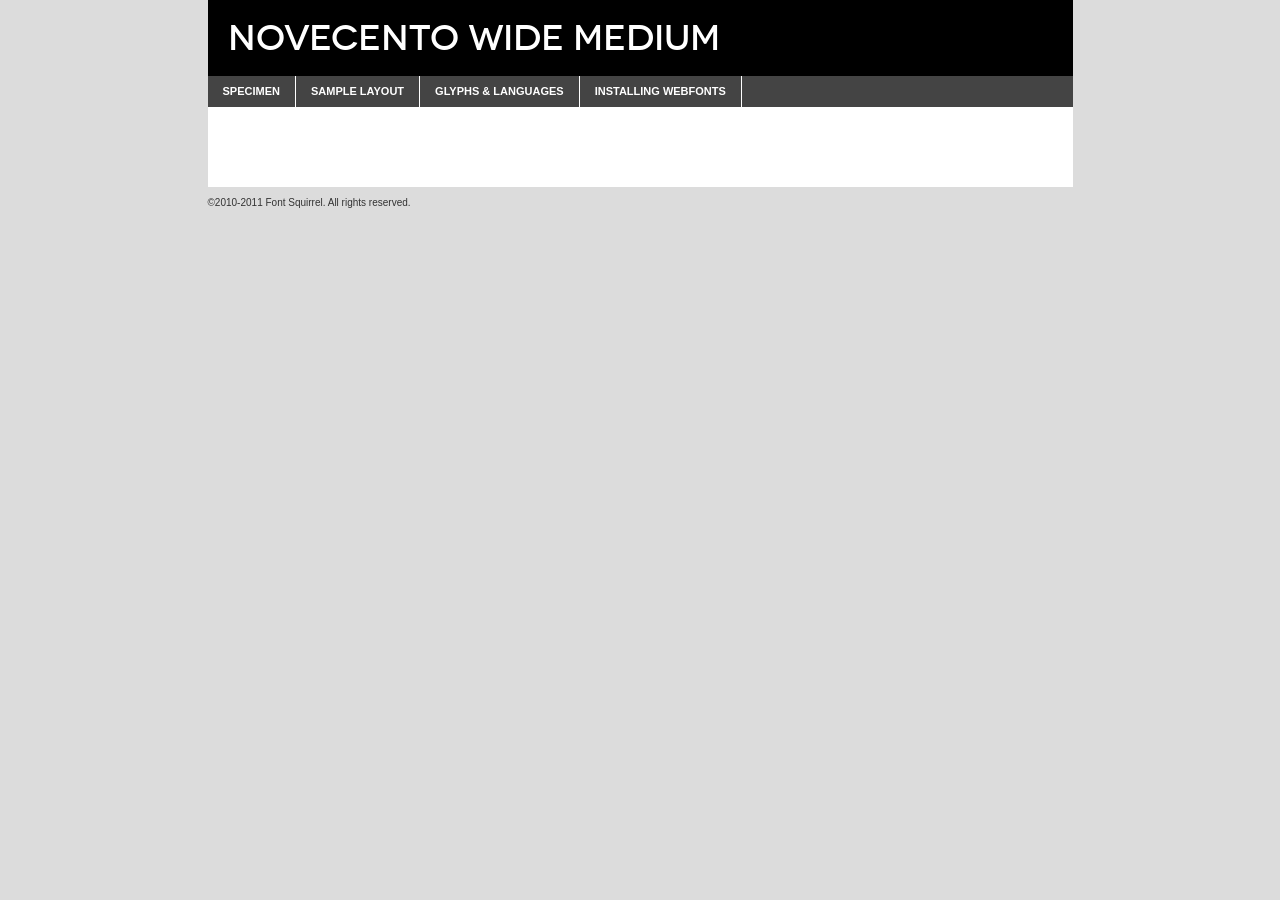
<file: assets/css/fonts/novecento_wide_medium/synthview_-_novecentowide-medium-demo.html>
<!DOCTYPE html PUBLIC "-//W3C//DTD XHTML 1.0 Transitional//EN"
	"http://www.w3.org/TR/xhtml1/DTD/xhtml1-transitional.dtd">

<html xmlns="http://www.w3.org/1999/xhtml" xml:lang="en" lang="en">
<head>
	<meta http-equiv="Content-Type" content="text/html; charset=utf-8" />
	<script src="http://ajax.googleapis.com/ajax/libs/jquery/1.7.2/jquery.min.js" type="text/javascript" charset="utf-8"></script>
	<script src="specimen_files/easytabs.js" type="text/javascript" charset="utf-8"></script>
	<link rel="stylesheet" href="specimen_files/specimen_stylesheet.css" type="text/css" charset="utf-8" />
	<link rel="stylesheet" href="stylesheet.css" type="text/css" charset="utf-8" />

	<style type="text/css">
					body{
				font-family: 'NovecentowideUltraLightBold';
							}
		</style>

	<title>Novecento wide Medium Specimen</title>
	
	
	<script type="text/javascript" charset="utf-8">
		$(document).ready(function() {
			$('#container').easyTabs({defaultContent:1});
		});
	</script>
</head>

<body>
<div id="container">
	<div id="header">
		Novecento wide Medium	</div>
	<ul class="tabs">
		<li><a href="#specimen">Specimen</a></li>
		<li><a href="#layout">Sample Layout</a></li>
				<li><a href="#glyphs">Glyphs &amp; Languages</a></li>
		<li><a href="#installing">Installing Webfonts</a></li>
		
	</ul>
	
	<div id="main_content">

		
			<div id="specimen">
		
				<div class="section">
					<div class="grid12 firstcol">
						<div class="huge">AaBb</div>
					</div>
				</div>
		
				<div class="section">
					<div class="glyph_range">A&#x200B;B&#x200b;C&#x200b;D&#x200b;E&#x200b;F&#x200b;G&#x200b;H&#x200b;I&#x200b;J&#x200b;K&#x200b;L&#x200b;M&#x200b;N&#x200b;O&#x200b;P&#x200b;Q&#x200b;R&#x200b;S&#x200b;T&#x200b;U&#x200b;V&#x200b;W&#x200b;X&#x200b;Y&#x200b;Z&#x200b;a&#x200b;b&#x200b;c&#x200b;d&#x200b;e&#x200b;f&#x200b;g&#x200b;h&#x200b;i&#x200b;j&#x200b;k&#x200b;l&#x200b;m&#x200b;n&#x200b;o&#x200b;p&#x200b;q&#x200b;r&#x200b;s&#x200b;t&#x200b;u&#x200b;v&#x200b;w&#x200b;x&#x200b;y&#x200b;z&#x200b;1&#x200b;2&#x200b;3&#x200b;4&#x200b;5&#x200b;6&#x200b;7&#x200b;8&#x200b;9&#x200b;0&#x200b;&amp;&#x200b;.&#x200b;,&#x200b;?&#x200b;!&#x200b;&#64;&#x200b;(&#x200b;)&#x200b;#&#x200b;$&#x200b;%&#x200b;*&#x200b;+&#x200b;-&#x200b;=&#x200b;:&#x200b;;</div>
				</div>
				<div class="section">
					<div class="grid12 firstcol">
						<table class="sample_table">
							<tr><td>10</td><td class="size10">abcdefghijklmnopqrstuvwxyzABCDEFGHIJKLMNOPQRSTUVWXYZ0123456789abcdefghijklmnopqrstuvwxyzABCDEFGHIJKLMNOPQRSTUVWXYZ0123456789abcdefghijklmnopqrstuvwxyzABCDEFGHIJKLMNOPQRSTUVWXYZ</td></tr>
							<tr><td>11</td><td class="size11">abcdefghijklmnopqrstuvwxyzABCDEFGHIJKLMNOPQRSTUVWXYZ0123456789abcdefghijklmnopqrstuvwxyzABCDEFGHIJKLMNOPQRSTUVWXYZ0123456789abcdefghijklmnopqrstuvwxyzABCDEFGHIJKLMNOPQRSTUVWXYZ</td></tr>
							<tr><td>12</td><td class="size12">abcdefghijklmnopqrstuvwxyzABCDEFGHIJKLMNOPQRSTUVWXYZ0123456789abcdefghijklmnopqrstuvwxyzABCDEFGHIJKLMNOPQRSTUVWXYZ0123456789abcdefghijklmnopqrstuvwxyzABCDEFGHIJKLMNOPQRSTUVWXYZ</td></tr>
							<tr><td>13</td><td class="size13">abcdefghijklmnopqrstuvwxyzABCDEFGHIJKLMNOPQRSTUVWXYZ0123456789abcdefghijklmnopqrstuvwxyzABCDEFGHIJKLMNOPQRSTUVWXYZ0123456789abcdefghijklmnopqrstuvwxyzABCDEFGHIJKLMNOPQRSTUVWXYZ</td></tr>
							<tr><td>14</td><td class="size14">abcdefghijklmnopqrstuvwxyzABCDEFGHIJKLMNOPQRSTUVWXYZ0123456789abcdefghijklmnopqrstuvwxyzABCDEFGHIJKLMNOPQRSTUVWXYZ0123456789abcdefghijklmnopqrstuvwxyzABCDEFGHIJKLMNOPQRSTUVWXYZ</td></tr>
							<tr><td>16</td><td class="size16">abcdefghijklmnopqrstuvwxyzABCDEFGHIJKLMNOPQRSTUVWXYZ0123456789abcdefghijklmnopqrstuvwxyzABCDEFGHIJKLMNOPQRSTUVWXYZ</td></tr>
							<tr><td>18</td><td class="size18">abcdefghijklmnopqrstuvwxyzABCDEFGHIJKLMNOPQRSTUVWXYZ0123456789abcdefghijklmnopqrstuvwxyzABCDEFGHIJKLMNOPQRSTUVWXYZ</td></tr>
							<tr><td>20</td><td class="size20">abcdefghijklmnopqrstuvwxyzABCDEFGHIJKLMNOPQRSTUVWXYZ0123456789abcdefghijklmnopqrstuvwxyzABCDEFGHIJKLMNOPQRSTUVWXYZ</td></tr>
							<tr><td>24</td><td class="size24">abcdefghijklmnopqrstuvwxyzABCDEFGHIJKLMNOPQRSTUVWXYZ0123456789abcdefghijklmnopqrstuvwxyzABCDEFGHIJKLMNOPQRSTUVWXYZ</td></tr>
							<tr><td>30</td><td class="size30">abcdefghijklmnopqrstuvwxyzABCDEFGHIJKLMNOPQRSTUVWXYZ0123456789abcdefghijklmnopqrstuvwxyzABCDEFGHIJKLMNOPQRSTUVWXYZ</td></tr>
							<tr><td>36</td><td class="size36">abcdefghijklmnopqrstuvwxyzABCDEFGHIJKLMNOPQRSTUVWXYZ0123456789abcdefghijklmnopqrstuvwxyzABCDEFGHIJKLMNOPQRSTUVWXYZ</td></tr>
							<tr><td>48</td><td class="size48">abcdefghijklmnopqrstuvwxyzABCDEFGHIJKLMNOPQRSTUVWXYZ0123456789abcdefghijklmnopqrstuvwxyzABCDEFGHIJKLMNOPQRSTUVWXYZ</td></tr>
							<tr><td>60</td><td class="size60">abcdefghijklmnopqrstuvwxyzABCDEFGHIJKLMNOPQRSTUVWXYZ0123456789abcdefghijklmnopqrstuvwxyzABCDEFGHIJKLMNOPQRSTUVWXYZ</td></tr>
							<tr><td>72</td><td class="size72">abcdefghijklmnopqrstuvwxyzABCDEFGHIJKLMNOPQRSTUVWXYZ0123456789abcdefghijklmnopqrstuvwxyzABCDEFGHIJKLMNOPQRSTUVWXYZ</td></tr>
							<tr><td>90</td><td class="size90">abcdefghijklmnopqrstuvwxyzABCDEFGHIJKLMNOPQRSTUVWXYZ0123456789abcdefghijklmnopqrstuvwxyzABCDEFGHIJKLMNOPQRSTUVWXYZ</td></tr>
						</table>
				
					</div>
			
				</div>
		
		
		
								<div class="section" id="bodycomparison">


										<div id="xheight">
				<div class="fontbody">&#xE000;&#xE000;&#xE000;&#xE000;&#xE000;&#xE000;&#xE000;&#xE000;&#xE000;&#xE000;&#xE000;&#xE000;&#xE000;&#xE000;&#xE000;&#xE000;&#xE000;&#xE000;&#xE000;&#xE000;&#xE000;&#xE000;&#xE000;&#xE000;&#xE000;&#xE000;&#xE000;&#xE000;&#xE000;&#xE000;&#xE000;&#xE000;&#xE000;&#xE000;&#xE000;&#xE000;&#xE000;&#xE000;&#xE000;&#xE000;&#xE000;&#xE000;&#xE000;&#xE000;&#xE000;&#xE000;&#xE000;&#xE000;&#xE000;&#xE000;&#xE000;&#xE000;&#xE000;&#xE000;&#xE000;&#xE000;&#xE000;&#xE000;&#xE000;&#xE000;&#xE000;&#xE000;&#xE000;&#xE000;&#xE000;&#xE000;&#xE000;&#xE000;&#xE000;&#xE000;&#xE000;&#xE000;&#xE000;&#xE000;&#xE000;&#xE000;&#xE000;&#xE000;&#xE000;&#xE000;&#xE000;&#xE000;&#xE000;&#xE000;&#xE000;&#xE000;&#xE000;&#xE000;&#xE000;&#xE000;&#xE000;&#xE000;&#xE000;&#xE000;&#xE000;&#xE000;&#xE000;&#xE000;&#xE000;body</div><div class="arialbody">body</div><div class="verdanabody">body</div><div class="georgiabody">body</div></div>
										<div class="fontbody" style="z-index:1">
											body<span>Novecento wide Medium</span>
										</div>
										<div class="arialbody" style="z-index:1">
											body<span>Arial</span>
										</div>
										<div class="verdanabody" style="z-index:1">
											body<span>Verdana</span>
										</div>
										<div class="georgiabody" style="z-index:1">
											body<span>Georgia</span>
										</div>



								</div>
		
		
				<div class="section psample psample_row1" id="">
					
					<div class="grid2 firstcol">
						<p class="size10"><span>10.</span>Aenean lacinia bibendum nulla sed consectetur. Fusce dapibus, tellus ac cursus commodo, tortor mauris condimentum nibh, ut fermentum massa justo sit amet risus. Nullam id dolor id nibh ultricies vehicula ut id elit. Cum sociis natoque penatibus et magnis dis parturient montes, nascetur ridiculus mus. Nulla vitae elit libero, a pharetra augue.</p>
			
					</div>
					<div class="grid3">
						<p class="size11"><span>11.</span>Aenean lacinia bibendum nulla sed consectetur. Fusce dapibus, tellus ac cursus commodo, tortor mauris condimentum nibh, ut fermentum massa justo sit amet risus. Nullam id dolor id nibh ultricies vehicula ut id elit. Cum sociis natoque penatibus et magnis dis parturient montes, nascetur ridiculus mus. Nulla vitae elit libero, a pharetra augue.</p>
			
					</div>
					<div class="grid3">
						<p class="size12"><span>12.</span>Aenean lacinia bibendum nulla sed consectetur. Fusce dapibus, tellus ac cursus commodo, tortor mauris condimentum nibh, ut fermentum massa justo sit amet risus. Nullam id dolor id nibh ultricies vehicula ut id elit. Cum sociis natoque penatibus et magnis dis parturient montes, nascetur ridiculus mus. Nulla vitae elit libero, a pharetra augue.</p>
			
					</div>
					<div class="grid4">
						<p class="size13"><span>13.</span>Aenean lacinia bibendum nulla sed consectetur. Fusce dapibus, tellus ac cursus commodo, tortor mauris condimentum nibh, ut fermentum massa justo sit amet risus. Nullam id dolor id nibh ultricies vehicula ut id elit. Cum sociis natoque penatibus et magnis dis parturient montes, nascetur ridiculus mus. Nulla vitae elit libero, a pharetra augue.</p>
			
					</div>
					<div class="white_blend"></div>
					
				</div>
				<div class="section psample psample_row2" id="">
					<div class="grid3 firstcol">
						<p class="size14"><span>14.</span>Aenean lacinia bibendum nulla sed consectetur. Fusce dapibus, tellus ac cursus commodo, tortor mauris condimentum nibh, ut fermentum massa justo sit amet risus. Nullam id dolor id nibh ultricies vehicula ut id elit. Cum sociis natoque penatibus et magnis dis parturient montes, nascetur ridiculus mus. Nulla vitae elit libero, a pharetra augue.</p>
			
					</div>
					<div class="grid4">
						<p class="size16"><span>16.</span>Aenean lacinia bibendum nulla sed consectetur. Fusce dapibus, tellus ac cursus commodo, tortor mauris condimentum nibh, ut fermentum massa justo sit amet risus. Nullam id dolor id nibh ultricies vehicula ut id elit. Cum sociis natoque penatibus et magnis dis parturient montes, nascetur ridiculus mus. Nulla vitae elit libero, a pharetra augue.</p>
			
					</div>
					<div class="grid5">
						<p class="size18"><span>18.</span>Aenean lacinia bibendum nulla sed consectetur. Fusce dapibus, tellus ac cursus commodo, tortor mauris condimentum nibh, ut fermentum massa justo sit amet risus. Nullam id dolor id nibh ultricies vehicula ut id elit. Cum sociis natoque penatibus et magnis dis parturient montes, nascetur ridiculus mus. Nulla vitae elit libero, a pharetra augue.</p>
			
					</div>

					<div class="white_blend"></div>

				</div>
				
				<div class="section psample psample_row3" id="">
					<div class="grid5 firstcol">
						<p class="size20"><span>20.</span>Aenean lacinia bibendum nulla sed consectetur. Fusce dapibus, tellus ac cursus commodo, tortor mauris condimentum nibh, ut fermentum massa justo sit amet risus. Nullam id dolor id nibh ultricies vehicula ut id elit. Cum sociis natoque penatibus et magnis dis parturient montes, nascetur ridiculus mus. Nulla vitae elit libero, a pharetra augue.</p>
					</div>
					<div class="grid7">
						<p class="size24"><span>24.</span>Aenean lacinia bibendum nulla sed consectetur. Fusce dapibus, tellus ac cursus commodo, tortor mauris condimentum nibh, ut fermentum massa justo sit amet risus. Nullam id dolor id nibh ultricies vehicula ut id elit. Cum sociis natoque penatibus et magnis dis parturient montes, nascetur ridiculus mus. Nulla vitae elit libero, a pharetra augue.</p>
					</div>
					
					<div class="white_blend"></div>
					
				</div>
				
				<div class="section psample psample_row4" id="">
					<div class="grid12 firstcol">
						<p class="size30"><span>30.</span>Aenean lacinia bibendum nulla sed consectetur. Fusce dapibus, tellus ac cursus commodo, tortor mauris condimentum nibh, ut fermentum massa justo sit amet risus. Nullam id dolor id nibh ultricies vehicula ut id elit. Cum sociis natoque penatibus et magnis dis parturient montes, nascetur ridiculus mus. Nulla vitae elit libero, a pharetra augue.</p>
					</div>
					<div class="white_blend"></div>
					
				</div>
				
				
				
				<div class="section psample psample_row1 fullreverse">
					<div class="grid2 firstcol">
						<p class="size10"><span>10.</span>Aenean lacinia bibendum nulla sed consectetur. Fusce dapibus, tellus ac cursus commodo, tortor mauris condimentum nibh, ut fermentum massa justo sit amet risus. Nullam id dolor id nibh ultricies vehicula ut id elit. Cum sociis natoque penatibus et magnis dis parturient montes, nascetur ridiculus mus. Nulla vitae elit libero, a pharetra augue.</p>
			
					</div>
					<div class="grid3">
						<p class="size11"><span>11.</span>Aenean lacinia bibendum nulla sed consectetur. Fusce dapibus, tellus ac cursus commodo, tortor mauris condimentum nibh, ut fermentum massa justo sit amet risus. Nullam id dolor id nibh ultricies vehicula ut id elit. Cum sociis natoque penatibus et magnis dis parturient montes, nascetur ridiculus mus. Nulla vitae elit libero, a pharetra augue.</p>
			
					</div>
					<div class="grid3">
						<p class="size12"><span>12.</span>Aenean lacinia bibendum nulla sed consectetur. Fusce dapibus, tellus ac cursus commodo, tortor mauris condimentum nibh, ut fermentum massa justo sit amet risus. Nullam id dolor id nibh ultricies vehicula ut id elit. Cum sociis natoque penatibus et magnis dis parturient montes, nascetur ridiculus mus. Nulla vitae elit libero, a pharetra augue.</p>
			
					</div>
					<div class="grid4">
						<p class="size13"><span>13.</span>Aenean lacinia bibendum nulla sed consectetur. Fusce dapibus, tellus ac cursus commodo, tortor mauris condimentum nibh, ut fermentum massa justo sit amet risus. Nullam id dolor id nibh ultricies vehicula ut id elit. Cum sociis natoque penatibus et magnis dis parturient montes, nascetur ridiculus mus. Nulla vitae elit libero, a pharetra augue.</p>
			
					</div>
					<div class="black_blend"></div>
					
				</div>
				
				<div class="section psample psample_row2 fullreverse">
					<div class="grid3 firstcol">
						<p class="size14"><span>14.</span>Aenean lacinia bibendum nulla sed consectetur. Fusce dapibus, tellus ac cursus commodo, tortor mauris condimentum nibh, ut fermentum massa justo sit amet risus. Nullam id dolor id nibh ultricies vehicula ut id elit. Cum sociis natoque penatibus et magnis dis parturient montes, nascetur ridiculus mus. Nulla vitae elit libero, a pharetra augue.</p>
			
					</div>
					<div class="grid4">
						<p class="size16"><span>16.</span>Aenean lacinia bibendum nulla sed consectetur. Fusce dapibus, tellus ac cursus commodo, tortor mauris condimentum nibh, ut fermentum massa justo sit amet risus. Nullam id dolor id nibh ultricies vehicula ut id elit. Cum sociis natoque penatibus et magnis dis parturient montes, nascetur ridiculus mus. Nulla vitae elit libero, a pharetra augue.</p>
			
					</div>
					<div class="grid5">
						<p class="size18"><span>18.</span>Aenean lacinia bibendum nulla sed consectetur. Fusce dapibus, tellus ac cursus commodo, tortor mauris condimentum nibh, ut fermentum massa justo sit amet risus. Nullam id dolor id nibh ultricies vehicula ut id elit. Cum sociis natoque penatibus et magnis dis parturient montes, nascetur ridiculus mus. Nulla vitae elit libero, a pharetra augue.</p>
			
					</div>
					<div class="black_blend"></div>

				</div>
				
				<div class="section psample fullreverse psample_row3" id="">
					<div class="grid5 firstcol">
						<p class="size20"><span>20.</span>Aenean lacinia bibendum nulla sed consectetur. Fusce dapibus, tellus ac cursus commodo, tortor mauris condimentum nibh, ut fermentum massa justo sit amet risus. Nullam id dolor id nibh ultricies vehicula ut id elit. Cum sociis natoque penatibus et magnis dis parturient montes, nascetur ridiculus mus. Nulla vitae elit libero, a pharetra augue.</p>
					</div>
					<div class="grid7">
						<p class="size24"><span>24.</span>Aenean lacinia bibendum nulla sed consectetur. Fusce dapibus, tellus ac cursus commodo, tortor mauris condimentum nibh, ut fermentum massa justo sit amet risus. Nullam id dolor id nibh ultricies vehicula ut id elit. Cum sociis natoque penatibus et magnis dis parturient montes, nascetur ridiculus mus. Nulla vitae elit libero, a pharetra augue.</p>
					</div>
					
					<div class="black_blend"></div>
					
				</div>
				
				<div class="section psample fullreverse psample_row4" id="" style="border-bottom: 20px #000 solid;">
					<div class="grid12 firstcol">
						<p class="size30"><span>30.</span>Aenean lacinia bibendum nulla sed consectetur. Fusce dapibus, tellus ac cursus commodo, tortor mauris condimentum nibh, ut fermentum massa justo sit amet risus. Nullam id dolor id nibh ultricies vehicula ut id elit. Cum sociis natoque penatibus et magnis dis parturient montes, nascetur ridiculus mus. Nulla vitae elit libero, a pharetra augue.</p>
					</div>
					<div class="black_blend"></div>
					
				</div>
				
				
				
				
			</div>
			
			<div id="layout">
				
				<div class="section">
					
					<div class="grid12 firstcol">
						<h1>Lorem Ipsum Dolor</h1>
						<h2>Etiam porta sem malesuada magna mollis euismod</h2>
						
						<p class="byline">By <a href="#link">Aenean Lacinia</a></p>
					</div>
				</div>
				<div class="section">
					<div class="grid8 firstcol">
						<p class="large">Donec sed odio dui. Morbi leo risus, porta ac consectetur ac, vestibulum at eros. Fusce dapibus, tellus ac cursus commodo, tortor mauris condimentum nibh, ut fermentum massa justo sit amet risus. </p>

						
						<h3>Pellentesque ornare sem</h3>

						<p>Maecenas sed diam eget risus varius blandit sit amet non magna. Maecenas faucibus mollis interdum. Donec ullamcorper nulla non metus auctor fringilla. Nullam id dolor id nibh ultricies vehicula ut id elit. Nullam id dolor id nibh ultricies vehicula ut id elit. </p>

						<p>Aenean eu leo quam. Pellentesque ornare sem lacinia quam venenatis vestibulum. Lorem ipsum dolor sit amet, consectetur adipiscing elit. Cum sociis natoque penatibus et magnis dis parturient montes, nascetur ridiculus mus. </p>

						<p>Nulla vitae elit libero, a pharetra augue. Praesent commodo cursus magna, vel scelerisque nisl consectetur et. Aenean lacinia bibendum nulla sed consectetur. </p>

						<p>Nullam quis risus eget urna mollis ornare vel eu leo. Nullam quis risus eget urna mollis ornare vel eu leo. Maecenas sed diam eget risus varius blandit sit amet non magna. Donec ullamcorper nulla non metus auctor fringilla. </p>

						<h3>Cras mattis consectetur</h3>

						<p>Aenean eu leo quam. Pellentesque ornare sem lacinia quam venenatis vestibulum. Aenean lacinia bibendum nulla sed consectetur. Integer posuere erat a ante venenatis dapibus posuere velit aliquet. Cras mattis consectetur purus sit amet fermentum. </p>

						<p>Nullam id dolor id nibh ultricies vehicula ut id elit. Nullam quis risus eget urna mollis ornare vel eu leo. Cras mattis consectetur purus sit amet fermentum.</p>
					</div>
					
					<div class="grid4 sidebar">
						
						<div class="box reverse">
							<p class="last">Nullam quis risus eget urna mollis ornare vel eu leo. Donec ullamcorper nulla non metus auctor fringilla. Cras mattis consectetur purus sit amet fermentum. Sed posuere consectetur est at lobortis. Lorem ipsum dolor sit amet, consectetur adipiscing elit. </p>
						</div>
						
						<p class="caption">Maecenas sed diam eget risus varius.</p>

						<p>Vestibulum id ligula porta felis euismod semper. Integer posuere erat a ante venenatis dapibus posuere velit aliquet. Vestibulum id ligula porta felis euismod semper. Sed posuere consectetur est at lobortis. Maecenas sed diam eget risus varius blandit sit amet non magna. Fusce dapibus, tellus ac cursus commodo, tortor mauris condimentum nibh, ut fermentum massa justo sit amet risus. </p>

					

						<p>Duis mollis, est non commodo luctus, nisi erat porttitor ligula, eget lacinia odio sem nec elit. Aenean lacinia bibendum nulla sed consectetur. Vivamus sagittis lacus vel augue laoreet rutrum faucibus dolor auctor. Aenean lacinia bibendum nulla sed consectetur. Nullam quis risus eget urna mollis ornare vel eu leo. </p>

						<p>Praesent commodo cursus magna, vel scelerisque nisl consectetur et. Donec ullamcorper nulla non metus auctor fringilla. Maecenas faucibus mollis interdum. Fusce dapibus, tellus ac cursus commodo, tortor mauris condimentum nibh, ut fermentum massa justo sit amet risus. </p>

					</div>
				</div>
				
			</div>


			



		<div id="glyphs">
			<div class="section">
				<div class="grid12 firstcol">
			
				<h1>Language Support</h1>
				<p>The subset of Novecento wide Medium in this kit supports the following languages:<br />
			
					Albanian, Danish, Dutch, English, Faroese, French, German, Icelandic, Italian, Malagasy, Norwegian, Spanish, Swedish				</p>
				<h1>Glyph Chart</h1>
				<p>The subset of Novecento wide Medium in this kit includes all the glyphs listed below. Unicode entities are included above each glyph to help you insert individual characters into your layout.</p>
				<div id="glyph_chart">
			
																				 <div><p>&amp;#32;</p>&#32;</div>
																				 <div><p>&amp;#33;</p>&#33;</div>
																				 <div><p>&amp;#34;</p>&#34;</div>
																				 <div><p>&amp;#35;</p>&#35;</div>
																				 <div><p>&amp;#36;</p>&#36;</div>
																				 <div><p>&amp;#37;</p>&#37;</div>
																				 <div><p>&amp;#38;</p>&#38;</div>
																				 <div><p>&amp;#39;</p>&#39;</div>
																				 <div><p>&amp;#40;</p>&#40;</div>
																				 <div><p>&amp;#41;</p>&#41;</div>
																				 <div><p>&amp;#42;</p>&#42;</div>
																				 <div><p>&amp;#43;</p>&#43;</div>
																				 <div><p>&amp;#44;</p>&#44;</div>
																				 <div><p>&amp;#45;</p>&#45;</div>
																				 <div><p>&amp;#46;</p>&#46;</div>
																				 <div><p>&amp;#47;</p>&#47;</div>
																				 <div><p>&amp;#48;</p>&#48;</div>
																				 <div><p>&amp;#49;</p>&#49;</div>
																				 <div><p>&amp;#50;</p>&#50;</div>
																				 <div><p>&amp;#51;</p>&#51;</div>
																				 <div><p>&amp;#52;</p>&#52;</div>
																				 <div><p>&amp;#53;</p>&#53;</div>
																				 <div><p>&amp;#54;</p>&#54;</div>
																				 <div><p>&amp;#55;</p>&#55;</div>
																				 <div><p>&amp;#56;</p>&#56;</div>
																				 <div><p>&amp;#57;</p>&#57;</div>
																				 <div><p>&amp;#58;</p>&#58;</div>
																				 <div><p>&amp;#59;</p>&#59;</div>
																				 <div><p>&amp;#60;</p>&#60;</div>
																				 <div><p>&amp;#61;</p>&#61;</div>
																				 <div><p>&amp;#62;</p>&#62;</div>
																				 <div><p>&amp;#63;</p>&#63;</div>
																				 <div><p>&amp;#64;</p>&#64;</div>
																				 <div><p>&amp;#65;</p>&#65;</div>
																				 <div><p>&amp;#66;</p>&#66;</div>
																				 <div><p>&amp;#67;</p>&#67;</div>
																				 <div><p>&amp;#68;</p>&#68;</div>
																				 <div><p>&amp;#69;</p>&#69;</div>
																				 <div><p>&amp;#70;</p>&#70;</div>
																				 <div><p>&amp;#71;</p>&#71;</div>
																				 <div><p>&amp;#72;</p>&#72;</div>
																				 <div><p>&amp;#73;</p>&#73;</div>
																				 <div><p>&amp;#74;</p>&#74;</div>
																				 <div><p>&amp;#75;</p>&#75;</div>
																				 <div><p>&amp;#76;</p>&#76;</div>
																				 <div><p>&amp;#77;</p>&#77;</div>
																				 <div><p>&amp;#78;</p>&#78;</div>
																				 <div><p>&amp;#79;</p>&#79;</div>
																				 <div><p>&amp;#80;</p>&#80;</div>
																				 <div><p>&amp;#81;</p>&#81;</div>
																				 <div><p>&amp;#82;</p>&#82;</div>
																				 <div><p>&amp;#83;</p>&#83;</div>
																				 <div><p>&amp;#84;</p>&#84;</div>
																				 <div><p>&amp;#85;</p>&#85;</div>
																				 <div><p>&amp;#86;</p>&#86;</div>
																				 <div><p>&amp;#87;</p>&#87;</div>
																				 <div><p>&amp;#88;</p>&#88;</div>
																				 <div><p>&amp;#89;</p>&#89;</div>
																				 <div><p>&amp;#90;</p>&#90;</div>
																				 <div><p>&amp;#91;</p>&#91;</div>
																				 <div><p>&amp;#92;</p>&#92;</div>
																				 <div><p>&amp;#93;</p>&#93;</div>
																				 <div><p>&amp;#94;</p>&#94;</div>
																				 <div><p>&amp;#95;</p>&#95;</div>
																				 <div><p>&amp;#96;</p>&#96;</div>
																				 <div><p>&amp;#97;</p>&#97;</div>
																				 <div><p>&amp;#98;</p>&#98;</div>
																				 <div><p>&amp;#99;</p>&#99;</div>
																				 <div><p>&amp;#100;</p>&#100;</div>
																				 <div><p>&amp;#101;</p>&#101;</div>
																				 <div><p>&amp;#102;</p>&#102;</div>
																				 <div><p>&amp;#103;</p>&#103;</div>
																				 <div><p>&amp;#104;</p>&#104;</div>
																				 <div><p>&amp;#105;</p>&#105;</div>
																				 <div><p>&amp;#106;</p>&#106;</div>
																				 <div><p>&amp;#107;</p>&#107;</div>
																				 <div><p>&amp;#108;</p>&#108;</div>
																				 <div><p>&amp;#109;</p>&#109;</div>
																				 <div><p>&amp;#110;</p>&#110;</div>
																				 <div><p>&amp;#111;</p>&#111;</div>
																				 <div><p>&amp;#112;</p>&#112;</div>
																				 <div><p>&amp;#113;</p>&#113;</div>
																				 <div><p>&amp;#114;</p>&#114;</div>
																				 <div><p>&amp;#115;</p>&#115;</div>
																				 <div><p>&amp;#116;</p>&#116;</div>
																				 <div><p>&amp;#117;</p>&#117;</div>
																				 <div><p>&amp;#118;</p>&#118;</div>
																				 <div><p>&amp;#119;</p>&#119;</div>
																				 <div><p>&amp;#120;</p>&#120;</div>
																				 <div><p>&amp;#121;</p>&#121;</div>
																				 <div><p>&amp;#122;</p>&#122;</div>
																				 <div><p>&amp;#123;</p>&#123;</div>
																				 <div><p>&amp;#124;</p>&#124;</div>
																				 <div><p>&amp;#125;</p>&#125;</div>
																				 <div><p>&amp;#126;</p>&#126;</div>
																				 <div><p>&amp;#160;</p>&#160;</div>
																				 <div><p>&amp;#161;</p>&#161;</div>
																				 <div><p>&amp;#162;</p>&#162;</div>
																				 <div><p>&amp;#163;</p>&#163;</div>
																				 <div><p>&amp;#164;</p>&#164;</div>
																				 <div><p>&amp;#165;</p>&#165;</div>
																				 <div><p>&amp;#166;</p>&#166;</div>
																				 <div><p>&amp;#167;</p>&#167;</div>
																				 <div><p>&amp;#168;</p>&#168;</div>
																				 <div><p>&amp;#169;</p>&#169;</div>
																				 <div><p>&amp;#170;</p>&#170;</div>
																				 <div><p>&amp;#171;</p>&#171;</div>
																				 <div><p>&amp;#173;</p>&#173;</div>
																				 <div><p>&amp;#174;</p>&#174;</div>
																				 <div><p>&amp;#175;</p>&#175;</div>
																				 <div><p>&amp;#176;</p>&#176;</div>
																				 <div><p>&amp;#177;</p>&#177;</div>
																				 <div><p>&amp;#178;</p>&#178;</div>
																				 <div><p>&amp;#179;</p>&#179;</div>
																				 <div><p>&amp;#180;</p>&#180;</div>
																				 <div><p>&amp;#182;</p>&#182;</div>
																				 <div><p>&amp;#183;</p>&#183;</div>
																				 <div><p>&amp;#184;</p>&#184;</div>
																				 <div><p>&amp;#185;</p>&#185;</div>
																				 <div><p>&amp;#186;</p>&#186;</div>
																				 <div><p>&amp;#187;</p>&#187;</div>
																				 <div><p>&amp;#188;</p>&#188;</div>
																				 <div><p>&amp;#189;</p>&#189;</div>
																				 <div><p>&amp;#190;</p>&#190;</div>
																				 <div><p>&amp;#191;</p>&#191;</div>
																				 <div><p>&amp;#192;</p>&#192;</div>
																				 <div><p>&amp;#193;</p>&#193;</div>
																				 <div><p>&amp;#194;</p>&#194;</div>
																				 <div><p>&amp;#195;</p>&#195;</div>
																				 <div><p>&amp;#196;</p>&#196;</div>
																				 <div><p>&amp;#197;</p>&#197;</div>
																				 <div><p>&amp;#198;</p>&#198;</div>
																				 <div><p>&amp;#199;</p>&#199;</div>
																				 <div><p>&amp;#200;</p>&#200;</div>
																				 <div><p>&amp;#201;</p>&#201;</div>
																				 <div><p>&amp;#202;</p>&#202;</div>
																				 <div><p>&amp;#203;</p>&#203;</div>
																				 <div><p>&amp;#204;</p>&#204;</div>
																				 <div><p>&amp;#205;</p>&#205;</div>
																				 <div><p>&amp;#206;</p>&#206;</div>
																				 <div><p>&amp;#207;</p>&#207;</div>
																				 <div><p>&amp;#208;</p>&#208;</div>
																				 <div><p>&amp;#209;</p>&#209;</div>
																				 <div><p>&amp;#210;</p>&#210;</div>
																				 <div><p>&amp;#211;</p>&#211;</div>
																				 <div><p>&amp;#212;</p>&#212;</div>
																				 <div><p>&amp;#213;</p>&#213;</div>
																				 <div><p>&amp;#214;</p>&#214;</div>
																				 <div><p>&amp;#215;</p>&#215;</div>
																				 <div><p>&amp;#216;</p>&#216;</div>
																				 <div><p>&amp;#217;</p>&#217;</div>
																				 <div><p>&amp;#218;</p>&#218;</div>
																				 <div><p>&amp;#219;</p>&#219;</div>
																				 <div><p>&amp;#220;</p>&#220;</div>
																				 <div><p>&amp;#221;</p>&#221;</div>
																				 <div><p>&amp;#222;</p>&#222;</div>
																				 <div><p>&amp;#223;</p>&#223;</div>
																				 <div><p>&amp;#224;</p>&#224;</div>
																				 <div><p>&amp;#225;</p>&#225;</div>
																				 <div><p>&amp;#226;</p>&#226;</div>
																				 <div><p>&amp;#227;</p>&#227;</div>
																				 <div><p>&amp;#228;</p>&#228;</div>
																				 <div><p>&amp;#229;</p>&#229;</div>
																				 <div><p>&amp;#230;</p>&#230;</div>
																				 <div><p>&amp;#231;</p>&#231;</div>
																				 <div><p>&amp;#232;</p>&#232;</div>
																				 <div><p>&amp;#233;</p>&#233;</div>
																				 <div><p>&amp;#234;</p>&#234;</div>
																				 <div><p>&amp;#235;</p>&#235;</div>
																				 <div><p>&amp;#236;</p>&#236;</div>
																				 <div><p>&amp;#237;</p>&#237;</div>
																				 <div><p>&amp;#238;</p>&#238;</div>
																				 <div><p>&amp;#239;</p>&#239;</div>
																				 <div><p>&amp;#240;</p>&#240;</div>
																				 <div><p>&amp;#241;</p>&#241;</div>
																				 <div><p>&amp;#242;</p>&#242;</div>
																				 <div><p>&amp;#243;</p>&#243;</div>
																				 <div><p>&amp;#244;</p>&#244;</div>
																				 <div><p>&amp;#245;</p>&#245;</div>
																				 <div><p>&amp;#246;</p>&#246;</div>
																				 <div><p>&amp;#247;</p>&#247;</div>
																				 <div><p>&amp;#248;</p>&#248;</div>
																				 <div><p>&amp;#249;</p>&#249;</div>
																				 <div><p>&amp;#250;</p>&#250;</div>
																				 <div><p>&amp;#251;</p>&#251;</div>
																				 <div><p>&amp;#252;</p>&#252;</div>
																				 <div><p>&amp;#253;</p>&#253;</div>
																				 <div><p>&amp;#254;</p>&#254;</div>
																				 <div><p>&amp;#255;</p>&#255;</div>
																				 <div><p>&amp;#338;</p>&#338;</div>
																				 <div><p>&amp;#339;</p>&#339;</div>
																				 <div><p>&amp;#376;</p>&#376;</div>
																				 <div><p>&amp;#710;</p>&#710;</div>
																				 <div><p>&amp;#732;</p>&#732;</div>
																				 <div><p>&amp;#8192;</p>&#8192;</div>
																				 <div><p>&amp;#8193;</p>&#8193;</div>
																				 <div><p>&amp;#8194;</p>&#8194;</div>
																				 <div><p>&amp;#8195;</p>&#8195;</div>
																				 <div><p>&amp;#8196;</p>&#8196;</div>
																				 <div><p>&amp;#8197;</p>&#8197;</div>
																				 <div><p>&amp;#8198;</p>&#8198;</div>
																				 <div><p>&amp;#8199;</p>&#8199;</div>
																				 <div><p>&amp;#8200;</p>&#8200;</div>
																				 <div><p>&amp;#8201;</p>&#8201;</div>
																				 <div><p>&amp;#8202;</p>&#8202;</div>
																				 <div><p>&amp;#8208;</p>&#8208;</div>
																				 <div><p>&amp;#8209;</p>&#8209;</div>
																				 <div><p>&amp;#8210;</p>&#8210;</div>
																				 <div><p>&amp;#8211;</p>&#8211;</div>
																				 <div><p>&amp;#8212;</p>&#8212;</div>
																				 <div><p>&amp;#8216;</p>&#8216;</div>
																				 <div><p>&amp;#8217;</p>&#8217;</div>
																				 <div><p>&amp;#8218;</p>&#8218;</div>
																				 <div><p>&amp;#8220;</p>&#8220;</div>
																				 <div><p>&amp;#8221;</p>&#8221;</div>
																				 <div><p>&amp;#8222;</p>&#8222;</div>
																				 <div><p>&amp;#8226;</p>&#8226;</div>
																				 <div><p>&amp;#8230;</p>&#8230;</div>
																				 <div><p>&amp;#8239;</p>&#8239;</div>
																				 <div><p>&amp;#8249;</p>&#8249;</div>
																				 <div><p>&amp;#8250;</p>&#8250;</div>
																				 <div><p>&amp;#8287;</p>&#8287;</div>
																				 <div><p>&amp;#8364;</p>&#8364;</div>
																				 <div><p>&amp;#8482;</p>&#8482;</div>
																				 <div><p>&amp;#57344;</p>&#57344;</div>
																																																</div>	
				</div>
		
		
			</div>
		</div>
		
		
		<div id="specs">
			
		</div>
	
		<div id="installing">
			<div class="section">
				<div class="grid7 firstcol">
					<h1>Installing Webfonts</h1>
					
					<p>Webfonts are supported by all major browser platforms but not all in the same way. There are currently four different font formats that must be included in order to target all browsers. This includes TTF, WOFF, EOT and SVG.</p>
					
					<h2>1. Upload your webfonts</h2>
					<p>You must upload your webfont kit to your website. They should be in or near the same directory as your CSS files.</p>
					
					<h2>2. Include the webfont stylesheet</h2>
					<p>A special CSS @font-face declaration helps the various browsers select the appropriate font it needs without causing you a bunch of headaches. Learn more about this syntax by reading the <a href="http://www.fontspring.com/blog/further-hardening-of-the-bulletproof-syntax">Fontspring blog post</a> about it. The code for it is as follows:</p>


<code>
@font-face{ 
	font-family: 'MyWebFont';
	src: url('WebFont.eot');
	src: url('WebFont.eot?#iefix') format('embedded-opentype'),
	     url('WebFont.woff') format('woff'),
	     url('WebFont.ttf') format('truetype'),
	     url('WebFont.svg#webfont') format('svg');
}
</code>

	<p>We've already gone ahead and generated the code for you. All you have to do is link to the stylesheet in your HTML, like this:</p>
	<code>&lt;link rel=&quot;stylesheet&quot; href=&quot;stylesheet.css&quot; type=&quot;text/css&quot; charset=&quot;utf-8&quot; /&gt;</code>

					<h2>3. Modify your own stylesheet</h2>
					<p>To take advantage of your new fonts, you must tell your stylesheet to use them. Look at the original @font-face declaration above and find the property called "font-family." The name linked there will be what you use to reference the font. Prepend that webfont name to the font stack in the "font-family" property, inside the selector you want to change. For example:</p>
<code>p { font-family: 'WebFont', Arial, sans-serif; }</code>

<h2>4. Test</h2>
<p>Getting webfonts to work cross-browser <em>can</em> be tricky. Use the information in the sidebar to help you if you find that fonts aren't loading in a particular browser.</p>
				</div>
				
				<div class="grid5 sidebar">
					<div class="box">
						<h2>Troubleshooting<br />Font-Face Problems</h2>
						<p>Having trouble getting your webfonts to load in your new website? Here are some tips to sort out what might be the problem.</p>

						<h3>Fonts not showing in any browser</h3>

						<p>This sounds like you need to work on the plumbing. You either did not upload the fonts to the correct directory, or you did not link the fonts properly in the CSS. If you've confirmed that all this is correct and you still have a problem, take a look at your .htaccess file and see if requests are getting intercepted.</p>

						<h3>Fonts not loading in iPhone or iPad</h3>

						<p>The most common problem here is that you are serving the fonts from an IIS server. IIS refuses to serve files that have unknown MIME types. If that is the case, you must set the MIME type for SVG to "image/svg+xml" in the server settings. Follow these instructions from Microsoft if you need help.</p>

						<h3>Fonts not loading in Firefox</h3>

						<p>The primary reason for this failure? You are still using a version Firefox older than 3.5. So upgrade already! If that isn't it, then you are very likely serving fonts from a different domain. Firefox requires that all font assets be served from the same domain. Lastly it is possible that you need to add WOFF to your list of MIME types (if you are serving via IIS.)</p>

						<h3>Fonts not loading in IE</h3>

						<p>Are you looking at Internet Explorer on an actual Windows machine or are you cheating by using a service like Adobe BrowserLab? Many of these screenshot services do not render @font-face for IE. Best to test it on a real machine.</p>

						<h3>Fonts not loading in IE9</h3>

						<p>IE9, like Firefox, requires that fonts be served from the same domain as the website. Make sure that is the case.</p>
					</div>
				</div>
			</div>
			
		</div>
	
	</div>
	<div id="footer">
		<p>&copy;2010-2011 Font Squirrel. All rights reserved.</p>
	</div>
</div>
</body>
</html>
</file>
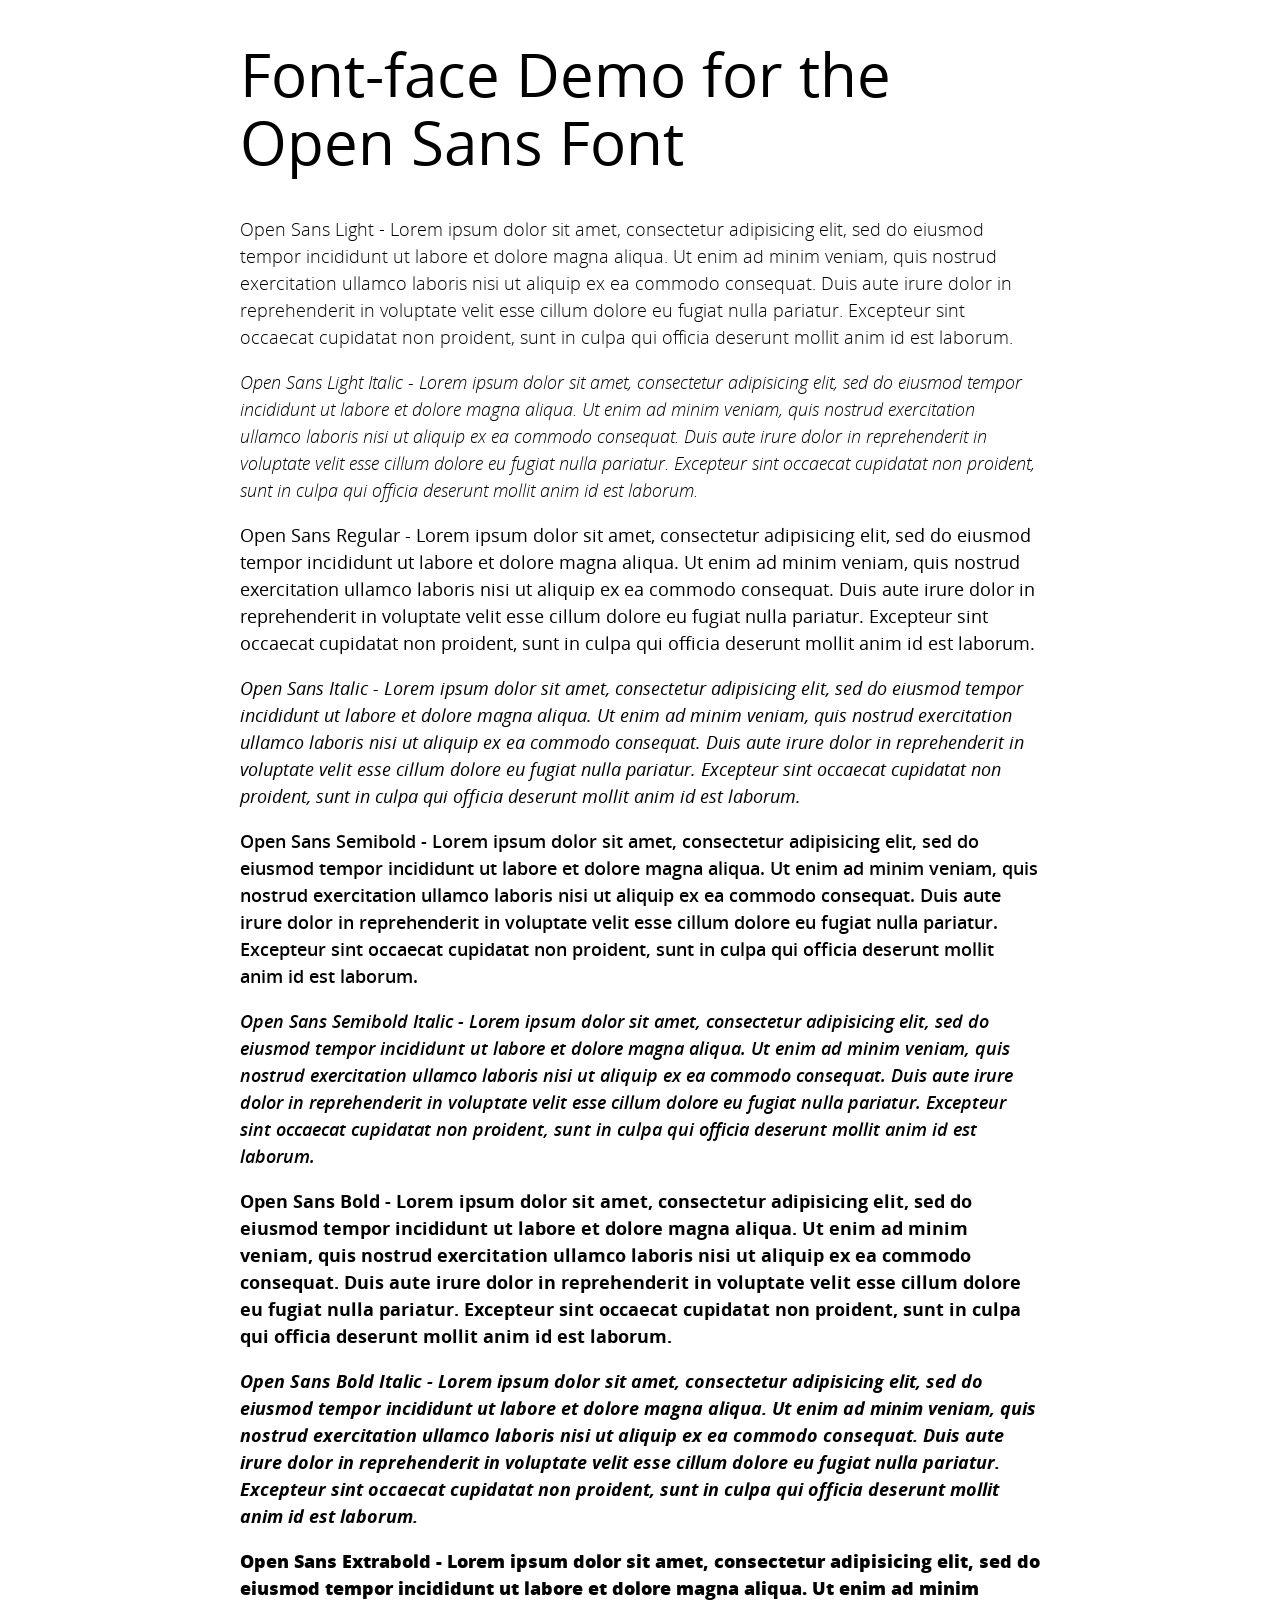
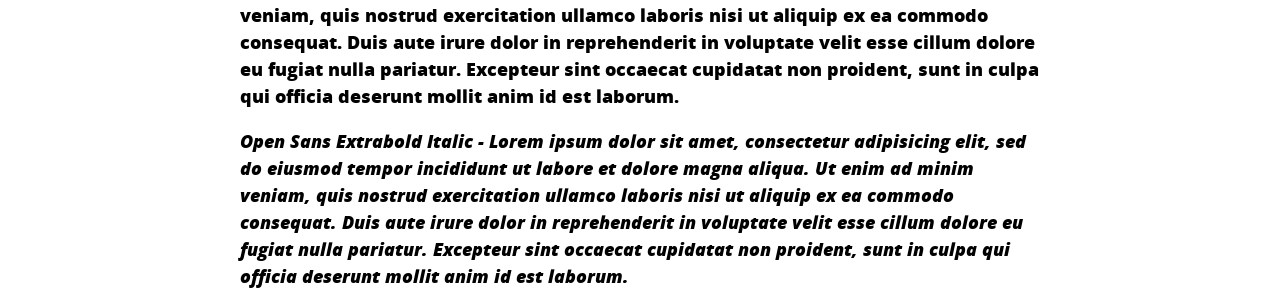
<file: assets/css/fonts/open_sans/demo.html>
<!DOCTYPE html PUBLIC "-//W3C//DTD XHTML 1.0 Strict//EN"
	"http://www.w3.org/TR/xhtml1/DTD/xhtml1-strict.dtd">

<html xmlns="http://www.w3.org/1999/xhtml" xml:lang="en" lang="en">
<head>
	<meta http-equiv="Content-Type" content="text/html; charset=utf-8"/>

	<title>Font Face Demo</title>
	<link rel="stylesheet" href="stylesheet.css" type="text/css" charset="utf-8">
	<style type="text/css" media="screen">
		h1.fontface {font: 60px/68px 'OpenSansRegular', Arial, sans-serif;letter-spacing: 0;}

		p.style1 {font: 18px/27px 'OpenSansLight', Arial, sans-serif;}
		p.style2 {font: 18px/27px 'OpenSansLightItalic', Arial, sans-serif;}
		p.style3 {font: 18px/27px 'OpenSansRegular', Arial, sans-serif;}
		p.style4 {font: 18px/27px 'OpenSansItalic', Arial, sans-serif;}
		p.style5 {font: 18px/27px 'OpenSansSemibold', Arial, sans-serif;}
		p.style6 {font: 18px/27px 'OpenSansSemiboldItalic', Arial, sans-serif;}
		p.style7 {font: 18px/27px 'OpenSansBold', Arial, sans-serif;}
		p.style8 {font: 18px/27px 'OpenSansBoldItalic', Arial, sans-serif;}
		p.style9 {font: 18px/27px 'OpenSansExtrabold', Arial, sans-serif;}
		p.style10 {font: 18px/27px 'OpenSansExtraboldItalic', Arial, sans-serif;}
		
		#container {
			width: 800px;
			margin-left: auto;
			margin-right: auto;
		}
	</style>
</head>

<body>
	<div id="container">
		<h1 class="fontface">Font-face Demo for the Open Sans Font</h1>
	
	 

	<p class="style1">Open Sans Light - Lorem ipsum dolor sit amet, consectetur adipisicing elit, sed do eiusmod tempor incididunt ut labore et dolore magna aliqua. Ut enim ad minim veniam, quis nostrud exercitation ullamco laboris nisi ut aliquip ex ea commodo consequat. Duis aute irure dolor in reprehenderit in voluptate velit esse cillum dolore eu fugiat nulla pariatur. Excepteur sint occaecat cupidatat non proident, sunt in culpa qui officia deserunt mollit anim id est laborum.</p>

	 

	<p class="style2">Open Sans Light Italic - Lorem ipsum dolor sit amet, consectetur adipisicing elit, sed do eiusmod tempor incididunt ut labore et dolore magna aliqua. Ut enim ad minim veniam, quis nostrud exercitation ullamco laboris nisi ut aliquip ex ea commodo consequat. Duis aute irure dolor in reprehenderit in voluptate velit esse cillum dolore eu fugiat nulla pariatur. Excepteur sint occaecat cupidatat non proident, sunt in culpa qui officia deserunt mollit anim id est laborum.</p>

	 

	<p class="style3">Open Sans Regular - Lorem ipsum dolor sit amet, consectetur adipisicing elit, sed do eiusmod tempor incididunt ut labore et dolore magna aliqua. Ut enim ad minim veniam, quis nostrud exercitation ullamco laboris nisi ut aliquip ex ea commodo consequat. Duis aute irure dolor in reprehenderit in voluptate velit esse cillum dolore eu fugiat nulla pariatur. Excepteur sint occaecat cupidatat non proident, sunt in culpa qui officia deserunt mollit anim id est laborum.</p>

	 

	<p class="style4">Open Sans Italic - Lorem ipsum dolor sit amet, consectetur adipisicing elit, sed do eiusmod tempor incididunt ut labore et dolore magna aliqua. Ut enim ad minim veniam, quis nostrud exercitation ullamco laboris nisi ut aliquip ex ea commodo consequat. Duis aute irure dolor in reprehenderit in voluptate velit esse cillum dolore eu fugiat nulla pariatur. Excepteur sint occaecat cupidatat non proident, sunt in culpa qui officia deserunt mollit anim id est laborum.</p>

	 

	<p class="style5">Open Sans Semibold - Lorem ipsum dolor sit amet, consectetur adipisicing elit, sed do eiusmod tempor incididunt ut labore et dolore magna aliqua. Ut enim ad minim veniam, quis nostrud exercitation ullamco laboris nisi ut aliquip ex ea commodo consequat. Duis aute irure dolor in reprehenderit in voluptate velit esse cillum dolore eu fugiat nulla pariatur. Excepteur sint occaecat cupidatat non proident, sunt in culpa qui officia deserunt mollit anim id est laborum.</p>

	 

	<p class="style6">Open Sans Semibold Italic - Lorem ipsum dolor sit amet, consectetur adipisicing elit, sed do eiusmod tempor incididunt ut labore et dolore magna aliqua. Ut enim ad minim veniam, quis nostrud exercitation ullamco laboris nisi ut aliquip ex ea commodo consequat. Duis aute irure dolor in reprehenderit in voluptate velit esse cillum dolore eu fugiat nulla pariatur. Excepteur sint occaecat cupidatat non proident, sunt in culpa qui officia deserunt mollit anim id est laborum.</p>

	 

	<p class="style7">Open Sans Bold - Lorem ipsum dolor sit amet, consectetur adipisicing elit, sed do eiusmod tempor incididunt ut labore et dolore magna aliqua. Ut enim ad minim veniam, quis nostrud exercitation ullamco laboris nisi ut aliquip ex ea commodo consequat. Duis aute irure dolor in reprehenderit in voluptate velit esse cillum dolore eu fugiat nulla pariatur. Excepteur sint occaecat cupidatat non proident, sunt in culpa qui officia deserunt mollit anim id est laborum.</p>

	 

	<p class="style8">Open Sans Bold Italic - Lorem ipsum dolor sit amet, consectetur adipisicing elit, sed do eiusmod tempor incididunt ut labore et dolore magna aliqua. Ut enim ad minim veniam, quis nostrud exercitation ullamco laboris nisi ut aliquip ex ea commodo consequat. Duis aute irure dolor in reprehenderit in voluptate velit esse cillum dolore eu fugiat nulla pariatur. Excepteur sint occaecat cupidatat non proident, sunt in culpa qui officia deserunt mollit anim id est laborum.</p>

	 

	<p class="style9">Open Sans Extrabold - Lorem ipsum dolor sit amet, consectetur adipisicing elit, sed do eiusmod tempor incididunt ut labore et dolore magna aliqua. Ut enim ad minim veniam, quis nostrud exercitation ullamco laboris nisi ut aliquip ex ea commodo consequat. Duis aute irure dolor in reprehenderit in voluptate velit esse cillum dolore eu fugiat nulla pariatur. Excepteur sint occaecat cupidatat non proident, sunt in culpa qui officia deserunt mollit anim id est laborum.</p>

	 

	<p class="style10">Open Sans Extrabold Italic - Lorem ipsum dolor sit amet, consectetur adipisicing elit, sed do eiusmod tempor incididunt ut labore et dolore magna aliqua. Ut enim ad minim veniam, quis nostrud exercitation ullamco laboris nisi ut aliquip ex ea commodo consequat. Duis aute irure dolor in reprehenderit in voluptate velit esse cillum dolore eu fugiat nulla pariatur. Excepteur sint occaecat cupidatat non proident, sunt in culpa qui officia deserunt mollit anim id est laborum.</p>

		</div>
</body>
</html>
</file>
<file: Cami Williams _ Computer Scientist_files/styles.css>
body {

}

#bg {
  position: fixed; 
  top: 0; 
  left: 0; 

  /* Preserve aspet ratio */
  min-width: 100%;
  min-height: 100%;
}

#opacity {
  width: 101%;
  height: 101%;
  background-color: #ffffff;
  opacity: 0.4;
  position: fixed;
  top: -10px;
  left: -10px;
}

#scrolled {
	width:12000px;
  position:absolute;
}

.section {
    margin:0px;
    bottom:0px;
    width:4000px;
    float:left;
    height:100%;
    text-shadow:1px 1px 2px #f0f0f0;
}

.center {
	margin: auto;
    width: 60%;
    padding: 10px;
}

#section1 {

}

#home {
	height: 90px;
	position: relative;
	text-align: center;
  top: 200px;
}

#initials {
  font-family: 'Montserrat', sans-serif;
  font-size: 150px;
}

#fullname {
  font-family: 'Montserrat', sans-serif;
  font-size: 30px;
}

#occupation {
  position: relative;
  width: 500px;
  top: 100px;
  right: 63px;
  margin: auto;
  height: 200px;
  transform: rotate(-39deg);
}

#occupation span {
  font-family: 'Josefin Sans', sans-serif; 
  font-size: 25px;
  height: 500px;
  position: absolute;
  width: 20px;
  left: 0;
  top: 0;
  transform-origin: bottom center;
}

#navigation  {
  position: relative;
	top: 15px;
  color: rgb(160,35,35);
}

.nav {
  font-family: 'Josefin Sans', sans-serif; 
	font-size: 25px;
	font-weight: bold;
  text-align: center;
  height: 300px;

	background-color: Transparent;
  background-repeat:no-repeat;
  border: none;
  cursor:pointer;
  overflow: hidden;
  outline:none;
 /*transition: font-size .7s;*/

}

.nav a {
  color: rgb(160,35,35);
  text-decoration: none;
}

.nav a:hover {
  color: rgb(100,35,35);
  text-decoration: none;
}
/*
#about:hover {
    font-size: 40px;
}
#resume:hover {
    font-size: 40px;
}
#skills:hover{
    font-size: 40px;
}
#contact:hover {
    font-size: 40px;
}

#about_me {
  position: relative;
  top: -395px;

}
*/
.timeline {
	width: 1250px;
	height: 5px;
	position: relative;
	left: 50px;
	top: 250px;
	background-color: #000000;
}

/*-------------------------------------------------------*/
/* ---- Timeline ---- */

ol {
	position: relative;
	display: block;
	margin: 100px;
	height: 4px;
	width: 1000px;
	background: rgb(160,35,35);
}
ol::before,
ol::after {
	content: "";
	position: absolute;
	top: -8px;
	display: block;
	width: 0;
	height: 0;
  	border-radius: 10px;
	border: 10px solid rgb(160,35,35);
}
ol::before {
	left: -5px;
}
ol::after {
	right: -10px;
	border: 10px solid transparent;
	border-right: 0;
	border-left: 20px solid rgb(160,35,35);
  border-radius: 3px;
}

/* ---- Timeline elements ---- */

li {
	position: relative;
	top: -77px;
	display: inline-block;
	float: left;
	width: 150px;
	transform: rotate(-45deg);
	font: bold 14px arial;
}
li::before {
	content: "";
	position: absolute;
	top: 3px;
	left: -29px;
	display: block;
	width: 6px;
	height: 6px;
	border: 4px solid rgb(160,35,35);
	border-radius: 10px;
	background: #eee;
}

/* ---- Details ---- */

.details {
	display: none;

	position: absolute;
	left: -85px;
	top: 60px;
	padding: 15px;
	border-radius: 3px;
	border-right: 2px solid rgba(0,0,0,.1);
	border-bottom: 2px solid rgba(0,0,0,.1);
	transform: rotate(45deg);
	font: 12px arial;
}
.details::before {
	content: "";
	position: absolute;
	left: 10px;
	top: -9px;
	display: block;
	width: 0;
	height: 0;
	border: 10px solid transparent;
	border-bottom-color: #fff;
	border-top: 0;
}

/* ---- Hover effects ---- */

li:hover {
	cursor: pointer;
  color: #28e;
}
li:hover::before {
	top: 1px;
	left: -31px;
	width: 8px;
	height: 8px;
	border-width: 5px;
	border-color: #28e;
}
li:hover .details {
	display: block;
  color: #444;
}
/*-------------------------------------------------------*/




#msoft_image{
	width: 205px;
}

#isu_image {
	width: 100px;
}

#adobe_image {
	width: 175px;
}

#hackisu_image {
	width: 195px;
}

#google_image {
	width: 195px;
}

#gsa_image {
	width: 100px;
}

#oreilly_image {
	width: 205px;
}

#apple_image {
	width: 105px;
}
</file>
<file: assets/css/fonts/code_pro_bold/specimen_files/specimen_stylesheet.css>
@import url('grid_12-825-55-15.css');

/*  
	CSS Reset by Eric Meyer - Released under Public Domain
    http://meyerweb.com/eric/tools/css/reset/
*/
html, body, div, span, applet, object, iframe,
h1, h2, h3, h4, h5, h6, p, blockquote, pre,
a, abbr, acronym, address, big, cite, code,
del, dfn, em, font, img, ins, kbd, q, s, samp,
small, strike, strong, sub, sup, tt, var,
b, u, i, center, dl, dt, dd, ol, ul, li,
fieldset, form, label, legend, table, 
caption, tbody, tfoot, thead, tr, th, td 
                  {margin: 0;padding: 0;border: 0;outline: 0;
                  font-size: 100%;vertical-align: baseline;
                  background: transparent;}
body              {line-height: 1;}
ol, ul            {list-style: none;}
blockquote, q     {quotes: none;}
blockquote:before, blockquote:after,
q:before, q:after {content: '';	content: none;}
:focus            {outline: 0;}
ins               {text-decoration: none;}
del               {text-decoration: line-through;}
table             {border-collapse: collapse;border-spacing: 0;}




body {
	color: #000;
	background-color: #dcdcdc;
}

a {
	text-decoration: none;
	color: #1883ba;
}

h1{
	font-size: 32px;
	font-weight: normal;
	font-style: normal;
	margin-bottom: 18px;
}

h2{
	font-size: 18px;
}

#container {
	width: 865px;
	margin: 0px auto;
}


#header {
	padding: 20px;
	font-size: 36px;
	background-color: #000;
	color: #fff;
}

#header span {
	color: #666;
}
#main_content {
	background-color: #fff;
	padding: 60px 20px 20px;
}


#footer p {
	margin: 0;
	padding-top: 10px;
	padding-bottom: 50px;
	color: #333;
	font: 10px Arial, sans-serif;
}

.tabs {
	width: 100%;
	height: 31px;
	background-color: #444;
}
.tabs li {
	float:  left;
	margin: 0;
	overflow: hidden;
	background-color: #444;
}
.tabs li a {
	display: block;
	color: #fff;
	text-decoration: none;
	font: bold 11px/11px 'Arial';
	text-transform: uppercase;
	padding: 10px 15px;
	border-right: 1px solid #fff;
}

.tabs li a:hover {
		background-color: #00b3ff;

}

.tabs li.active a {
	color:  #000;
	background-color: #fff;
}



div.huge {
	
	font-size: 300px;
	line-height: 1em;
	padding: 0;
	letter-spacing: -.02em;
	overflow: hidden;
}
div.glyph_range {
	font-size: 72px;
	line-height: 1.1em;
}

.size10{ font-size: 10px; }
.size11{ font-size: 11px; }
.size12{ font-size: 12px; }
.size13{ font-size: 13px; }
.size14{ font-size: 14px; }
.size16{ font-size: 16px; }
.size18{ font-size: 18px; }
.size20{ font-size: 20px; }
.size24{ font-size: 24px; }
.size30{ font-size: 30px; }
.size36{ font-size: 36px; }
.size48{ font-size: 48px; }
.size60{ font-size: 60px; }
.size72{ font-size: 72px; }
.size90{ font-size: 90px; }


.psample_row1 {	height: 120px;}
.psample_row1 {	height: 120px;}
.psample_row2 {	height: 160px;}
.psample_row3 {	height: 160px;}
.psample_row4 {	height: 160px;}

.psample {
	overflow: hidden;
	position: relative;
}
.psample p {
	line-height: 1.3em;
	display: block;
	overflow: hidden;
	margin: 0;
}

.psample span {
	margin-right: .5em;
}

.white_blend {
	width: 100%;
	height: 61px;
	background-image: url([data-uri]);
	position: absolute;
	bottom: 0;
}
.black_blend {
	width: 100%;
	height: 61px;
	background-image: url([data-uri]);
	position: absolute;
	bottom: 0;
}
.fullreverse {
	background:  #000 !important;
	color:  #fff !important;
	margin-left: -20px;
	padding-left: 20px;
	margin-right: -20px;
	padding-right: 20px;
	padding: 20px;
	margin-bottom:0;
}


.sample_table td {
	padding-top: 3px;
	padding-bottom:5px;
	padding-left: 5px;
	vertical-align: middle;
	line-height: 1.2em;
}

.sample_table td:first-child {
	background-color: #eee;
	text-align: right;
	padding-right: 5px;
	padding-left: 0;
	padding: 5px;
	font: 11px/12px "Courier New", Courier, mono;
}

code {
	white-space: pre;
	background-color: #eee;
	display: block;
	padding: 10px;
	margin-bottom: 18px;
	overflow: auto;
}


.bottom,.last 	{margin-bottom:0 !important; padding-bottom:0 !important;}

.box  { 
  padding: 18px; 
  margin-bottom: 18px; 
  background: #eee; 
}

.reverse,.reversed { background:  #000 !important;color:  #fff !important; border: none !important;}

#bodycomparison {
	position: relative;
	overflow: hidden;
	font-size: 72px;
	height: 90px;
	white-space: nowrap;
}

#bodycomparison div{
	font-size: 72px;
	line-height: 90px;
	display: inline;
	margin: 0 15px 0 0;
	padding: 0;
}

#bodycomparison div span{
	font: 10px Arial;
	position: absolute;
	left: 0;
}
#xheight {
	float: none;
	position: absolute;
	color: #d9f3ff;
	font-size: 72px;
	line-height: 90px;
}

.fontbody {
 position: relative;
}
.arialbody{
	font-family: Arial;
	position: relative;
}
.verdanabody{
	font-family: Verdana;
	position: relative;
}
.georgiabody{
	font-family: Georgia;
	position: relative;
}

/* @group Layout page
 */

#layout h1 {
	font-size: 36px;
	line-height: 42px;
	font-weight: normal;
	font-style: normal;
}

#layout h2 {
	font-size: 24px;
	line-height: 23px;
	font-weight: normal;
	font-style: normal;
}

#layout h3 {
	font-size: 22px;
	line-height: 1.4em;
	margin-top: 1em;
	font-weight: normal;
	font-style: normal;
}


#layout p.byline {
	font-size: 12px;
	margin-top: 18px;
	line-height: 12px;
	margin-bottom: 0;
}
#layout p {
	font-size: 14px;
	line-height: 21px;
	margin-bottom: .5em;
}

#layout p.large{
	font-size: 18px;
	line-height: 26px;
}

#layout .sidebar p{
	font-size: 12px;
	line-height: 1.4em;
}

#layout p.caption {
	font-size: 10px;
	margin-top: -16px;
	margin-bottom: 18px;
}

/* @end */

/* @group Glyphs */

#glyph_chart div{
	background-color: #d9f3ff;
	color: black;
	float: left;
	font-size: 36px;
	height: 1.2em;
	line-height: 1.2em;
	margin-bottom: 1px;
	margin-right: 1px;
	text-align: center;
	width: 1.2em;
	position: relative;
	padding: .6em .2em .2em;
}

#glyph_chart div p {
	position: absolute;
	left: 0;
	top: 0;
	display: block;
	text-align: center;
	font: bold 9px Arial, sans-serif;
	background-color: #3a768f;
	width: 100%;
	color: #fff;
	padding: 2px 0;
}


#glyphs h1 {
	font-family: Arial, sans-serif;
}
/* @end */

/* @group Installing */

#installing {
	font: 13px Arial, sans-serif;
}

#installing p,
#glyphs p{
	line-height: 1.2em;
	margin-bottom: 18px;
	font: 13px Arial, sans-serif;
}



#installing h3{
	font-size: 15px;
	margin-top: 18px;
}

/* @end */

#rendering h1 {
	font-family: Arial, sans-serif;
}
.render_table td {
	font: 11px "Courier New", Courier, mono;
	vertical-align: middle;
}
</file>
<file: assets/css/fonts/code_pro_bold/stylesheet.css>
/* Generated by Font Squirrel (http://www.fontsquirrel.com) on July 27, 2012 */



@font-face {
    font-family: 'CodeBoldRegular';
    src: url('code_bold-webfont.eot');
    src: url('code_bold-webfont.eot?#iefix') format('embedded-opentype'),
         url('code_bold-webfont.woff') format('woff'),
         url('code_bold-webfont.ttf') format('truetype'),
         url('code_bold-webfont.svg#CodeBoldRegular') format('svg');
    font-weight: normal;
    font-style: normal;

}
</file>
<file: assets/css/fonts/code_pro_light/specimen_files/specimen_stylesheet.css>
@import url('grid_12-825-55-15.css');

/*  
	CSS Reset by Eric Meyer - Released under Public Domain
    http://meyerweb.com/eric/tools/css/reset/
*/
html, body, div, span, applet, object, iframe,
h1, h2, h3, h4, h5, h6, p, blockquote, pre,
a, abbr, acronym, address, big, cite, code,
del, dfn, em, font, img, ins, kbd, q, s, samp,
small, strike, strong, sub, sup, tt, var,
b, u, i, center, dl, dt, dd, ol, ul, li,
fieldset, form, label, legend, table, 
caption, tbody, tfoot, thead, tr, th, td 
                  {margin: 0;padding: 0;border: 0;outline: 0;
                  font-size: 100%;vertical-align: baseline;
                  background: transparent;}
body              {line-height: 1;}
ol, ul            {list-style: none;}
blockquote, q     {quotes: none;}
blockquote:before, blockquote:after,
q:before, q:after {content: '';	content: none;}
:focus            {outline: 0;}
ins               {text-decoration: none;}
del               {text-decoration: line-through;}
table             {border-collapse: collapse;border-spacing: 0;}




body {
	color: #000;
	background-color: #dcdcdc;
}

a {
	text-decoration: none;
	color: #1883ba;
}

h1{
	font-size: 32px;
	font-weight: normal;
	font-style: normal;
	margin-bottom: 18px;
}

h2{
	font-size: 18px;
}

#container {
	width: 865px;
	margin: 0px auto;
}


#header {
	padding: 20px;
	font-size: 36px;
	background-color: #000;
	color: #fff;
}

#header span {
	color: #666;
}
#main_content {
	background-color: #fff;
	padding: 60px 20px 20px;
}


#footer p {
	margin: 0;
	padding-top: 10px;
	padding-bottom: 50px;
	color: #333;
	font: 10px Arial, sans-serif;
}

.tabs {
	width: 100%;
	height: 31px;
	background-color: #444;
}
.tabs li {
	float:  left;
	margin: 0;
	overflow: hidden;
	background-color: #444;
}
.tabs li a {
	display: block;
	color: #fff;
	text-decoration: none;
	font: bold 11px/11px 'Arial';
	text-transform: uppercase;
	padding: 10px 15px;
	border-right: 1px solid #fff;
}

.tabs li a:hover {
		background-color: #00b3ff;

}

.tabs li.active a {
	color:  #000;
	background-color: #fff;
}



div.huge {
	
	font-size: 300px;
	line-height: 1em;
	padding: 0;
	letter-spacing: -.02em;
	overflow: hidden;
}
div.glyph_range {
	font-size: 72px;
	line-height: 1.1em;
}

.size10{ font-size: 10px; }
.size11{ font-size: 11px; }
.size12{ font-size: 12px; }
.size13{ font-size: 13px; }
.size14{ font-size: 14px; }
.size16{ font-size: 16px; }
.size18{ font-size: 18px; }
.size20{ font-size: 20px; }
.size24{ font-size: 24px; }
.size30{ font-size: 30px; }
.size36{ font-size: 36px; }
.size48{ font-size: 48px; }
.size60{ font-size: 60px; }
.size72{ font-size: 72px; }
.size90{ font-size: 90px; }


.psample_row1 {	height: 120px;}
.psample_row1 {	height: 120px;}
.psample_row2 {	height: 160px;}
.psample_row3 {	height: 160px;}
.psample_row4 {	height: 160px;}

.psample {
	overflow: hidden;
	position: relative;
}
.psample p {
	line-height: 1.3em;
	display: block;
	overflow: hidden;
	margin: 0;
}

.psample span {
	margin-right: .5em;
}

.white_blend {
	width: 100%;
	height: 61px;
	background-image: url([data-uri]);
	position: absolute;
	bottom: 0;
}
.black_blend {
	width: 100%;
	height: 61px;
	background-image: url([data-uri]);
	position: absolute;
	bottom: 0;
}
.fullreverse {
	background:  #000 !important;
	color:  #fff !important;
	margin-left: -20px;
	padding-left: 20px;
	margin-right: -20px;
	padding-right: 20px;
	padding: 20px;
	margin-bottom:0;
}


.sample_table td {
	padding-top: 3px;
	padding-bottom:5px;
	padding-left: 5px;
	vertical-align: middle;
	line-height: 1.2em;
}

.sample_table td:first-child {
	background-color: #eee;
	text-align: right;
	padding-right: 5px;
	padding-left: 0;
	padding: 5px;
	font: 11px/12px "Courier New", Courier, mono;
}

code {
	white-space: pre;
	background-color: #eee;
	display: block;
	padding: 10px;
	margin-bottom: 18px;
	overflow: auto;
}


.bottom,.last 	{margin-bottom:0 !important; padding-bottom:0 !important;}

.box  { 
  padding: 18px; 
  margin-bottom: 18px; 
  background: #eee; 
}

.reverse,.reversed { background:  #000 !important;color:  #fff !important; border: none !important;}

#bodycomparison {
	position: relative;
	overflow: hidden;
	font-size: 72px;
	height: 90px;
	white-space: nowrap;
}

#bodycomparison div{
	font-size: 72px;
	line-height: 90px;
	display: inline;
	margin: 0 15px 0 0;
	padding: 0;
}

#bodycomparison div span{
	font: 10px Arial;
	position: absolute;
	left: 0;
}
#xheight {
	float: none;
	position: absolute;
	color: #d9f3ff;
	font-size: 72px;
	line-height: 90px;
}

.fontbody {
 position: relative;
}
.arialbody{
	font-family: Arial;
	position: relative;
}
.verdanabody{
	font-family: Verdana;
	position: relative;
}
.georgiabody{
	font-family: Georgia;
	position: relative;
}

/* @group Layout page
 */

#layout h1 {
	font-size: 36px;
	line-height: 42px;
	font-weight: normal;
	font-style: normal;
}

#layout h2 {
	font-size: 24px;
	line-height: 23px;
	font-weight: normal;
	font-style: normal;
}

#layout h3 {
	font-size: 22px;
	line-height: 1.4em;
	margin-top: 1em;
	font-weight: normal;
	font-style: normal;
}


#layout p.byline {
	font-size: 12px;
	margin-top: 18px;
	line-height: 12px;
	margin-bottom: 0;
}
#layout p {
	font-size: 14px;
	line-height: 21px;
	margin-bottom: .5em;
}

#layout p.large{
	font-size: 18px;
	line-height: 26px;
}

#layout .sidebar p{
	font-size: 12px;
	line-height: 1.4em;
}

#layout p.caption {
	font-size: 10px;
	margin-top: -16px;
	margin-bottom: 18px;
}

/* @end */

/* @group Glyphs */

#glyph_chart div{
	background-color: #d9f3ff;
	color: black;
	float: left;
	font-size: 36px;
	height: 1.2em;
	line-height: 1.2em;
	margin-bottom: 1px;
	margin-right: 1px;
	text-align: center;
	width: 1.2em;
	position: relative;
	padding: .6em .2em .2em;
}

#glyph_chart div p {
	position: absolute;
	left: 0;
	top: 0;
	display: block;
	text-align: center;
	font: bold 9px Arial, sans-serif;
	background-color: #3a768f;
	width: 100%;
	color: #fff;
	padding: 2px 0;
}


#glyphs h1 {
	font-family: Arial, sans-serif;
}
/* @end */

/* @group Installing */

#installing {
	font: 13px Arial, sans-serif;
}

#installing p,
#glyphs p{
	line-height: 1.2em;
	margin-bottom: 18px;
	font: 13px Arial, sans-serif;
}



#installing h3{
	font-size: 15px;
	margin-top: 18px;
}

/* @end */

#rendering h1 {
	font-family: Arial, sans-serif;
}
.render_table td {
	font: 11px "Courier New", Courier, mono;
	vertical-align: middle;
}
</file>
<file: assets/css/fonts/code_pro_light/stylesheet.css>
/* Generated by Font Squirrel (http://www.fontsquirrel.com) on July 27, 2012 */



@font-face {
    font-family: 'CodeLightRegular';
    src: url('code_light-webfont.eot');
    src: url('code_light-webfont.eot?#iefix') format('embedded-opentype'),
         url('code_light-webfont.woff') format('woff'),
         url('code_light-webfont.ttf') format('truetype'),
         url('code_light-webfont.svg#CodeLightRegular') format('svg');
    font-weight: normal;
    font-style: normal;

}
</file>
<file: assets/css/fonts/lane_narrow_regular/specimen_files/specimen_stylesheet.css>
@import url('grid_12-825-55-15.css');

/*  
	CSS Reset by Eric Meyer - Released under Public Domain
    http://meyerweb.com/eric/tools/css/reset/
*/
html, body, div, span, applet, object, iframe,
h1, h2, h3, h4, h5, h6, p, blockquote, pre,
a, abbr, acronym, address, big, cite, code,
del, dfn, em, font, img, ins, kbd, q, s, samp,
small, strike, strong, sub, sup, tt, var,
b, u, i, center, dl, dt, dd, ol, ul, li,
fieldset, form, label, legend, table, 
caption, tbody, tfoot, thead, tr, th, td 
                  {margin: 0;padding: 0;border: 0;outline: 0;
                  font-size: 100%;vertical-align: baseline;
                  background: transparent;}
body              {line-height: 1;}
ol, ul            {list-style: none;}
blockquote, q     {quotes: none;}
blockquote:before, blockquote:after,
q:before, q:after {content: '';	content: none;}
:focus            {outline: 0;}
ins               {text-decoration: none;}
del               {text-decoration: line-through;}
table             {border-collapse: collapse;border-spacing: 0;}




body {
	color: #000;
	background-color: #dcdcdc;
}

a {
	text-decoration: none;
	color: #1883ba;
}

h1{
	font-size: 32px;
	font-weight: normal;
	font-style: normal;
	margin-bottom: 18px;
}

h2{
	font-size: 18px;
}

#container {
	width: 865px;
	margin: 0px auto;
}


#header {
	padding: 20px;
	font-size: 36px;
	background-color: #000;
	color: #fff;
}

#header span {
	color: #666;
}
#main_content {
	background-color: #fff;
	padding: 60px 20px 20px;
}


#footer p {
	margin: 0;
	padding-top: 10px;
	padding-bottom: 50px;
	color: #333;
	font: 10px Arial, sans-serif;
}

.tabs {
	width: 100%;
	height: 31px;
	background-color: #444;
}
.tabs li {
	float:  left;
	margin: 0;
	overflow: hidden;
	background-color: #444;
}
.tabs li a {
	display: block;
	color: #fff;
	text-decoration: none;
	font: bold 11px/11px 'Arial';
	text-transform: uppercase;
	padding: 10px 15px;
	border-right: 1px solid #fff;
}

.tabs li a:hover {
		background-color: #00b3ff;

}

.tabs li.active a {
	color:  #000;
	background-color: #fff;
}



div.huge {
	
	font-size: 300px;
	line-height: 1em;
	padding: 0;
	letter-spacing: -.02em;
	overflow: hidden;
}
div.glyph_range {
	font-size: 72px;
	line-height: 1.1em;
}

.size10{ font-size: 10px; }
.size11{ font-size: 11px; }
.size12{ font-size: 12px; }
.size13{ font-size: 13px; }
.size14{ font-size: 14px; }
.size16{ font-size: 16px; }
.size18{ font-size: 18px; }
.size20{ font-size: 20px; }
.size24{ font-size: 24px; }
.size30{ font-size: 30px; }
.size36{ font-size: 36px; }
.size48{ font-size: 48px; }
.size60{ font-size: 60px; }
.size72{ font-size: 72px; }
.size90{ font-size: 90px; }


.psample_row1 {	height: 120px;}
.psample_row1 {	height: 120px;}
.psample_row2 {	height: 160px;}
.psample_row3 {	height: 160px;}
.psample_row4 {	height: 160px;}

.psample {
	overflow: hidden;
	position: relative;
}
.psample p {
	line-height: 1.3em;
	display: block;
	overflow: hidden;
	margin: 0;
}

.psample span {
	margin-right: .5em;
}

.white_blend {
	width: 100%;
	height: 61px;
	background-image: url([data-uri]);
	position: absolute;
	bottom: 0;
}
.black_blend {
	width: 100%;
	height: 61px;
	background-image: url([data-uri]);
	position: absolute;
	bottom: 0;
}
.fullreverse {
	background:  #000 !important;
	color:  #fff !important;
	margin-left: -20px;
	padding-left: 20px;
	margin-right: -20px;
	padding-right: 20px;
	padding: 20px;
	margin-bottom:0;
}


.sample_table td {
	padding-top: 3px;
	padding-bottom:5px;
	padding-left: 5px;
	vertical-align: middle;
	line-height: 1.2em;
}

.sample_table td:first-child {
	background-color: #eee;
	text-align: right;
	padding-right: 5px;
	padding-left: 0;
	padding: 5px;
	font: 11px/12px "Courier New", Courier, mono;
}

code {
	white-space: pre;
	background-color: #eee;
	display: block;
	padding: 10px;
	margin-bottom: 18px;
	overflow: auto;
}


.bottom,.last 	{margin-bottom:0 !important; padding-bottom:0 !important;}

.box  { 
  padding: 18px; 
  margin-bottom: 18px; 
  background: #eee; 
}

.reverse,.reversed { background:  #000 !important;color:  #fff !important; border: none !important;}

#bodycomparison {
	position: relative;
	overflow: hidden;
	font-size: 72px;
	height: 90px;
	white-space: nowrap;
}

#bodycomparison div{
	font-size: 72px;
	line-height: 90px;
	display: inline;
	margin: 0 15px 0 0;
	padding: 0;
}

#bodycomparison div span{
	font: 10px Arial;
	position: absolute;
	left: 0;
}
#xheight {
	float: none;
	position: absolute;
	color: #d9f3ff;
	font-size: 72px;
	line-height: 90px;
}

.fontbody {
 position: relative;
}
.arialbody{
	font-family: Arial;
	position: relative;
}
.verdanabody{
	font-family: Verdana;
	position: relative;
}
.georgiabody{
	font-family: Georgia;
	position: relative;
}

/* @group Layout page
 */

#layout h1 {
	font-size: 36px;
	line-height: 42px;
	font-weight: normal;
	font-style: normal;
}

#layout h2 {
	font-size: 24px;
	line-height: 23px;
	font-weight: normal;
	font-style: normal;
}

#layout h3 {
	font-size: 22px;
	line-height: 1.4em;
	margin-top: 1em;
	font-weight: normal;
	font-style: normal;
}


#layout p.byline {
	font-size: 12px;
	margin-top: 18px;
	line-height: 12px;
	margin-bottom: 0;
}
#layout p {
	font-size: 14px;
	line-height: 21px;
	margin-bottom: .5em;
}

#layout p.large{
	font-size: 18px;
	line-height: 26px;
}

#layout .sidebar p{
	font-size: 12px;
	line-height: 1.4em;
}

#layout p.caption {
	font-size: 10px;
	margin-top: -16px;
	margin-bottom: 18px;
}

/* @end */

/* @group Glyphs */

#glyph_chart div{
	background-color: #d9f3ff;
	color: black;
	float: left;
	font-size: 36px;
	height: 1.2em;
	line-height: 1.2em;
	margin-bottom: 1px;
	margin-right: 1px;
	text-align: center;
	width: 1.2em;
	position: relative;
	padding: .6em .2em .2em;
}

#glyph_chart div p {
	position: absolute;
	left: 0;
	top: 0;
	display: block;
	text-align: center;
	font: bold 9px Arial, sans-serif;
	background-color: #3a768f;
	width: 100%;
	color: #fff;
	padding: 2px 0;
}


#glyphs h1 {
	font-family: Arial, sans-serif;
}
/* @end */

/* @group Installing */

#installing {
	font: 13px Arial, sans-serif;
}

#installing p,
#glyphs p{
	line-height: 1.2em;
	margin-bottom: 18px;
	font: 13px Arial, sans-serif;
}



#installing h3{
	font-size: 15px;
	margin-top: 18px;
}

/* @end */

#rendering h1 {
	font-family: Arial, sans-serif;
}
.render_table td {
	font: 11px "Courier New", Courier, mono;
	vertical-align: middle;
}
</file>
<file: assets/css/fonts/lane_narrow_regular/stylesheet.css>
/* Generated by Font Squirrel (http://www.fontsquirrel.com) on July 27, 2012 */



@font-face {
    font-family: 'Lane-NarrowRegular';
    src: url('lanenar_-webfont.eot');
    src: url('lanenar_-webfont.eot?#iefix') format('embedded-opentype'),
         url('lanenar_-webfont.woff') format('woff'),
         url('lanenar_-webfont.ttf') format('truetype'),
         url('lanenar_-webfont.svg#Lane-NarrowRegular') format('svg');
    font-weight: normal;
    font-style: normal;

}
</file>
<file: assets/css/fonts/nexa_bold/specimen_files/specimen_stylesheet.css>
@import url('grid_12-825-55-15.css');

/*  
	CSS Reset by Eric Meyer - Released under Public Domain
    http://meyerweb.com/eric/tools/css/reset/
*/
html, body, div, span, applet, object, iframe,
h1, h2, h3, h4, h5, h6, p, blockquote, pre,
a, abbr, acronym, address, big, cite, code,
del, dfn, em, font, img, ins, kbd, q, s, samp,
small, strike, strong, sub, sup, tt, var,
b, u, i, center, dl, dt, dd, ol, ul, li,
fieldset, form, label, legend, table, 
caption, tbody, tfoot, thead, tr, th, td 
                  {margin: 0;padding: 0;border: 0;outline: 0;
                  font-size: 100%;vertical-align: baseline;
                  background: transparent;}
body              {line-height: 1;}
ol, ul            {list-style: none;}
blockquote, q     {quotes: none;}
blockquote:before, blockquote:after,
q:before, q:after {content: '';	content: none;}
:focus            {outline: 0;}
ins               {text-decoration: none;}
del               {text-decoration: line-through;}
table             {border-collapse: collapse;border-spacing: 0;}




body {
	color: #000;
	background-color: #dcdcdc;
}

a {
	text-decoration: none;
	color: #1883ba;
}

h1{
	font-size: 32px;
	font-weight: normal;
	font-style: normal;
	margin-bottom: 18px;
}

h2{
	font-size: 18px;
}

#container {
	width: 865px;
	margin: 0px auto;
}


#header {
	padding: 20px;
	font-size: 36px;
	background-color: #000;
	color: #fff;
}

#header span {
	color: #666;
}
#main_content {
	background-color: #fff;
	padding: 60px 20px 20px;
}


#footer p {
	margin: 0;
	padding-top: 10px;
	padding-bottom: 50px;
	color: #333;
	font: 10px Arial, sans-serif;
}

.tabs {
	width: 100%;
	height: 31px;
	background-color: #444;
}
.tabs li {
	float:  left;
	margin: 0;
	overflow: hidden;
	background-color: #444;
}
.tabs li a {
	display: block;
	color: #fff;
	text-decoration: none;
	font: bold 11px/11px 'Arial';
	text-transform: uppercase;
	padding: 10px 15px;
	border-right: 1px solid #fff;
}

.tabs li a:hover {
		background-color: #00b3ff;

}

.tabs li.active a {
	color:  #000;
	background-color: #fff;
}



div.huge {
	
	font-size: 300px;
	line-height: 1em;
	padding: 0;
	letter-spacing: -.02em;
	overflow: hidden;
}
div.glyph_range {
	font-size: 72px;
	line-height: 1.1em;
}

.size10{ font-size: 10px; }
.size11{ font-size: 11px; }
.size12{ font-size: 12px; }
.size13{ font-size: 13px; }
.size14{ font-size: 14px; }
.size16{ font-size: 16px; }
.size18{ font-size: 18px; }
.size20{ font-size: 20px; }
.size24{ font-size: 24px; }
.size30{ font-size: 30px; }
.size36{ font-size: 36px; }
.size48{ font-size: 48px; }
.size60{ font-size: 60px; }
.size72{ font-size: 72px; }
.size90{ font-size: 90px; }


.psample_row1 {	height: 120px;}
.psample_row1 {	height: 120px;}
.psample_row2 {	height: 160px;}
.psample_row3 {	height: 160px;}
.psample_row4 {	height: 160px;}

.psample {
	overflow: hidden;
	position: relative;
}
.psample p {
	line-height: 1.3em;
	display: block;
	overflow: hidden;
	margin: 0;
}

.psample span {
	margin-right: .5em;
}

.white_blend {
	width: 100%;
	height: 61px;
	background-image: url([data-uri]);
	position: absolute;
	bottom: 0;
}
.black_blend {
	width: 100%;
	height: 61px;
	background-image: url([data-uri]);
	position: absolute;
	bottom: 0;
}
.fullreverse {
	background:  #000 !important;
	color:  #fff !important;
	margin-left: -20px;
	padding-left: 20px;
	margin-right: -20px;
	padding-right: 20px;
	padding: 20px;
	margin-bottom:0;
}


.sample_table td {
	padding-top: 3px;
	padding-bottom:5px;
	padding-left: 5px;
	vertical-align: middle;
	line-height: 1.2em;
}

.sample_table td:first-child {
	background-color: #eee;
	text-align: right;
	padding-right: 5px;
	padding-left: 0;
	padding: 5px;
	font: 11px/12px "Courier New", Courier, mono;
}

code {
	white-space: pre;
	background-color: #eee;
	display: block;
	padding: 10px;
	margin-bottom: 18px;
	overflow: auto;
}


.bottom,.last 	{margin-bottom:0 !important; padding-bottom:0 !important;}

.box  { 
  padding: 18px; 
  margin-bottom: 18px; 
  background: #eee; 
}

.reverse,.reversed { background:  #000 !important;color:  #fff !important; border: none !important;}

#bodycomparison {
	position: relative;
	overflow: hidden;
	font-size: 72px;
	height: 90px;
	white-space: nowrap;
}

#bodycomparison div{
	font-size: 72px;
	line-height: 90px;
	display: inline;
	margin: 0 15px 0 0;
	padding: 0;
}

#bodycomparison div span{
	font: 10px Arial;
	position: absolute;
	left: 0;
}
#xheight {
	float: none;
	position: absolute;
	color: #d9f3ff;
	font-size: 72px;
	line-height: 90px;
}

.fontbody {
 position: relative;
}
.arialbody{
	font-family: Arial;
	position: relative;
}
.verdanabody{
	font-family: Verdana;
	position: relative;
}
.georgiabody{
	font-family: Georgia;
	position: relative;
}

/* @group Layout page
 */

#layout h1 {
	font-size: 36px;
	line-height: 42px;
	font-weight: normal;
	font-style: normal;
}

#layout h2 {
	font-size: 24px;
	line-height: 23px;
	font-weight: normal;
	font-style: normal;
}

#layout h3 {
	font-size: 22px;
	line-height: 1.4em;
	margin-top: 1em;
	font-weight: normal;
	font-style: normal;
}


#layout p.byline {
	font-size: 12px;
	margin-top: 18px;
	line-height: 12px;
	margin-bottom: 0;
}
#layout p {
	font-size: 14px;
	line-height: 21px;
	margin-bottom: .5em;
}

#layout p.large{
	font-size: 18px;
	line-height: 26px;
}

#layout .sidebar p{
	font-size: 12px;
	line-height: 1.4em;
}

#layout p.caption {
	font-size: 10px;
	margin-top: -16px;
	margin-bottom: 18px;
}

/* @end */

/* @group Glyphs */

#glyph_chart div{
	background-color: #d9f3ff;
	color: black;
	float: left;
	font-size: 36px;
	height: 1.2em;
	line-height: 1.2em;
	margin-bottom: 1px;
	margin-right: 1px;
	text-align: center;
	width: 1.2em;
	position: relative;
	padding: .6em .2em .2em;
}

#glyph_chart div p {
	position: absolute;
	left: 0;
	top: 0;
	display: block;
	text-align: center;
	font: bold 9px Arial, sans-serif;
	background-color: #3a768f;
	width: 100%;
	color: #fff;
	padding: 2px 0;
}


#glyphs h1 {
	font-family: Arial, sans-serif;
}
/* @end */

/* @group Installing */

#installing {
	font: 13px Arial, sans-serif;
}

#installing p,
#glyphs p{
	line-height: 1.2em;
	margin-bottom: 18px;
	font: 13px Arial, sans-serif;
}



#installing h3{
	font-size: 15px;
	margin-top: 18px;
}

/* @end */

#rendering h1 {
	font-family: Arial, sans-serif;
}
.render_table td {
	font: 11px "Courier New", Courier, mono;
	vertical-align: middle;
}
</file>
<file: assets/css/fonts/nexa_bold/stylesheet.css>
/* Generated by Font Squirrel (http://www.fontsquirrel.com) on July 27, 2012 */



@font-face {
    font-family: 'NexaBoldRegular';
    src: url('nexa_bold-webfont.eot');
    src: url('nexa_bold-webfont.eot?#iefix') format('embedded-opentype'),
         url('nexa_bold-webfont.woff') format('woff'),
         url('nexa_bold-webfont.ttf') format('truetype'),
         url('nexa_bold-webfont.svg#NexaBoldRegular') format('svg');
    font-weight: normal;
    font-style: normal;

}
</file>
<file: assets/css/fonts/nexa_light/specimen_files/specimen_stylesheet.css>
@import url('grid_12-825-55-15.css');

/*  
	CSS Reset by Eric Meyer - Released under Public Domain
    http://meyerweb.com/eric/tools/css/reset/
*/
html, body, div, span, applet, object, iframe,
h1, h2, h3, h4, h5, h6, p, blockquote, pre,
a, abbr, acronym, address, big, cite, code,
del, dfn, em, font, img, ins, kbd, q, s, samp,
small, strike, strong, sub, sup, tt, var,
b, u, i, center, dl, dt, dd, ol, ul, li,
fieldset, form, label, legend, table, 
caption, tbody, tfoot, thead, tr, th, td 
                  {margin: 0;padding: 0;border: 0;outline: 0;
                  font-size: 100%;vertical-align: baseline;
                  background: transparent;}
body              {line-height: 1;}
ol, ul            {list-style: none;}
blockquote, q     {quotes: none;}
blockquote:before, blockquote:after,
q:before, q:after {content: '';	content: none;}
:focus            {outline: 0;}
ins               {text-decoration: none;}
del               {text-decoration: line-through;}
table             {border-collapse: collapse;border-spacing: 0;}




body {
	color: #000;
	background-color: #dcdcdc;
}

a {
	text-decoration: none;
	color: #1883ba;
}

h1{
	font-size: 32px;
	font-weight: normal;
	font-style: normal;
	margin-bottom: 18px;
}

h2{
	font-size: 18px;
}

#container {
	width: 865px;
	margin: 0px auto;
}


#header {
	padding: 20px;
	font-size: 36px;
	background-color: #000;
	color: #fff;
}

#header span {
	color: #666;
}
#main_content {
	background-color: #fff;
	padding: 60px 20px 20px;
}


#footer p {
	margin: 0;
	padding-top: 10px;
	padding-bottom: 50px;
	color: #333;
	font: 10px Arial, sans-serif;
}

.tabs {
	width: 100%;
	height: 31px;
	background-color: #444;
}
.tabs li {
	float:  left;
	margin: 0;
	overflow: hidden;
	background-color: #444;
}
.tabs li a {
	display: block;
	color: #fff;
	text-decoration: none;
	font: bold 11px/11px 'Arial';
	text-transform: uppercase;
	padding: 10px 15px;
	border-right: 1px solid #fff;
}

.tabs li a:hover {
		background-color: #00b3ff;

}

.tabs li.active a {
	color:  #000;
	background-color: #fff;
}



div.huge {
	
	font-size: 300px;
	line-height: 1em;
	padding: 0;
	letter-spacing: -.02em;
	overflow: hidden;
}
div.glyph_range {
	font-size: 72px;
	line-height: 1.1em;
}

.size10{ font-size: 10px; }
.size11{ font-size: 11px; }
.size12{ font-size: 12px; }
.size13{ font-size: 13px; }
.size14{ font-size: 14px; }
.size16{ font-size: 16px; }
.size18{ font-size: 18px; }
.size20{ font-size: 20px; }
.size24{ font-size: 24px; }
.size30{ font-size: 30px; }
.size36{ font-size: 36px; }
.size48{ font-size: 48px; }
.size60{ font-size: 60px; }
.size72{ font-size: 72px; }
.size90{ font-size: 90px; }


.psample_row1 {	height: 120px;}
.psample_row1 {	height: 120px;}
.psample_row2 {	height: 160px;}
.psample_row3 {	height: 160px;}
.psample_row4 {	height: 160px;}

.psample {
	overflow: hidden;
	position: relative;
}
.psample p {
	line-height: 1.3em;
	display: block;
	overflow: hidden;
	margin: 0;
}

.psample span {
	margin-right: .5em;
}

.white_blend {
	width: 100%;
	height: 61px;
	background-image: url([data-uri]);
	position: absolute;
	bottom: 0;
}
.black_blend {
	width: 100%;
	height: 61px;
	background-image: url([data-uri]);
	position: absolute;
	bottom: 0;
}
.fullreverse {
	background:  #000 !important;
	color:  #fff !important;
	margin-left: -20px;
	padding-left: 20px;
	margin-right: -20px;
	padding-right: 20px;
	padding: 20px;
	margin-bottom:0;
}


.sample_table td {
	padding-top: 3px;
	padding-bottom:5px;
	padding-left: 5px;
	vertical-align: middle;
	line-height: 1.2em;
}

.sample_table td:first-child {
	background-color: #eee;
	text-align: right;
	padding-right: 5px;
	padding-left: 0;
	padding: 5px;
	font: 11px/12px "Courier New", Courier, mono;
}

code {
	white-space: pre;
	background-color: #eee;
	display: block;
	padding: 10px;
	margin-bottom: 18px;
	overflow: auto;
}


.bottom,.last 	{margin-bottom:0 !important; padding-bottom:0 !important;}

.box  { 
  padding: 18px; 
  margin-bottom: 18px; 
  background: #eee; 
}

.reverse,.reversed { background:  #000 !important;color:  #fff !important; border: none !important;}

#bodycomparison {
	position: relative;
	overflow: hidden;
	font-size: 72px;
	height: 90px;
	white-space: nowrap;
}

#bodycomparison div{
	font-size: 72px;
	line-height: 90px;
	display: inline;
	margin: 0 15px 0 0;
	padding: 0;
}

#bodycomparison div span{
	font: 10px Arial;
	position: absolute;
	left: 0;
}
#xheight {
	float: none;
	position: absolute;
	color: #d9f3ff;
	font-size: 72px;
	line-height: 90px;
}

.fontbody {
 position: relative;
}
.arialbody{
	font-family: Arial;
	position: relative;
}
.verdanabody{
	font-family: Verdana;
	position: relative;
}
.georgiabody{
	font-family: Georgia;
	position: relative;
}

/* @group Layout page
 */

#layout h1 {
	font-size: 36px;
	line-height: 42px;
	font-weight: normal;
	font-style: normal;
}

#layout h2 {
	font-size: 24px;
	line-height: 23px;
	font-weight: normal;
	font-style: normal;
}

#layout h3 {
	font-size: 22px;
	line-height: 1.4em;
	margin-top: 1em;
	font-weight: normal;
	font-style: normal;
}


#layout p.byline {
	font-size: 12px;
	margin-top: 18px;
	line-height: 12px;
	margin-bottom: 0;
}
#layout p {
	font-size: 14px;
	line-height: 21px;
	margin-bottom: .5em;
}

#layout p.large{
	font-size: 18px;
	line-height: 26px;
}

#layout .sidebar p{
	font-size: 12px;
	line-height: 1.4em;
}

#layout p.caption {
	font-size: 10px;
	margin-top: -16px;
	margin-bottom: 18px;
}

/* @end */

/* @group Glyphs */

#glyph_chart div{
	background-color: #d9f3ff;
	color: black;
	float: left;
	font-size: 36px;
	height: 1.2em;
	line-height: 1.2em;
	margin-bottom: 1px;
	margin-right: 1px;
	text-align: center;
	width: 1.2em;
	position: relative;
	padding: .6em .2em .2em;
}

#glyph_chart div p {
	position: absolute;
	left: 0;
	top: 0;
	display: block;
	text-align: center;
	font: bold 9px Arial, sans-serif;
	background-color: #3a768f;
	width: 100%;
	color: #fff;
	padding: 2px 0;
}


#glyphs h1 {
	font-family: Arial, sans-serif;
}
/* @end */

/* @group Installing */

#installing {
	font: 13px Arial, sans-serif;
}

#installing p,
#glyphs p{
	line-height: 1.2em;
	margin-bottom: 18px;
	font: 13px Arial, sans-serif;
}



#installing h3{
	font-size: 15px;
	margin-top: 18px;
}

/* @end */

#rendering h1 {
	font-family: Arial, sans-serif;
}
.render_table td {
	font: 11px "Courier New", Courier, mono;
	vertical-align: middle;
}
</file>
<file: assets/css/fonts/nexa_light/stylesheet.css>
/* Generated by Font Squirrel (http://www.fontsquirrel.com) on July 27, 2012 */



@font-face {
    font-family: 'NexaLightRegular';
    src: url('nexa_light-webfont.eot');
    src: url('nexa_light-webfont.eot?#iefix') format('embedded-opentype'),
         url('nexa_light-webfont.woff') format('woff'),
         url('nexa_light-webfont.ttf') format('truetype'),
         url('nexa_light-webfont.svg#NexaLightRegular') format('svg');
    font-weight: normal;
    font-style: normal;

}
</file>
<file: assets/css/fonts/novecento_wide_medium/specimen_files/specimen_stylesheet.css>
@import url('grid_12-825-55-15.css');

/*  
	CSS Reset by Eric Meyer - Released under Public Domain
    http://meyerweb.com/eric/tools/css/reset/
*/
html, body, div, span, applet, object, iframe,
h1, h2, h3, h4, h5, h6, p, blockquote, pre,
a, abbr, acronym, address, big, cite, code,
del, dfn, em, font, img, ins, kbd, q, s, samp,
small, strike, strong, sub, sup, tt, var,
b, u, i, center, dl, dt, dd, ol, ul, li,
fieldset, form, label, legend, table, 
caption, tbody, tfoot, thead, tr, th, td 
                  {margin: 0;padding: 0;border: 0;outline: 0;
                  font-size: 100%;vertical-align: baseline;
                  background: transparent;}
body              {line-height: 1;}
ol, ul            {list-style: none;}
blockquote, q     {quotes: none;}
blockquote:before, blockquote:after,
q:before, q:after {content: '';	content: none;}
:focus            {outline: 0;}
ins               {text-decoration: none;}
del               {text-decoration: line-through;}
table             {border-collapse: collapse;border-spacing: 0;}




body {
	color: #000;
	background-color: #dcdcdc;
}

a {
	text-decoration: none;
	color: #1883ba;
}

h1{
	font-size: 32px;
	font-weight: normal;
	font-style: normal;
	margin-bottom: 18px;
}

h2{
	font-size: 18px;
}

#container {
	width: 865px;
	margin: 0px auto;
}


#header {
	padding: 20px;
	font-size: 36px;
	background-color: #000;
	color: #fff;
}

#header span {
	color: #666;
}
#main_content {
	background-color: #fff;
	padding: 60px 20px 20px;
}


#footer p {
	margin: 0;
	padding-top: 10px;
	padding-bottom: 50px;
	color: #333;
	font: 10px Arial, sans-serif;
}

.tabs {
	width: 100%;
	height: 31px;
	background-color: #444;
}
.tabs li {
	float:  left;
	margin: 0;
	overflow: hidden;
	background-color: #444;
}
.tabs li a {
	display: block;
	color: #fff;
	text-decoration: none;
	font: bold 11px/11px 'Arial';
	text-transform: uppercase;
	padding: 10px 15px;
	border-right: 1px solid #fff;
}

.tabs li a:hover {
		background-color: #00b3ff;

}

.tabs li.active a {
	color:  #000;
	background-color: #fff;
}



div.huge {
	
	font-size: 300px;
	line-height: 1em;
	padding: 0;
	letter-spacing: -.02em;
	overflow: hidden;
}
div.glyph_range {
	font-size: 72px;
	line-height: 1.1em;
}

.size10{ font-size: 10px; }
.size11{ font-size: 11px; }
.size12{ font-size: 12px; }
.size13{ font-size: 13px; }
.size14{ font-size: 14px; }
.size16{ font-size: 16px; }
.size18{ font-size: 18px; }
.size20{ font-size: 20px; }
.size24{ font-size: 24px; }
.size30{ font-size: 30px; }
.size36{ font-size: 36px; }
.size48{ font-size: 48px; }
.size60{ font-size: 60px; }
.size72{ font-size: 72px; }
.size90{ font-size: 90px; }


.psample_row1 {	height: 120px;}
.psample_row1 {	height: 120px;}
.psample_row2 {	height: 160px;}
.psample_row3 {	height: 160px;}
.psample_row4 {	height: 160px;}

.psample {
	overflow: hidden;
	position: relative;
}
.psample p {
	line-height: 1.3em;
	display: block;
	overflow: hidden;
	margin: 0;
}

.psample span {
	margin-right: .5em;
}

.white_blend {
	width: 100%;
	height: 61px;
	background-image: url([data-uri]);
	position: absolute;
	bottom: 0;
}
.black_blend {
	width: 100%;
	height: 61px;
	background-image: url([data-uri]);
	position: absolute;
	bottom: 0;
}
.fullreverse {
	background:  #000 !important;
	color:  #fff !important;
	margin-left: -20px;
	padding-left: 20px;
	margin-right: -20px;
	padding-right: 20px;
	padding: 20px;
	margin-bottom:0;
}


.sample_table td {
	padding-top: 3px;
	padding-bottom:5px;
	padding-left: 5px;
	vertical-align: middle;
	line-height: 1.2em;
}

.sample_table td:first-child {
	background-color: #eee;
	text-align: right;
	padding-right: 5px;
	padding-left: 0;
	padding: 5px;
	font: 11px/12px "Courier New", Courier, mono;
}

code {
	white-space: pre;
	background-color: #eee;
	display: block;
	padding: 10px;
	margin-bottom: 18px;
	overflow: auto;
}


.bottom,.last 	{margin-bottom:0 !important; padding-bottom:0 !important;}

.box  { 
  padding: 18px; 
  margin-bottom: 18px; 
  background: #eee; 
}

.reverse,.reversed { background:  #000 !important;color:  #fff !important; border: none !important;}

#bodycomparison {
	position: relative;
	overflow: hidden;
	font-size: 72px;
	height: 90px;
	white-space: nowrap;
}

#bodycomparison div{
	font-size: 72px;
	line-height: 90px;
	display: inline;
	margin: 0 15px 0 0;
	padding: 0;
}

#bodycomparison div span{
	font: 10px Arial;
	position: absolute;
	left: 0;
}
#xheight {
	float: none;
	position: absolute;
	color: #d9f3ff;
	font-size: 72px;
	line-height: 90px;
}

.fontbody {
 position: relative;
}
.arialbody{
	font-family: Arial;
	position: relative;
}
.verdanabody{
	font-family: Verdana;
	position: relative;
}
.georgiabody{
	font-family: Georgia;
	position: relative;
}

/* @group Layout page
 */

#layout h1 {
	font-size: 36px;
	line-height: 42px;
	font-weight: normal;
	font-style: normal;
}

#layout h2 {
	font-size: 24px;
	line-height: 23px;
	font-weight: normal;
	font-style: normal;
}

#layout h3 {
	font-size: 22px;
	line-height: 1.4em;
	margin-top: 1em;
	font-weight: normal;
	font-style: normal;
}


#layout p.byline {
	font-size: 12px;
	margin-top: 18px;
	line-height: 12px;
	margin-bottom: 0;
}
#layout p {
	font-size: 14px;
	line-height: 21px;
	margin-bottom: .5em;
}

#layout p.large{
	font-size: 18px;
	line-height: 26px;
}

#layout .sidebar p{
	font-size: 12px;
	line-height: 1.4em;
}

#layout p.caption {
	font-size: 10px;
	margin-top: -16px;
	margin-bottom: 18px;
}

/* @end */

/* @group Glyphs */

#glyph_chart div{
	background-color: #d9f3ff;
	color: black;
	float: left;
	font-size: 36px;
	height: 1.2em;
	line-height: 1.2em;
	margin-bottom: 1px;
	margin-right: 1px;
	text-align: center;
	width: 1.2em;
	position: relative;
	padding: .6em .2em .2em;
}

#glyph_chart div p {
	position: absolute;
	left: 0;
	top: 0;
	display: block;
	text-align: center;
	font: bold 9px Arial, sans-serif;
	background-color: #3a768f;
	width: 100%;
	color: #fff;
	padding: 2px 0;
}


#glyphs h1 {
	font-family: Arial, sans-serif;
}
/* @end */

/* @group Installing */

#installing {
	font: 13px Arial, sans-serif;
}

#installing p,
#glyphs p{
	line-height: 1.2em;
	margin-bottom: 18px;
	font: 13px Arial, sans-serif;
}



#installing h3{
	font-size: 15px;
	margin-top: 18px;
}

/* @end */

#rendering h1 {
	font-family: Arial, sans-serif;
}
.render_table td {
	font: 11px "Courier New", Courier, mono;
	vertical-align: middle;
}
</file>
<file: assets/css/fonts/novecento_wide_medium/stylesheet.css>
/* Generated by Font Squirrel (http://www.fontsquirrel.com) on July 27, 2012 */



@font-face {
    font-family: 'NovecentowideUltraLightBold';
    src: url('synthview_-_novecentowide-medium-webfont.eot');
    src: url('synthview_-_novecentowide-medium-webfont.eot?#iefix') format('embedded-opentype'),
         url('synthview_-_novecentowide-medium-webfont.woff') format('woff'),
         url('synthview_-_novecentowide-medium-webfont.ttf') format('truetype'),
         url('synthview_-_novecentowide-medium-webfont.svg#NovecentowideUltraLightBold') format('svg');
    font-weight: normal;
    font-style: normal;

}
</file>
<file: assets/css/fonts/open_sans/stylesheet.css>
/* Generated by Font Squirrel (http://www.fontsquirrel.com) on July 27, 2012 03:49:11 AM America/New_York */



@font-face {
    font-family: 'OpenSansLight';
    src: url('OpenSans-Light-webfont.eot');
    src: url('OpenSans-Light-webfont.eot?#iefix') format('embedded-opentype'),
         url('OpenSans-Light-webfont.woff') format('woff'),
         url('OpenSans-Light-webfont.ttf') format('truetype'),
         url('OpenSans-Light-webfont.svg#OpenSansLight') format('svg');
    font-weight: normal;
    font-style: normal;

}

@font-face {
    font-family: 'OpenSansLightItalic';
    src: url('OpenSans-LightItalic-webfont.eot');
    src: url('OpenSans-LightItalic-webfont.eot?#iefix') format('embedded-opentype'),
         url('OpenSans-LightItalic-webfont.woff') format('woff'),
         url('OpenSans-LightItalic-webfont.ttf') format('truetype'),
         url('OpenSans-LightItalic-webfont.svg#OpenSansLightItalic') format('svg');
    font-weight: normal;
    font-style: normal;

}

@font-face {
    font-family: 'OpenSansRegular';
    src: url('OpenSans-Regular-webfont.eot');
    src: url('OpenSans-Regular-webfont.eot?#iefix') format('embedded-opentype'),
         url('OpenSans-Regular-webfont.woff') format('woff'),
         url('OpenSans-Regular-webfont.ttf') format('truetype'),
         url('OpenSans-Regular-webfont.svg#OpenSansRegular') format('svg');
    font-weight: normal;
    font-style: normal;

}

@font-face {
    font-family: 'OpenSansItalic';
    src: url('OpenSans-Italic-webfont.eot');
    src: url('OpenSans-Italic-webfont.eot?#iefix') format('embedded-opentype'),
         url('OpenSans-Italic-webfont.woff') format('woff'),
         url('OpenSans-Italic-webfont.ttf') format('truetype'),
         url('OpenSans-Italic-webfont.svg#OpenSansItalic') format('svg');
    font-weight: normal;
    font-style: normal;

}

@font-face {
    font-family: 'OpenSansSemibold';
    src: url('OpenSans-Semibold-webfont.eot');
    src: url('OpenSans-Semibold-webfont.eot?#iefix') format('embedded-opentype'),
         url('OpenSans-Semibold-webfont.woff') format('woff'),
         url('OpenSans-Semibold-webfont.ttf') format('truetype'),
         url('OpenSans-Semibold-webfont.svg#OpenSansSemibold') format('svg');
    font-weight: normal;
    font-style: normal;

}

@font-face {
    font-family: 'OpenSansSemiboldItalic';
    src: url('OpenSans-SemiboldItalic-webfont.eot');
    src: url('OpenSans-SemiboldItalic-webfont.eot?#iefix') format('embedded-opentype'),
         url('OpenSans-SemiboldItalic-webfont.woff') format('woff'),
         url('OpenSans-SemiboldItalic-webfont.ttf') format('truetype'),
         url('OpenSans-SemiboldItalic-webfont.svg#OpenSansSemiboldItalic') format('svg');
    font-weight: normal;
    font-style: normal;

}

@font-face {
    font-family: 'OpenSansBold';
    src: url('OpenSans-Bold-webfont.eot');
    src: url('OpenSans-Bold-webfont.eot?#iefix') format('embedded-opentype'),
         url('OpenSans-Bold-webfont.woff') format('woff'),
         url('OpenSans-Bold-webfont.ttf') format('truetype'),
         url('OpenSans-Bold-webfont.svg#OpenSansBold') format('svg');
    font-weight: normal;
    font-style: normal;

}

@font-face {
    font-family: 'OpenSansBoldItalic';
    src: url('OpenSans-BoldItalic-webfont.eot');
    src: url('OpenSans-BoldItalic-webfont.eot?#iefix') format('embedded-opentype'),
         url('OpenSans-BoldItalic-webfont.woff') format('woff'),
         url('OpenSans-BoldItalic-webfont.ttf') format('truetype'),
         url('OpenSans-BoldItalic-webfont.svg#OpenSansBoldItalic') format('svg');
    font-weight: normal;
    font-style: normal;

}

@font-face {
    font-family: 'OpenSansExtrabold';
    src: url('OpenSans-ExtraBold-webfont.eot');
    src: url('OpenSans-ExtraBold-webfont.eot?#iefix') format('embedded-opentype'),
         url('OpenSans-ExtraBold-webfont.woff') format('woff'),
         url('OpenSans-ExtraBold-webfont.ttf') format('truetype'),
         url('OpenSans-ExtraBold-webfont.svg#OpenSansExtrabold') format('svg');
    font-weight: normal;
    font-style: normal;

}

@font-face {
    font-family: 'OpenSansExtraboldItalic';
    src: url('OpenSans-ExtraBoldItalic-webfont.eot');
    src: url('OpenSans-ExtraBoldItalic-webfont.eot?#iefix') format('embedded-opentype'),
         url('OpenSans-ExtraBoldItalic-webfont.woff') format('woff'),
         url('OpenSans-ExtraBoldItalic-webfont.ttf') format('truetype'),
         url('OpenSans-ExtraBoldItalic-webfont.svg#OpenSansExtraboldItalic') format('svg');
    font-weight: normal;
    font-style: normal;

}
</file>
